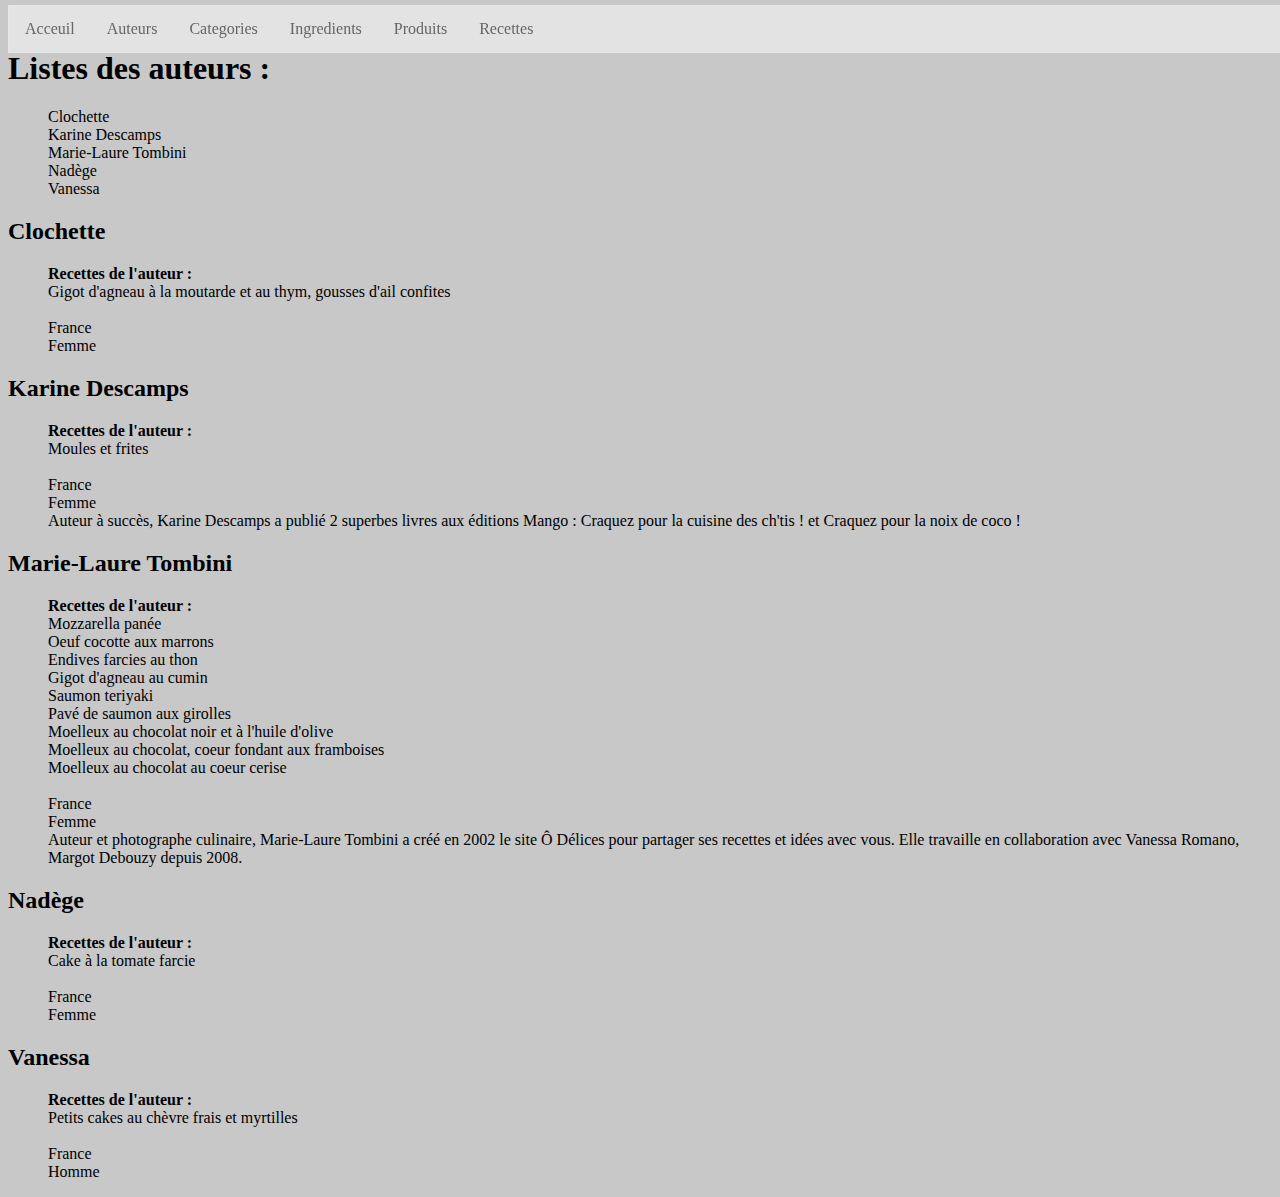
<file: auteurs.html>
<!DOCTYPE html
  SYSTEM "http://www.w3.org/TR/xhtml1/DTD/xhtml1-strict.dtd">
<html>
   <head>
      <meta http-equiv="Content-Type" content="text/html; charset=ISO-8859-1">
      <link rel="stylesheet" href="style.css">
   </head>
   <body>
      <nav>
         <ul>
            <li><a href="index.html">Acceuil</a></li>
            <li><a href="auteurs.html">Auteurs</a></li>
            <li><a href="categories.html">Categories</a></li>
            <li><a href="ingredients.html">Ingredients</a></li>
            <li><a href="produits.html">Produits</a></li>
            <li><a href="recettes.html">Recettes</a></li>
         </ul>
      </nav>
      <h1>Listes des auteurs : </h1>
      <ul>
         <li><a href="#AUT5">Clochette</a></li>
         <li><a href="#AUT4">Karine Descamps</a></li>
         <li><a href="#AUT1">Marie-Laure Tombini</a></li>
         <li><a href="#AUT3">Nad�ge</a></li>
         <li><a href="#AUT2">Vanessa</a></li>
      </ul>
      <h2 id="AUT5">Clochette</h2>
      <ul>
         <li><strong>Recettes de l'auteur :</strong></li>
         <li><a href="recettes.html#r497">Gigot d'agneau � la moutarde et au thym, gousses d'ail confites</a></li><br><li>France</li>
         <li>Femme</li>
         <li></li>
      </ul>
      <h2 id="AUT4">Karine Descamps</h2>
      <ul>
         <li><strong>Recettes de l'auteur :</strong></li>
         <li><a href="recettes.html#r1241">Moules et frites</a></li><br><li>France</li>
         <li>Femme</li>
         <li>Auteur � succ�s, Karine Descamps a publi� 2 superbes livres aux �ditions Mango : Craquez
            pour la cuisine des ch'tis ! et Craquez pour la noix de coco ! </li>
      </ul>
      <h2 id="AUT1">Marie-Laure Tombini</h2>
      <ul>
         <li><strong>Recettes de l'auteur :</strong></li>
         <li><a href="recettes.html#r4275">Mozzarella pan�e</a></li>
         <li><a href="recettes.html#r3289">Oeuf cocotte aux marrons</a></li>
         <li><a href="recettes.html#r4315">Endives farcies au thon</a></li>
         <li><a href="recettes.html#r2101">Gigot d'agneau au cumin</a></li>
         <li><a href="recettes.html#r1611">Saumon teriyaki</a></li>
         <li><a href="recettes.html#r1915">Pav� de saumon aux girolles</a></li>
         <li><a href="recettes.html#r4385">Moelleux au chocolat noir et � l'huile d'olive</a></li>
         <li><a href="recettes.html#r957">Moelleux au chocolat, coeur fondant aux framboises</a></li>
         <li><a href="recettes.html#r2678">Moelleux au chocolat au coeur cerise</a></li><br><li>France</li>
         <li>Femme</li>
         <li>Auteur et photographe culinaire, Marie-Laure Tombini a cr�� en 2002 le site � D�lices
            pour partager ses recettes et id�es avec vous. Elle travaille en collaboration avec
            Vanessa Romano, Margot Debouzy depuis 2008. </li>
      </ul>
      <h2 id="AUT3">Nad�ge</h2>
      <ul>
         <li><strong>Recettes de l'auteur :</strong></li>
         <li><a href="recettes.html#r2830">Cake � la tomate farcie</a></li><br><li>France</li>
         <li>Femme</li>
         <li></li>
      </ul>
      <h2 id="AUT2">Vanessa</h2>
      <ul>
         <li><strong>Recettes de l'auteur :</strong></li>
         <li><a href="recettes.html#r3136">Petits cakes au ch�vre frais et myrtilles</a></li><br><li>France</li>
         <li>Homme</li>
         <li></li>
      </ul>
   </body>
</html>
</file>
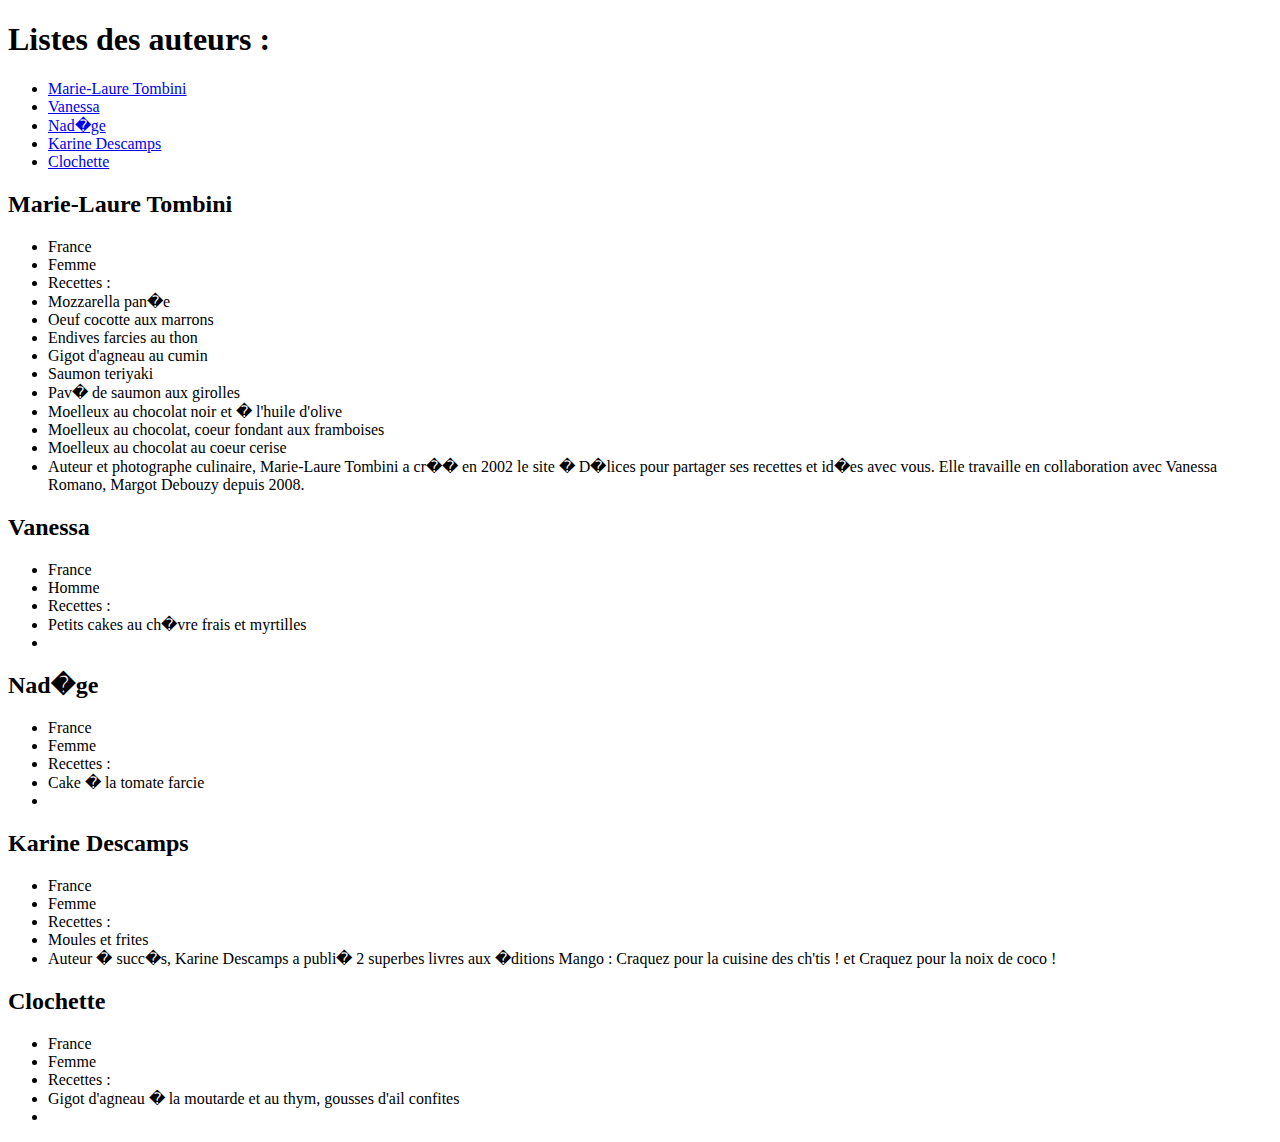
<file: auteursOutput.html>
<!DOCTYPE html
  SYSTEM "http://www.w3.org/TR/xhtml1/DTD/xhtml1-strict.dtd">
<html>
   <body>
      <h1>Listes des auteurs : </h1>
      <ul>
         <li><a href="#AUT1">Marie-Laure Tombini</a></li>
         <li><a href="#AUT2">Vanessa</a></li>
         <li><a href="#AUT3">Nad�ge</a></li>
         <li><a href="#AUT4">Karine Descamps</a></li>
         <li><a href="#AUT5">Clochette</a></li>
      </ul>
      <h2 id="AUT1">Marie-Laure Tombini</h2>
      <ul>
         <li>France</li>
         <li>Femme</li>
         <li>Recettes :</li>
         <li>Mozzarella pan�e</li>
         <li>Oeuf cocotte aux marrons</li>
         <li>Endives farcies au thon</li>
         <li>Gigot d'agneau au cumin</li>
         <li>Saumon teriyaki</li>
         <li>Pav� de saumon aux girolles</li>
         <li>Moelleux au chocolat noir et � l'huile d'olive</li>
         <li>Moelleux au chocolat, coeur fondant aux framboises</li>
         <li>Moelleux au chocolat au coeur cerise</li>
         <li>Auteur et photographe culinaire, Marie-Laure Tombini a cr�� en 2002 le site � D�lices
            pour partager ses recettes et id�es avec vous. Elle travaille en collaboration avec
            Vanessa Romano, Margot Debouzy depuis 2008. </li>
      </ul>
      <h2 id="AUT2">Vanessa</h2>
      <ul>
         <li>France</li>
         <li>Homme</li>
         <li>Recettes :</li>
         <li>Petits cakes au ch�vre frais et myrtilles</li>
         <li></li>
      </ul>
      <h2 id="AUT3">Nad�ge</h2>
      <ul>
         <li>France</li>
         <li>Femme</li>
         <li>Recettes :</li>
         <li>Cake � la tomate farcie</li>
         <li></li>
      </ul>
      <h2 id="AUT4">Karine Descamps</h2>
      <ul>
         <li>France</li>
         <li>Femme</li>
         <li>Recettes :</li>
         <li>Moules et frites</li>
         <li>Auteur � succ�s, Karine Descamps a publi� 2 superbes livres aux �ditions Mango : Craquez
            pour la cuisine des ch'tis ! et Craquez pour la noix de coco ! </li>
      </ul>
      <h2 id="AUT5">Clochette</h2>
      <ul>
         <li>France</li>
         <li>Femme</li>
         <li>Recettes :</li>
         <li>Gigot d'agneau � la moutarde et au thym, gousses d'ail confites</li>
         <li></li>
      </ul>
   </body>
</html>
</file>
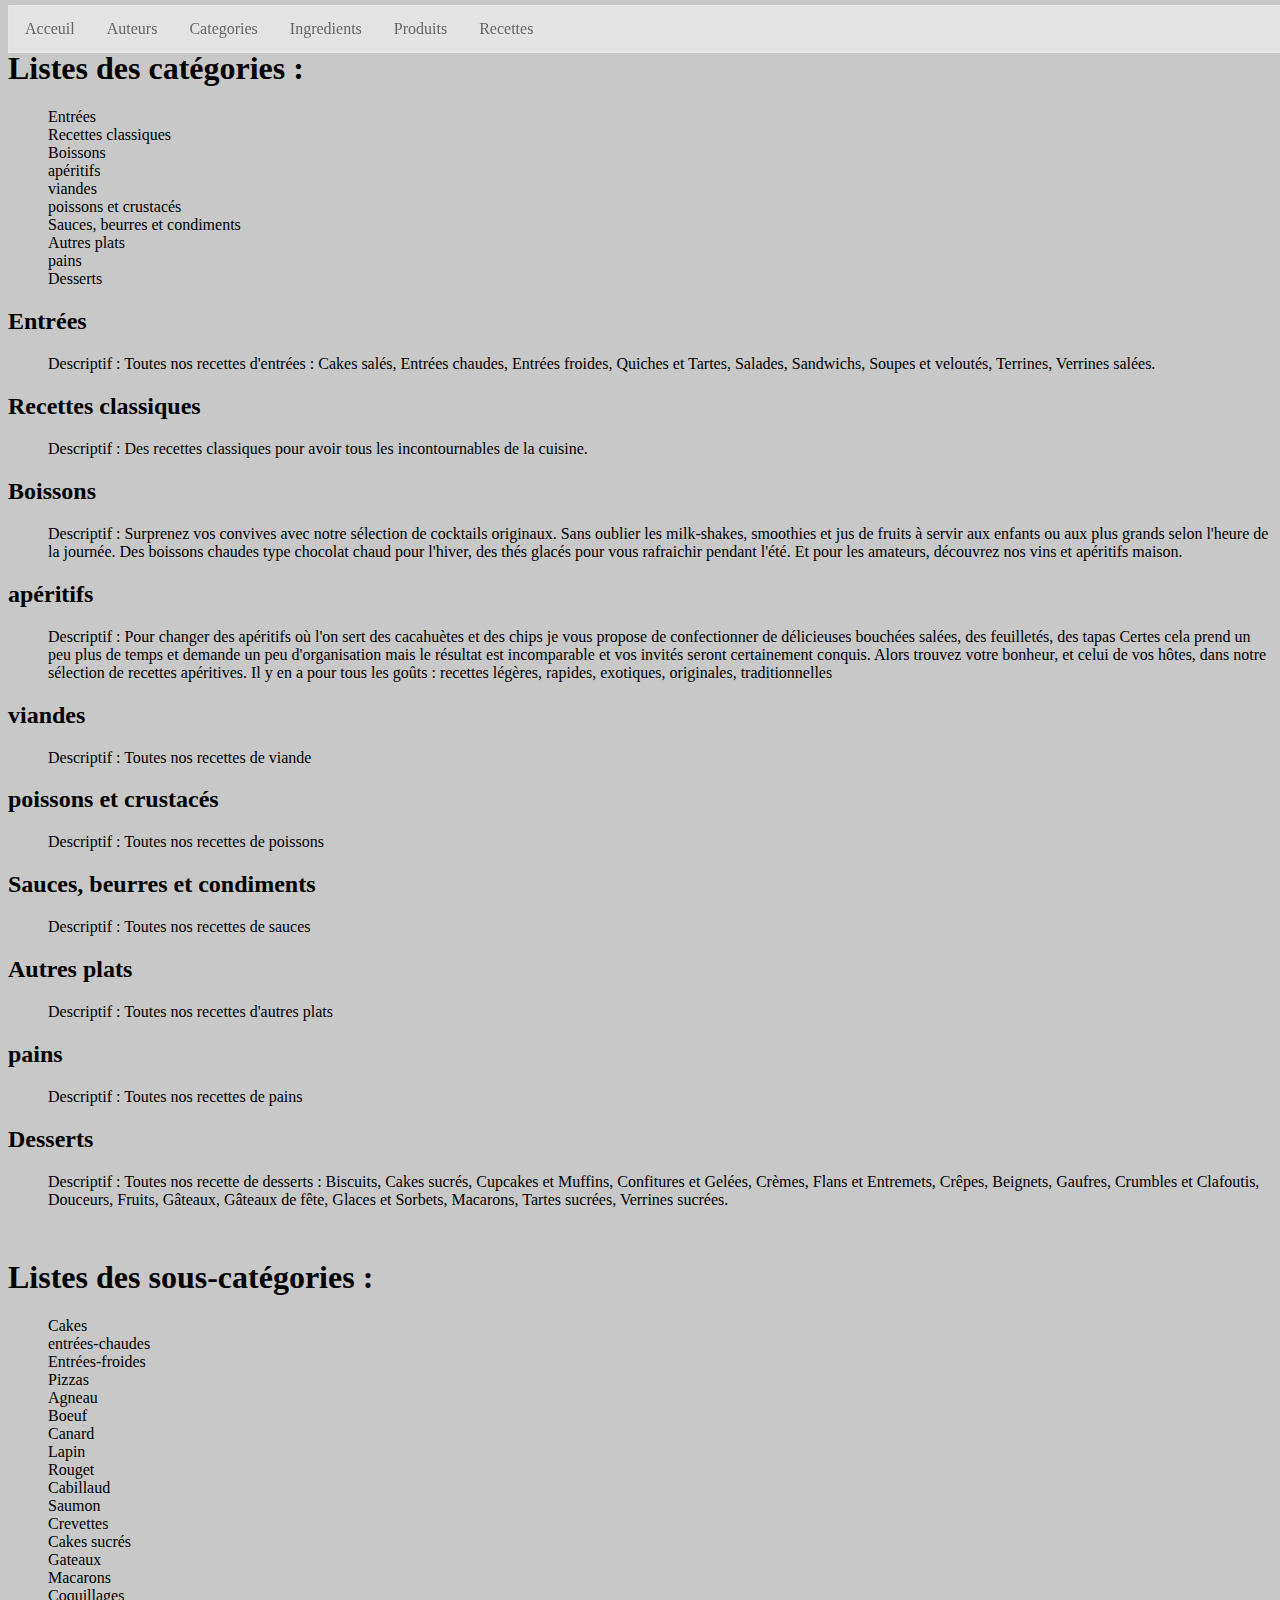
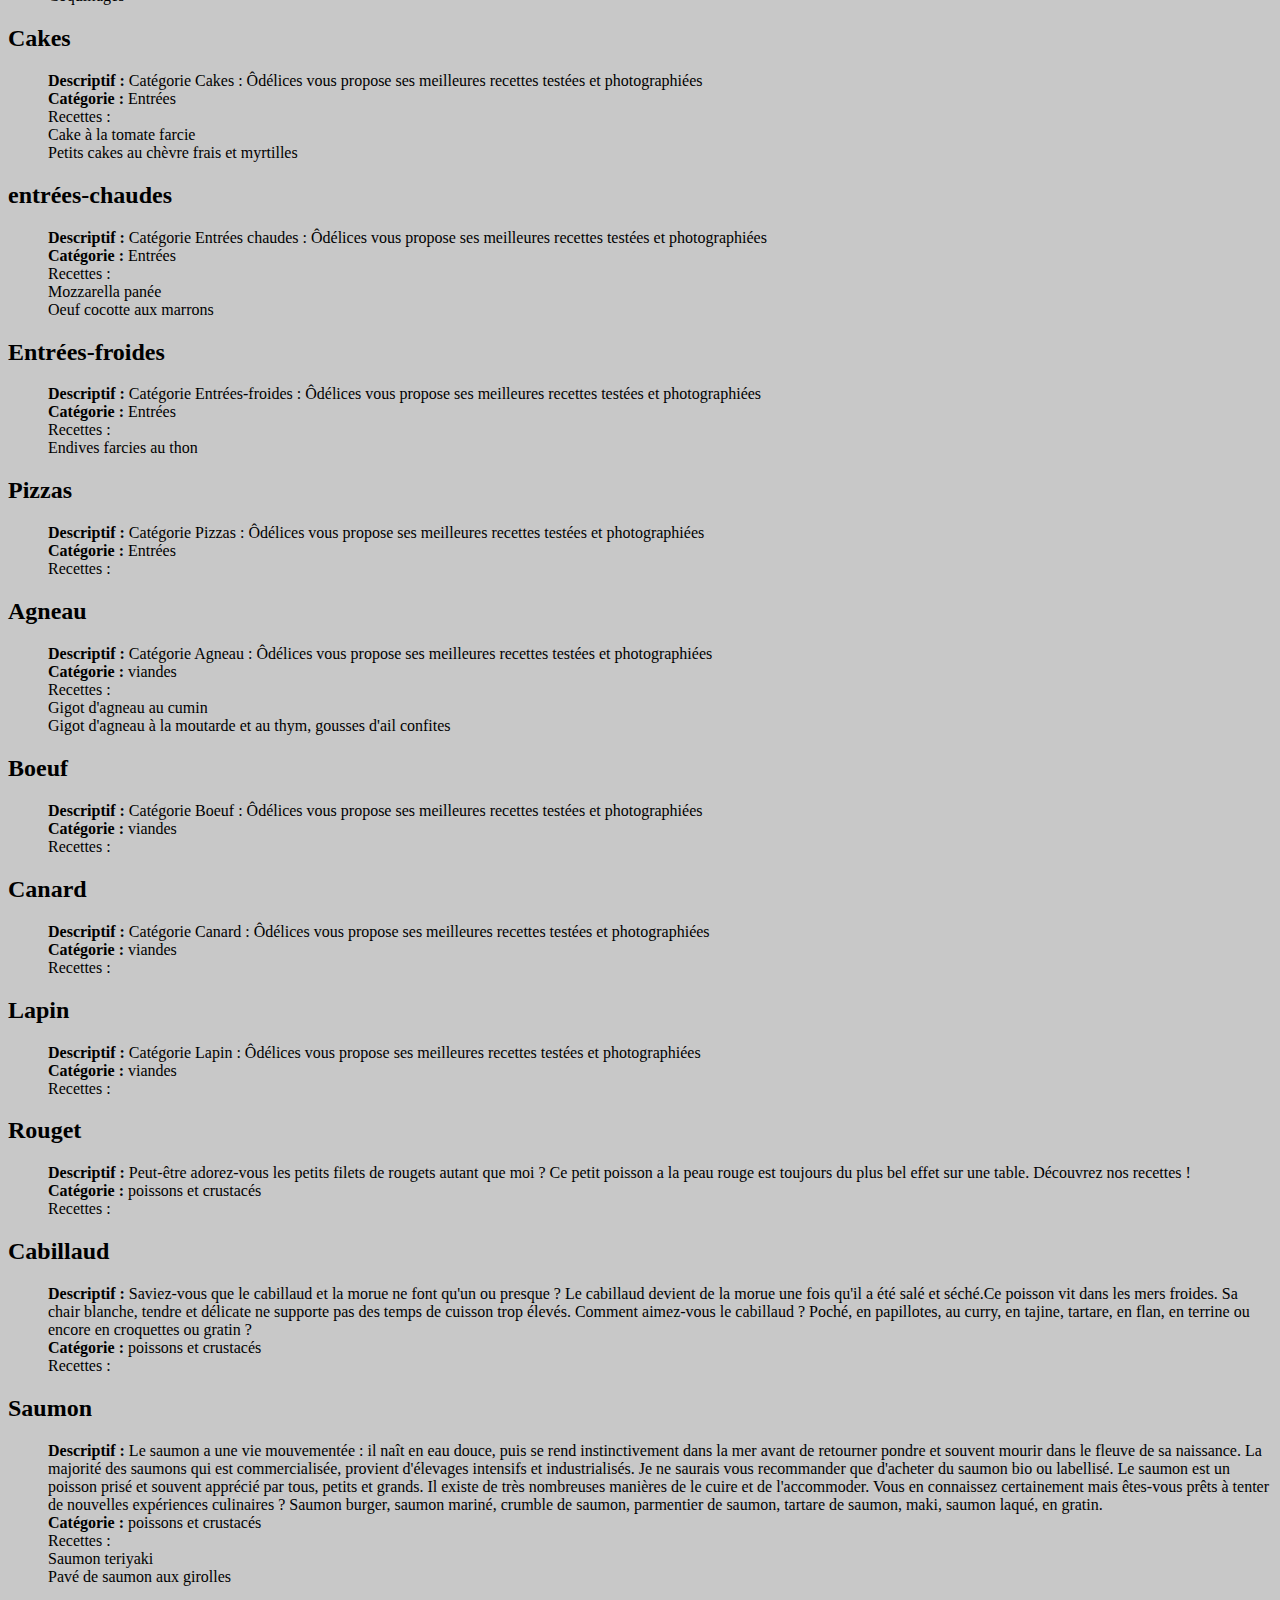
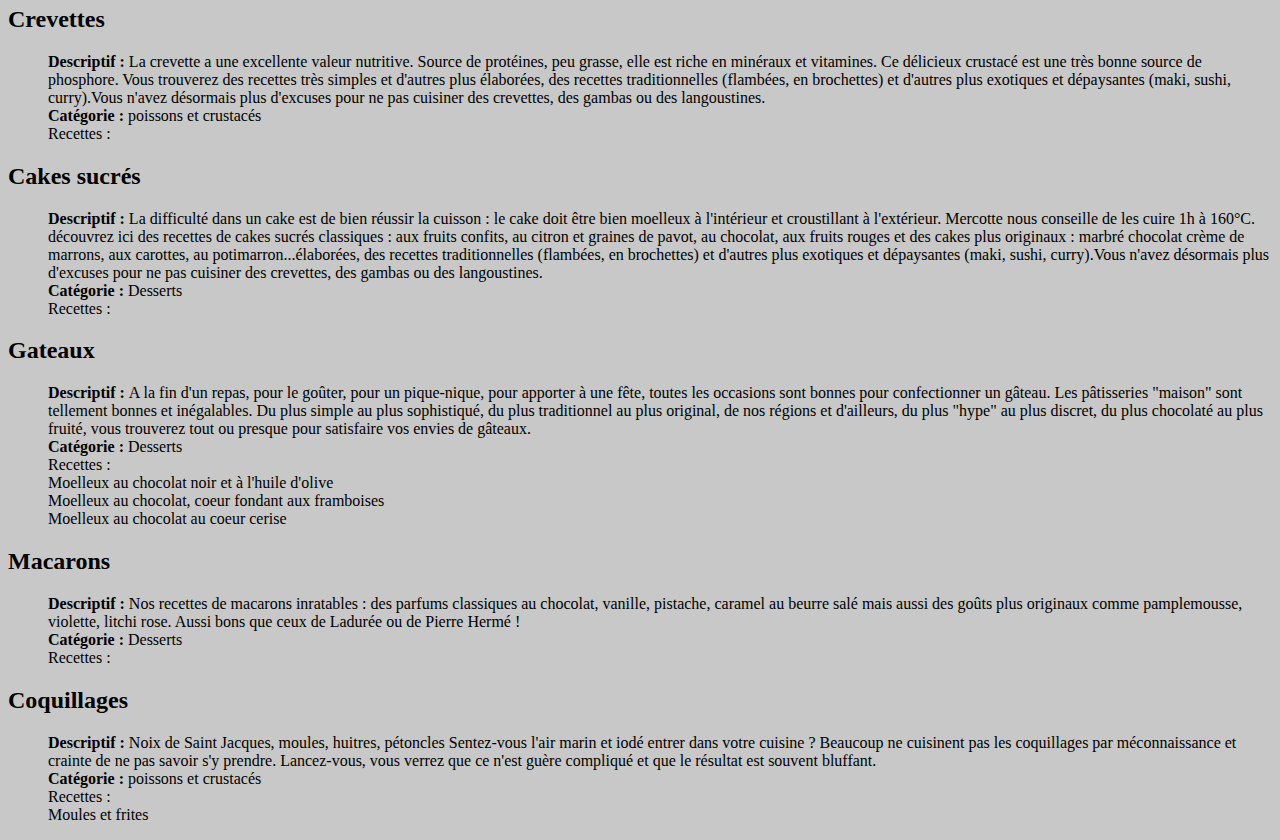
<file: categories.html>
<!DOCTYPE html
  SYSTEM "http://www.w3.org/TR/xhtml1/DTD/xhtml1-strict.dtd">
<html>
   <head>
      <meta http-equiv="Content-Type" content="text/html; charset=ISO-8859-1">
      <link rel="stylesheet" href="style.css">
   </head>
   <body>
      <nav>
         <ul>
            <li><a href="index.html">Acceuil</a></li>
            <li><a href="auteurs.html">Auteurs</a></li>
            <li><a href="categories.html">Categories</a></li>
            <li><a href="ingredients.html">Ingredients</a></li>
            <li><a href="produits.html">Produits</a></li>
            <li><a href="recettes.html">Recettes</a></li>
         </ul>
      </nav>
      <h1>Listes des cat�gories : </h1>
      <ul>
         <li><a href="#C1">Entr�es</a></li>
         <li><a href="#C2">Recettes classiques</a></li>
         <li><a href="#C3">Boissons</a></li>
         <li><a href="#C4">ap�ritifs</a></li>
         <li><a href="#C5">viandes</a></li>
         <li><a href="#C6">poissons et crustac�s</a></li>
         <li><a href="#C7">Sauces, beurres et condiments</a></li>
         <li><a href="#C8">Autres plats</a></li>
         <li><a href="#C9">pains</a></li>
         <li><a href="#C10">Desserts</a></li>
      </ul>
      <h2 id="C1">Entr�es</h2>
      <ul>
         <li>Descriptif : 
            			
            				Toutes nos recettes d'entr�es : Cakes sal�s, Entr�es chaudes, Entr�es froides,
            Quiches et Tartes, Salades, Sandwichs, Soupes et velout�s, Terrines, Verrines sal�es.
            
            			
            		</li>
      </ul>
      <h2 id="C2">Recettes classiques</h2>
      <ul>
         <li>Descriptif : 
            			
            				Des recettes classiques pour avoir tous les incontournables de la cuisine.
            			
            		</li>
      </ul>
      <h2 id="C3">Boissons</h2>
      <ul>
         <li>Descriptif : 
            			
            				Surprenez vos convives avec notre s�lection de cocktails originaux. Sans oublier
            les milk-shakes, smoothies et jus de fruits � servir aux enfants ou aux plus grands
            selon l'heure de la journ�e. Des boissons chaudes type chocolat chaud pour l'hiver,
            des th�s glac�s pour vous rafraichir pendant l'�t�. Et pour les amateurs, d�couvrez
            nos vins et ap�ritifs maison.
            
            			
            		</li>
      </ul>
      <h2 id="C4">ap�ritifs</h2>
      <ul>
         <li>Descriptif : 
            			
            				Pour changer des ap�ritifs o� l'on sert des cacahu�tes et des chips je vous propose
            de confectionner de d�licieuses bouch�es sal�es, des feuillet�s, des tapas Certes
            cela prend un peu plus de temps et demande un peu d'organisation mais le r�sultat
            est incomparable et vos invit�s seront certainement conquis. Alors trouvez votre bonheur,
            et celui de vos h�tes, dans notre s�lection de recettes ap�ritives. Il y en a pour
            tous les go�ts : recettes l�g�res, rapides, exotiques, originales, traditionnelles
            
            
            			
            		</li>
      </ul>
      <h2 id="C5">viandes</h2>
      <ul>
         <li>Descriptif : 
            			
            				 Toutes nos recettes de viande 
            
            
            			
            		</li>
      </ul>
      <h2 id="C6">poissons et crustac�s</h2>
      <ul>
         <li>Descriptif : 
            			
            				  Toutes nos recettes de poissons 
            			
            		</li>
      </ul>
      <h2 id="C7">Sauces, beurres et condiments</h2>
      <ul>
         <li>Descriptif : 
            			
            				  Toutes nos recettes de sauces  
            			
            		</li>
      </ul>
      <h2 id="C8">Autres plats</h2>
      <ul>
         <li>Descriptif : 
            			
            				   Toutes nos recettes d'autres plats  
            			
            		</li>
      </ul>
      <h2 id="C9">pains</h2>
      <ul>
         <li>Descriptif : 
            			
            				    Toutes nos recettes de pains  
            			
            		</li>
      </ul>
      <h2 id="C10">Desserts</h2>
      <ul>
         <li>Descriptif : 
            			
            				   Toutes nos recette de desserts : Biscuits, Cakes sucr�s, Cupcakes et Muffins,
            Confitures et Gel�es, Cr�mes, Flans et Entremets, Cr�pes, Beignets, Gaufres, Crumbles
            et Clafoutis, Douceurs, Fruits, G�teaux, G�teaux de f�te, Glaces et Sorbets, Macarons,
            Tartes sucr�es, Verrines sucr�es.  
            			
            		</li>
      </ul>
      <h1>Listes des sous-cat�gories : </h1>
      <ul>
         <li><a href="#SC1">Cakes</a></li>
         <li><a href="#SC2">entr�es-chaudes</a></li>
         <li><a href="#SC3">Entr�es-froides</a></li>
         <li><a href="#SC4">Pizzas</a></li>
         <li><a href="#SC5">Agneau</a></li>
         <li><a href="#SC6">Boeuf</a></li>
         <li><a href="#SC7">Canard</a></li>
         <li><a href="#SC8">Lapin</a></li>
         <li><a href="#SC9">Rouget</a></li>
         <li><a href="#SC10">Cabillaud</a></li>
         <li><a href="#SC11">Saumon</a></li>
         <li><a href="#SC12">Crevettes</a></li>
         <li><a href="#SC13">Cakes sucr�s</a></li>
         <li><a href="#SC14">Gateaux</a></li>
         <li><a href="#SC15">Macarons</a></li>
         <li><a href="#SC16">Coquillages</a></li>
      </ul>
      <h2 id="SC1">Cakes</h2>
      <ul>
         <li><strong>Descriptif : </strong>
            			
            				   Cat�gorie Cakes : �d�lices vous propose ses meilleures recettes test�es et
            photographi�es
            			
            		</li>
         <li><strong> Cat�gorie : </strong>Entr�es</li>
         <li>Recettes :</li>
         <li><a href="recettes.html#r2830">Cake � la tomate farcie</a></li>
         <li><a href="recettes.html#r3136">Petits cakes au ch�vre frais et myrtilles</a></li>
      </ul>
      <h2 id="SC2">entr�es-chaudes</h2>
      <ul>
         <li><strong>Descriptif : </strong>
            			
            				   Cat�gorie Entr�es chaudes : �d�lices vous propose ses meilleures recettes test�es
            et photographi�es
            			
            		</li>
         <li><strong> Cat�gorie : </strong>Entr�es</li>
         <li>Recettes :</li>
         <li><a href="recettes.html#r4275">Mozzarella pan�e</a></li>
         <li><a href="recettes.html#r3289">Oeuf cocotte aux marrons</a></li>
      </ul>
      <h2 id="SC3">Entr�es-froides</h2>
      <ul>
         <li><strong>Descriptif : </strong>
            			
            				   Cat�gorie Entr�es-froides : �d�lices vous propose ses meilleures recettes test�es
            et photographi�es
            			
            		</li>
         <li><strong> Cat�gorie : </strong>Entr�es</li>
         <li>Recettes :</li>
         <li><a href="recettes.html#r4315">Endives farcies au thon</a></li>
      </ul>
      <h2 id="SC4">Pizzas</h2>
      <ul>
         <li><strong>Descriptif : </strong>
            			
            				     Cat�gorie Pizzas : �d�lices vous propose ses meilleures recettes test�es
            et photographi�es
            
            			
            		</li>
         <li><strong> Cat�gorie : </strong>Entr�es</li>
         <li>Recettes :</li>
      </ul>
      <h2 id="SC5">Agneau</h2>
      <ul>
         <li><strong>Descriptif : </strong>
            			
            				     Cat�gorie Agneau : �d�lices vous propose ses meilleures recettes test�es
            et photographi�es
            
            			
            		</li>
         <li><strong> Cat�gorie : </strong>viandes</li>
         <li>Recettes :</li>
         <li><a href="recettes.html#r2101">Gigot d'agneau au cumin</a></li>
         <li><a href="recettes.html#r497">Gigot d'agneau � la moutarde et au thym, gousses d'ail confites</a></li>
      </ul>
      <h2 id="SC6">Boeuf</h2>
      <ul>
         <li><strong>Descriptif : </strong>
            			
            				     Cat�gorie Boeuf : �d�lices vous propose ses meilleures recettes test�es et
            photographi�es
            
            			
            		</li>
         <li><strong> Cat�gorie : </strong>viandes</li>
         <li>Recettes :</li>
      </ul>
      <h2 id="SC7">Canard</h2>
      <ul>
         <li><strong>Descriptif : </strong>
            			
            				     Cat�gorie Canard : �d�lices vous propose ses meilleures recettes test�es
            et photographi�es
            
            			
            		</li>
         <li><strong> Cat�gorie : </strong>viandes</li>
         <li>Recettes :</li>
      </ul>
      <h2 id="SC8">Lapin</h2>
      <ul>
         <li><strong>Descriptif : </strong>
            			
            				     Cat�gorie Lapin : �d�lices vous propose ses meilleures recettes test�es et
            photographi�es
            
            			
            		</li>
         <li><strong> Cat�gorie : </strong>viandes</li>
         <li>Recettes :</li>
      </ul>
      <h2 id="SC9">Rouget</h2>
      <ul>
         <li><strong>Descriptif : </strong>
            			
            				    	Peut-�tre adorez-vous les petits filets de rougets autant que moi ? Ce petit
            poisson a la peau rouge est toujours du plus bel effet sur une table. D�couvrez nos
            recettes !			
            
            			
            		</li>
         <li><strong> Cat�gorie : </strong>poissons et crustac�s</li>
         <li>Recettes :</li>
      </ul>
      <h2 id="SC10">Cabillaud</h2>
      <ul>
         <li><strong>Descriptif : </strong>
            			
            				    Saviez-vous que le cabillaud et la morue ne font qu'un ou presque ? Le cabillaud
            devient de la morue une fois qu'il a �t� sal� et s�ch�.Ce poisson vit dans les mers
            froides. Sa chair blanche, tendre et d�licate ne supporte pas des temps de cuisson
            trop �lev�s. 
            Comment aimez-vous le cabillaud ? Poch�, en papillotes, au curry, en tajine, tartare,
            en flan, en terrine ou encore en croquettes ou gratin ? 
            
            			
            		</li>
         <li><strong> Cat�gorie : </strong>poissons et crustac�s</li>
         <li>Recettes :</li>
      </ul>
      <h2 id="SC11">Saumon</h2>
      <ul>
         <li><strong>Descriptif : </strong>
            			
            				    Le saumon a une vie mouvement�e : il na�t en eau douce, puis se rend instinctivement
            dans la mer avant de retourner pondre et souvent mourir dans le fleuve de sa naissance.
            La majorit� des saumons qui est commercialis�e, provient d'�levages intensifs et industrialis�s.
            Je ne saurais vous recommander que d'acheter du saumon bio ou labellis�. Le saumon
            est un poisson pris� et souvent appr�ci� par tous, petits et grands. Il existe de
            tr�s nombreuses mani�res de le cuire et de l'accommoder. Vous en connaissez certainement
            mais �tes-vous pr�ts � tenter de nouvelles exp�riences culinaires ? Saumon burger,
            saumon marin�, crumble de saumon, parmentier de saumon, tartare de saumon, maki, saumon
            laqu�, en gratin.
            
            			
            		</li>
         <li><strong> Cat�gorie : </strong>poissons et crustac�s</li>
         <li>Recettes :</li>
         <li><a href="recettes.html#r1611">Saumon teriyaki</a></li>
         <li><a href="recettes.html#r1915">Pav� de saumon aux girolles</a></li>
      </ul>
      <h2 id="SC12">Crevettes</h2>
      <ul>
         <li><strong>Descriptif : </strong>
            			
            				    La crevette a une excellente valeur nutritive. Source de prot�ines, peu grasse,
            elle est riche en min�raux et vitamines. Ce d�licieux crustac� est une tr�s bonne
            source de phosphore. Vous trouverez des recettes tr�s simples et d'autres plus �labor�es,
            des recettes traditionnelles (flamb�es, en brochettes) et d'autres plus exotiques
            et d�paysantes (maki, sushi, curry).Vous n'avez d�sormais plus d'excuses pour ne pas
            cuisiner des crevettes, des gambas ou des langoustines.
            
            			
            		</li>
         <li><strong> Cat�gorie : </strong>poissons et crustac�s</li>
         <li>Recettes :</li>
      </ul>
      <h2 id="SC13">Cakes sucr�s</h2>
      <ul>
         <li><strong>Descriptif : </strong>
            			
            				    La difficult� dans un cake est de bien r�ussir la cuisson : le cake doit �tre
            bien moelleux � l'int�rieur et croustillant � l'ext�rieur. Mercotte nous conseille
            de les cuire 1h � 160�C. d�couvrez ici des recettes de cakes sucr�s classiques : aux
            fruits confits, au citron et graines de pavot, au chocolat, aux fruits rouges et des
            cakes plus originaux : marbr� chocolat cr�me de marrons, aux carottes, au potimarron...�labor�es,
            des recettes traditionnelles (flamb�es, en brochettes) et d'autres plus exotiques
            et d�paysantes (maki, sushi, curry).Vous n'avez d�sormais plus d'excuses pour ne pas
            cuisiner des crevettes, des gambas ou des langoustines.
            
            			
            		</li>
         <li><strong> Cat�gorie : </strong>Desserts</li>
         <li>Recettes :</li>
      </ul>
      <h2 id="SC14">Gateaux</h2>
      <ul>
         <li><strong>Descriptif : </strong>
            			
            				    A la fin d'un repas, pour le go�ter, pour un pique-nique, pour apporter �
            une f�te, toutes les occasions sont bonnes pour confectionner un g�teau. Les p�tisseries
            "maison" sont tellement bonnes et in�galables. Du plus simple au plus sophistiqu�,
            du plus traditionnel au plus original, de nos r�gions et d'ailleurs, du plus "hype"
            au plus discret, du plus chocolat� au plus fruit�, vous trouverez tout ou presque
            pour satisfaire vos envies de g�teaux.
            
            			
            		</li>
         <li><strong> Cat�gorie : </strong>Desserts</li>
         <li>Recettes :</li>
         <li><a href="recettes.html#r4385">Moelleux au chocolat noir et � l'huile d'olive</a></li>
         <li><a href="recettes.html#r957">Moelleux au chocolat, coeur fondant aux framboises</a></li>
         <li><a href="recettes.html#r2678">Moelleux au chocolat au coeur cerise</a></li>
      </ul>
      <h2 id="SC15">Macarons</h2>
      <ul>
         <li><strong>Descriptif : </strong>
            			
            				    Nos recettes de macarons inratables : des parfums classiques au chocolat,
            vanille, pistache, caramel au beurre sal� mais aussi des go�ts plus originaux comme
            pamplemousse, violette, litchi rose. Aussi bons que ceux de Ladur�e ou de Pierre Herm�
            !
            
            			
            		</li>
         <li><strong> Cat�gorie : </strong>Desserts</li>
         <li>Recettes :</li>
      </ul>
      <h2 id="SC16">Coquillages</h2>
      <ul>
         <li><strong>Descriptif : </strong>
            			
            				    Noix de Saint Jacques, moules, huitres, p�toncles Sentez-vous l'air marin
            et iod� entrer dans votre cuisine ? Beaucoup ne cuisinent pas les coquillages par
            m�connaissance et crainte de ne pas savoir s'y prendre. Lancez-vous, vous verrez que
            ce n'est gu�re compliqu� et que le r�sultat est souvent bluffant.
            
            
            			
            		</li>
         <li><strong> Cat�gorie : </strong>poissons et crustac�s</li>
         <li>Recettes :</li>
         <li><a href="recettes.html#r1241">Moules et frites</a></li>
      </ul>
   </body>
</html>
</file>
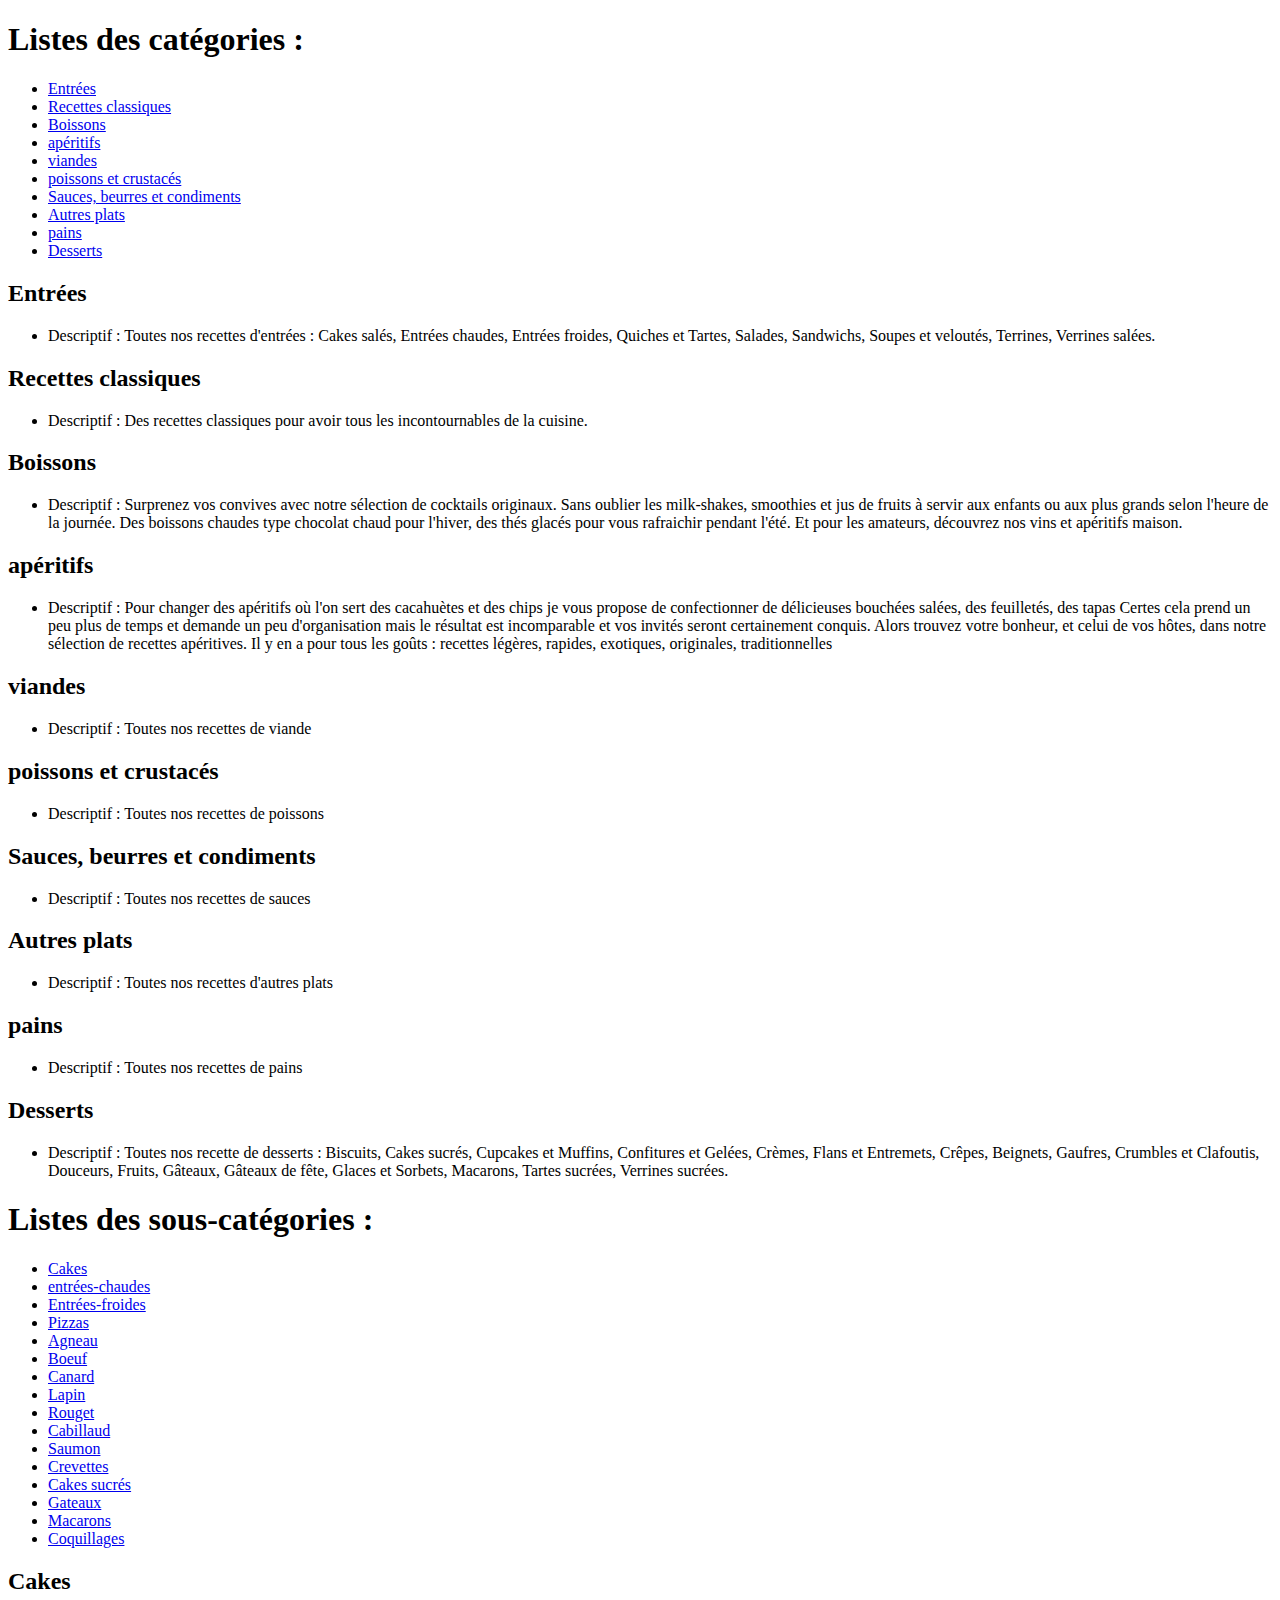
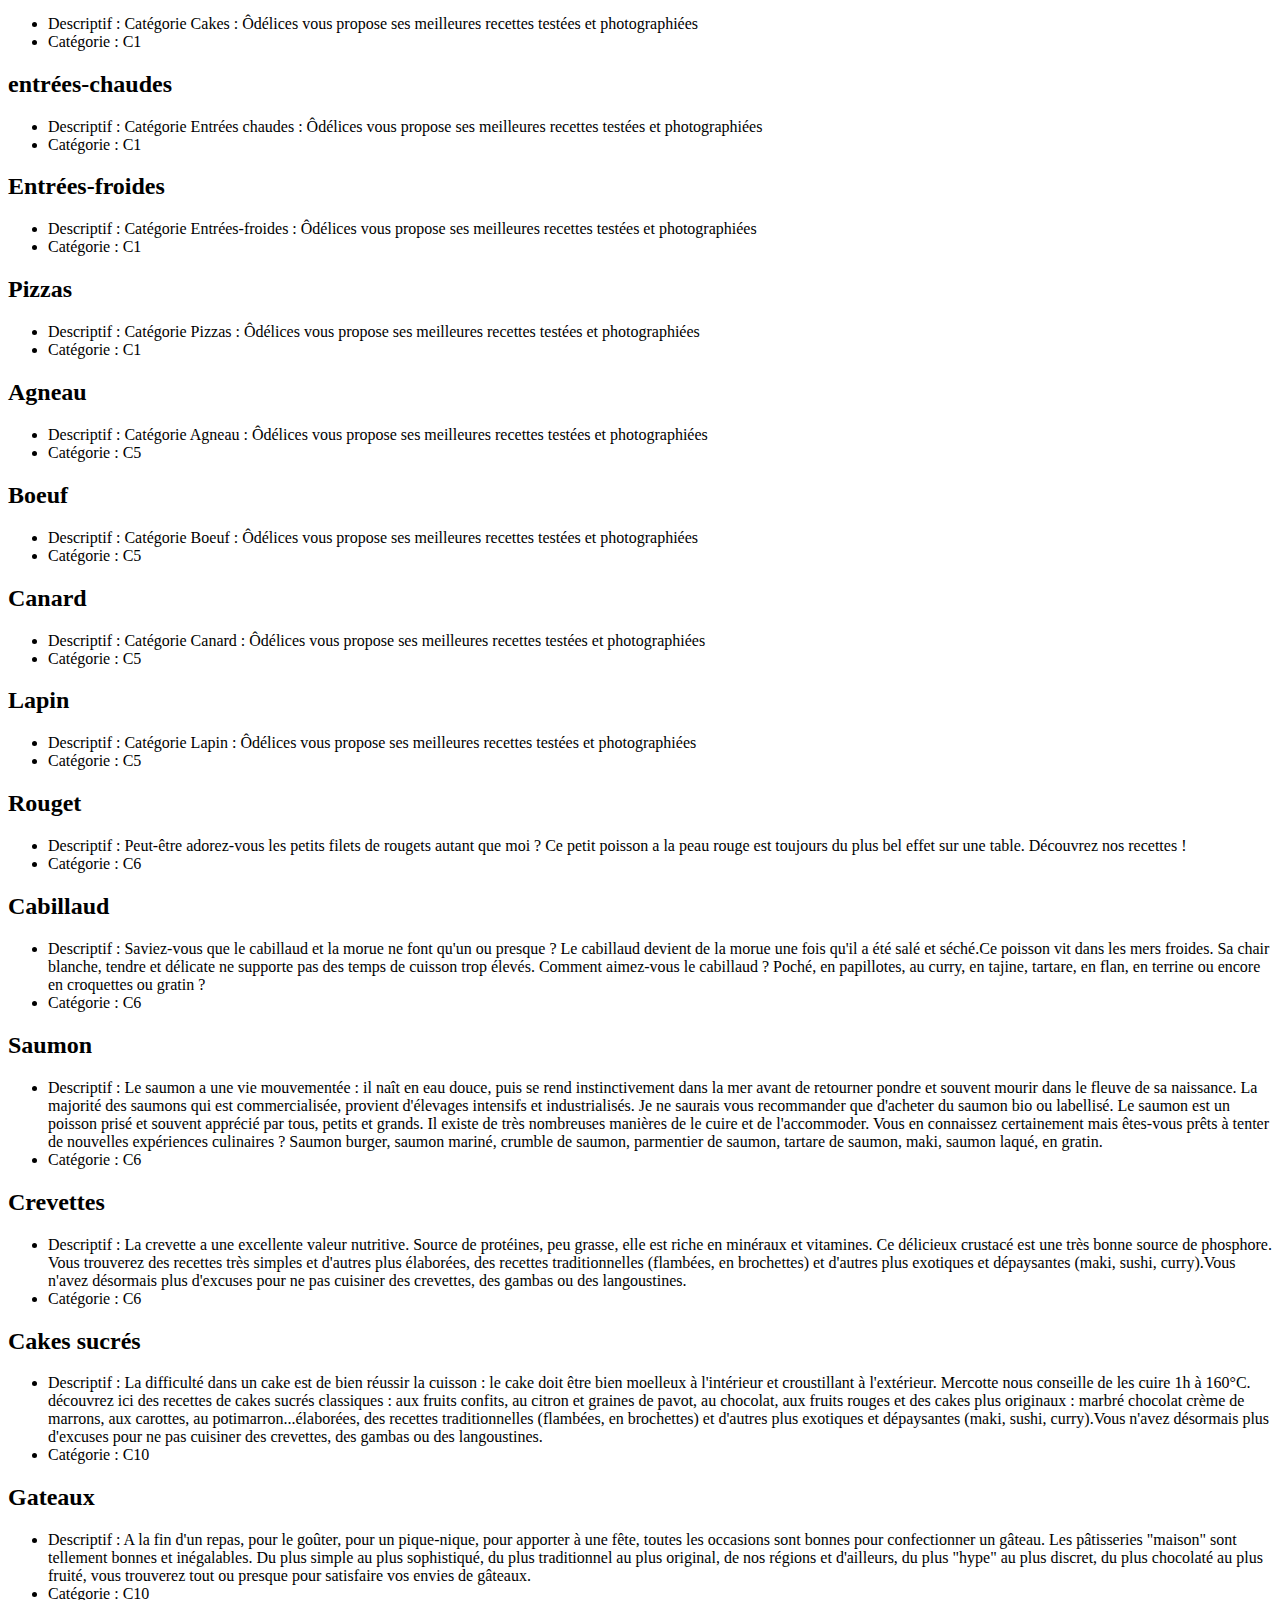
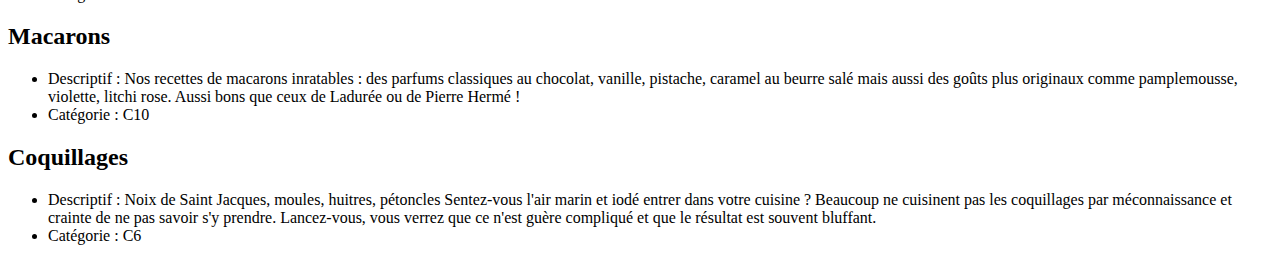
<file: categoriesOutput.html>
<!DOCTYPE html SYSTEM "http://www.w3.org/TR/xhtml1/DTD/xhtml1-strict.dtd">
<html>
    <body>
        <h1>Listes des cat&eacute;gories : </h1>
        <ul>
            <li>
                <a href="#C1">Entr&eacute;es</a>
            </li>
            <li>
                <a href="#C2">Recettes classiques</a>
            </li>
            <li>
                <a href="#C3">Boissons</a>
            </li>
            <li>
                <a href="#C4">ap&eacute;ritifs</a>
            </li>
            <li>
                <a href="#C5">viandes</a>
            </li>
            <li>
                <a href="#C6">poissons et crustac&eacute;s</a>
            </li>
            <li>
                <a href="#C7">Sauces, beurres et condiments</a>
            </li>
            <li>
                <a href="#C8">Autres plats</a>
            </li>
            <li>
                <a href="#C9">pains</a>
            </li>
            <li>
                <a href="#C10">Desserts</a>
            </li>
        </ul>
        <h2 id="#C1">Entr&eacute;es</h2>
        <ul>
            <li>Descriptif : 
			
				Toutes nos recettes d'entr&eacute;es : Cakes sal&eacute;s, Entr&eacute;es chaudes, Entr&eacute;es froides, Quiches et Tartes, Salades, Sandwichs, Soupes et velout&eacute;s, Terrines, Verrines sal&eacute;es.

			
		</li>
        </ul>
        <h2 id="#C2">Recettes classiques</h2>
        <ul>
            <li>Descriptif : 
			
				Des recettes classiques pour avoir tous les incontournables de la cuisine.
			
		</li>
        </ul>
        <h2 id="#C3">Boissons</h2>
        <ul>
            <li>Descriptif : 
			
				Surprenez vos convives avec notre s&eacute;lection de cocktails originaux. Sans oublier les milk-shakes, smoothies et jus de fruits &agrave; servir aux enfants ou aux plus grands selon l'heure de la journ&eacute;e. Des boissons chaudes type chocolat chaud pour l'hiver, des th&eacute;s glac&eacute;s pour vous rafraichir pendant l'&eacute;t&eacute;. Et pour les amateurs, d&eacute;couvrez nos vins et ap&eacute;ritifs maison.

			
		</li>
        </ul>
        <h2 id="#C4">ap&eacute;ritifs</h2>
        <ul>
            <li>Descriptif : 
			
				Pour changer des ap&eacute;ritifs o&ugrave; l'on sert des cacahu&egrave;tes et des chips je vous propose de confectionner de d&eacute;licieuses bouch&eacute;es sal&eacute;es, des feuillet&eacute;s, des tapas Certes cela prend un peu plus de temps et demande un peu d'organisation mais le r&eacute;sultat est incomparable et vos invit&eacute;s seront certainement conquis. Alors trouvez votre bonheur, et celui de vos h&ocirc;tes, dans notre s&eacute;lection de recettes ap&eacute;ritives. Il y en a pour tous les go&ucirc;ts : recettes l&eacute;g&egrave;res, rapides, exotiques, originales, traditionnelles


			
		</li>
        </ul>
        <h2 id="#C5">viandes</h2>
        <ul>
            <li>Descriptif : 
			
				 Toutes nos recettes de viande 


			
		</li>
        </ul>
        <h2 id="#C6">poissons et crustac&eacute;s</h2>
        <ul>
            <li>Descriptif : 
			
				  Toutes nos recettes de poissons 
			
		</li>
        </ul>
        <h2 id="#C7">Sauces, beurres et condiments</h2>
        <ul>
            <li>Descriptif : 
			
				  Toutes nos recettes de sauces  
			
		</li>
        </ul>
        <h2 id="#C8">Autres plats</h2>
        <ul>
            <li>Descriptif : 
			
				   Toutes nos recettes d'autres plats  
			
		</li>
        </ul>
        <h2 id="#C9">pains</h2>
        <ul>
            <li>Descriptif : 
			
				    Toutes nos recettes de pains  
			
		</li>
        </ul>
        <h2 id="#C10">Desserts</h2>
        <ul>
            <li>Descriptif : 
			
				   Toutes nos recette de desserts : Biscuits, Cakes sucr&eacute;s, Cupcakes et Muffins, Confitures et Gel&eacute;es, Cr&egrave;mes, Flans et Entremets, Cr&ecirc;pes, Beignets, Gaufres, Crumbles et Clafoutis, Douceurs, Fruits, G&acirc;teaux, G&acirc;teaux de f&ecirc;te, Glaces et Sorbets, Macarons, Tartes sucr&eacute;es, Verrines sucr&eacute;es.  
			
		</li>
        </ul>
        <h1>Listes des sous-cat&eacute;gories : </h1>
        <ul>
            <li>
                <a href="#SC1">Cakes</a>
            </li>
            <li>
                <a href="#SC2">entr&eacute;es-chaudes</a>
            </li>
            <li>
                <a href="#SC3">Entr&eacute;es-froides</a>
            </li>
            <li>
                <a href="#SC4">Pizzas</a>
            </li>
            <li>
                <a href="#SC5">Agneau</a>
            </li>
            <li>
                <a href="#SC6">Boeuf</a>
            </li>
            <li>
                <a href="#SC7">Canard</a>
            </li>
            <li>
                <a href="#SC8">Lapin</a>
            </li>
            <li>
                <a href="#SC9">Rouget</a>
            </li>
            <li>
                <a href="#SC10">Cabillaud</a>
            </li>
            <li>
                <a href="#SC11">Saumon</a>
            </li>
            <li>
                <a href="#SC12">Crevettes</a>
            </li>
            <li>
                <a href="#SC13">Cakes sucr&eacute;s</a>
            </li>
            <li>
                <a href="#SC14">Gateaux</a>
            </li>
            <li>
                <a href="#SC15">Macarons</a>
            </li>
            <li>
                <a href="#SC16">Coquillages</a>
            </li>
        </ul>
        <h2 id="#SC1">Cakes</h2>
        <ul>
            <li>Descriptif : 
			
				   Cat&eacute;gorie Cakes : &Ocirc;d&eacute;lices vous propose ses meilleures recettes test&eacute;es et photographi&eacute;es
			
		</li>
            <li>Cat&eacute;gorie : C1</li>
        </ul>
        <h2 id="#SC2">entr&eacute;es-chaudes</h2>
        <ul>
            <li>Descriptif : 
			
				   Cat&eacute;gorie Entr&eacute;es chaudes : &Ocirc;d&eacute;lices vous propose ses meilleures recettes test&eacute;es et photographi&eacute;es
			
		</li>
            <li>Cat&eacute;gorie : C1</li>
        </ul>
        <h2 id="#SC3">Entr&eacute;es-froides</h2>
        <ul>
            <li>Descriptif : 
			
				   Cat&eacute;gorie Entr&eacute;es-froides : &Ocirc;d&eacute;lices vous propose ses meilleures recettes test&eacute;es et photographi&eacute;es
			
		</li>
            <li>Cat&eacute;gorie : C1</li>
        </ul>
        <h2 id="#SC4">Pizzas</h2>
        <ul>
            <li>Descriptif : 
			
				     Cat&eacute;gorie Pizzas : &Ocirc;d&eacute;lices vous propose ses meilleures recettes test&eacute;es et photographi&eacute;es

			
		</li>
            <li>Cat&eacute;gorie : C1</li>
        </ul>
        <h2 id="#SC5">Agneau</h2>
        <ul>
            <li>Descriptif : 
			
				     Cat&eacute;gorie Agneau : &Ocirc;d&eacute;lices vous propose ses meilleures recettes test&eacute;es et photographi&eacute;es

			
		</li>
            <li>Cat&eacute;gorie : C5</li>
        </ul>
        <h2 id="#SC6">Boeuf</h2>
        <ul>
            <li>Descriptif : 
			
				     Cat&eacute;gorie Boeuf : &Ocirc;d&eacute;lices vous propose ses meilleures recettes test&eacute;es et photographi&eacute;es

			
		</li>
            <li>Cat&eacute;gorie : C5</li>
        </ul>
        <h2 id="#SC7">Canard</h2>
        <ul>
            <li>Descriptif : 
			
				     Cat&eacute;gorie Canard : &Ocirc;d&eacute;lices vous propose ses meilleures recettes test&eacute;es et photographi&eacute;es

			
		</li>
            <li>Cat&eacute;gorie : C5</li>
        </ul>
        <h2 id="#SC8">Lapin</h2>
        <ul>
            <li>Descriptif : 
			
				     Cat&eacute;gorie Lapin : &Ocirc;d&eacute;lices vous propose ses meilleures recettes test&eacute;es et photographi&eacute;es

			
		</li>
            <li>Cat&eacute;gorie : C5</li>
        </ul>
        <h2 id="#SC9">Rouget</h2>
        <ul>
            <li>Descriptif : 
			
				    	Peut-&ecirc;tre adorez-vous les petits filets de rougets autant que moi ? Ce petit poisson a la peau rouge est toujours du plus bel effet sur une table. D&eacute;couvrez nos recettes !			

			
		</li>
            <li>Cat&eacute;gorie : C6</li>
        </ul>
        <h2 id="#SC10">Cabillaud</h2>
        <ul>
            <li>Descriptif : 
			
				    Saviez-vous que le cabillaud et la morue ne font qu'un ou presque ? Le cabillaud devient de la morue une fois qu'il a &eacute;t&eacute; sal&eacute; et s&eacute;ch&eacute;.Ce poisson vit dans les mers froides. Sa chair blanche, tendre et d&eacute;licate ne supporte pas des temps de cuisson trop &eacute;lev&eacute;s. 
Comment aimez-vous le cabillaud ? Poch&eacute;, en papillotes, au curry, en tajine, tartare, en flan, en terrine ou encore en croquettes ou gratin ? 

			
		</li>
            <li>Cat&eacute;gorie : C6</li>
        </ul>
        <h2 id="#SC11">Saumon</h2>
        <ul>
            <li>Descriptif : 
			
				    Le saumon a une vie mouvement&eacute;e : il na&icirc;t en eau douce, puis se rend instinctivement dans la mer avant de retourner pondre et souvent mourir dans le fleuve de sa naissance. La majorit&eacute; des saumons qui est commercialis&eacute;e, provient d'&eacute;levages intensifs et industrialis&eacute;s. Je ne saurais vous recommander que d'acheter du saumon bio ou labellis&eacute;. Le saumon est un poisson pris&eacute; et souvent appr&eacute;ci&eacute; par tous, petits et grands. Il existe de tr&egrave;s nombreuses mani&egrave;res de le cuire et de l'accommoder. Vous en connaissez certainement mais &ecirc;tes-vous pr&ecirc;ts &agrave; tenter de nouvelles exp&eacute;riences culinaires ? Saumon burger, saumon marin&eacute;, crumble de saumon, parmentier de saumon, tartare de saumon, maki, saumon laqu&eacute;, en gratin.

			
		</li>
            <li>Cat&eacute;gorie : C6</li>
        </ul>
        <h2 id="#SC12">Crevettes</h2>
        <ul>
            <li>Descriptif : 
			
				    La crevette a une excellente valeur nutritive. Source de prot&eacute;ines, peu grasse, elle est riche en min&eacute;raux et vitamines. Ce d&eacute;licieux crustac&eacute; est une tr&egrave;s bonne source de phosphore. Vous trouverez des recettes tr&egrave;s simples et d'autres plus &eacute;labor&eacute;es, des recettes traditionnelles (flamb&eacute;es, en brochettes) et d'autres plus exotiques et d&eacute;paysantes (maki, sushi, curry).Vous n'avez d&eacute;sormais plus d'excuses pour ne pas cuisiner des crevettes, des gambas ou des langoustines.

			
		</li>
            <li>Cat&eacute;gorie : C6</li>
        </ul>
        <h2 id="#SC13">Cakes sucr&eacute;s</h2>
        <ul>
            <li>Descriptif : 
			
				    La difficult&eacute; dans un cake est de bien r&eacute;ussir la cuisson : le cake doit &ecirc;tre bien moelleux &agrave; l'int&eacute;rieur et croustillant &agrave; l'ext&eacute;rieur. Mercotte nous conseille de les cuire 1h &agrave; 160&deg;C. d&eacute;couvrez ici des recettes de cakes sucr&eacute;s classiques : aux fruits confits, au citron et graines de pavot, au chocolat, aux fruits rouges et des cakes plus originaux : marbr&eacute; chocolat cr&egrave;me de marrons, aux carottes, au potimarron...&eacute;labor&eacute;es, des recettes traditionnelles (flamb&eacute;es, en brochettes) et d'autres plus exotiques et d&eacute;paysantes (maki, sushi, curry).Vous n'avez d&eacute;sormais plus d'excuses pour ne pas cuisiner des crevettes, des gambas ou des langoustines.

			
		</li>
            <li>Cat&eacute;gorie : C10</li>
        </ul>
        <h2 id="#SC14">Gateaux</h2>
        <ul>
            <li>Descriptif : 
			
				    A la fin d'un repas, pour le go&ucirc;ter, pour un pique-nique, pour apporter &agrave; une f&ecirc;te, toutes les occasions sont bonnes pour confectionner un g&acirc;teau. Les p&acirc;tisseries "maison" sont tellement bonnes et in&eacute;galables. Du plus simple au plus sophistiqu&eacute;, du plus traditionnel au plus original, de nos r&eacute;gions et d'ailleurs, du plus "hype" au plus discret, du plus chocolat&eacute; au plus fruit&eacute;, vous trouverez tout ou presque pour satisfaire vos envies de g&acirc;teaux.

			
		</li>
            <li>Cat&eacute;gorie : C10</li>
        </ul>
        <h2 id="#SC15">Macarons</h2>
        <ul>
            <li>Descriptif : 
			
				    Nos recettes de macarons inratables : des parfums classiques au chocolat, vanille, pistache, caramel au beurre sal&eacute; mais aussi des go&ucirc;ts plus originaux comme pamplemousse, violette, litchi rose. Aussi bons que ceux de Ladur&eacute;e ou de Pierre Herm&eacute; !

			
		</li>
            <li>Cat&eacute;gorie : C10</li>
        </ul>
        <h2 id="#SC16">Coquillages</h2>
        <ul>
            <li>Descriptif : 
			
				    Noix de Saint Jacques, moules, huitres, p&eacute;toncles Sentez-vous l'air marin et iod&eacute; entrer dans votre cuisine ? Beaucoup ne cuisinent pas les coquillages par m&eacute;connaissance et crainte de ne pas savoir s'y prendre. Lancez-vous, vous verrez que ce n'est gu&egrave;re compliqu&eacute; et que le r&eacute;sultat est souvent bluffant.


			
		</li>
            <li>Cat&eacute;gorie : C6</li>
        </ul>
    </body>
</html>
</file>
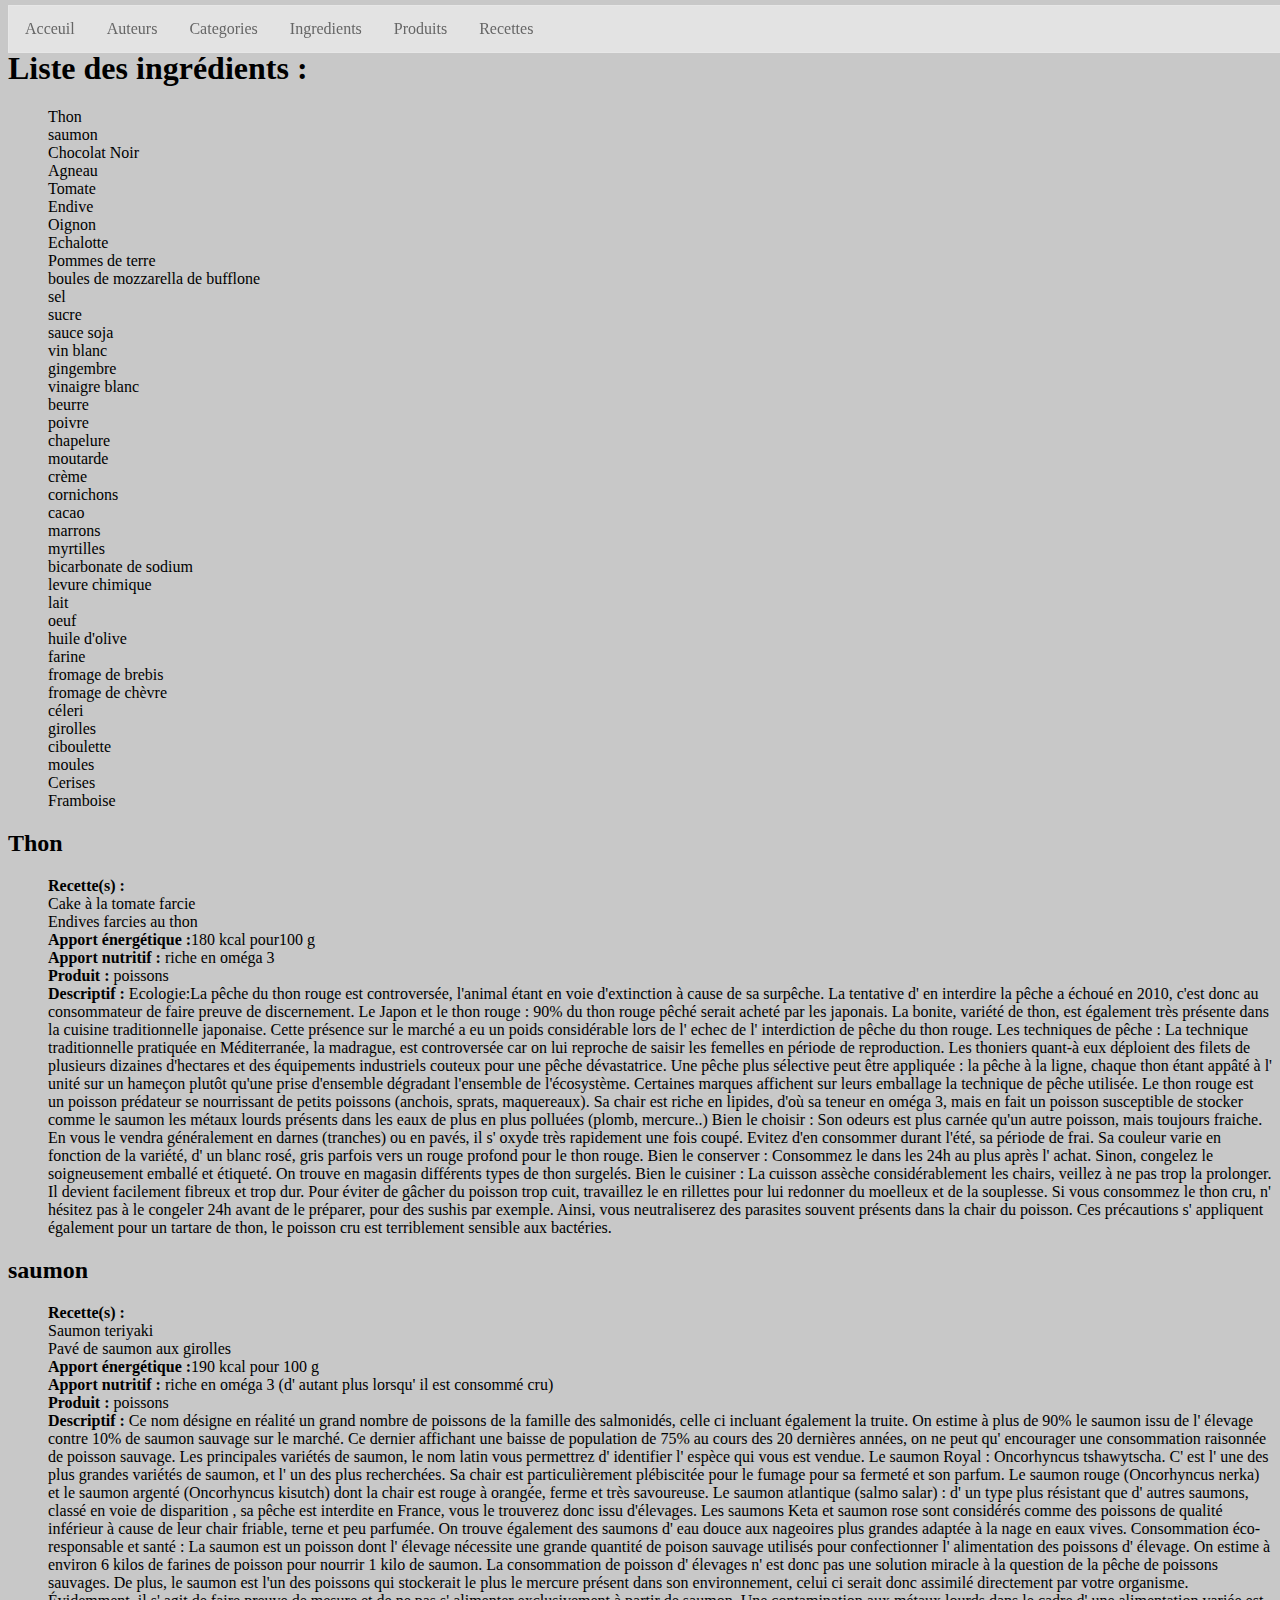
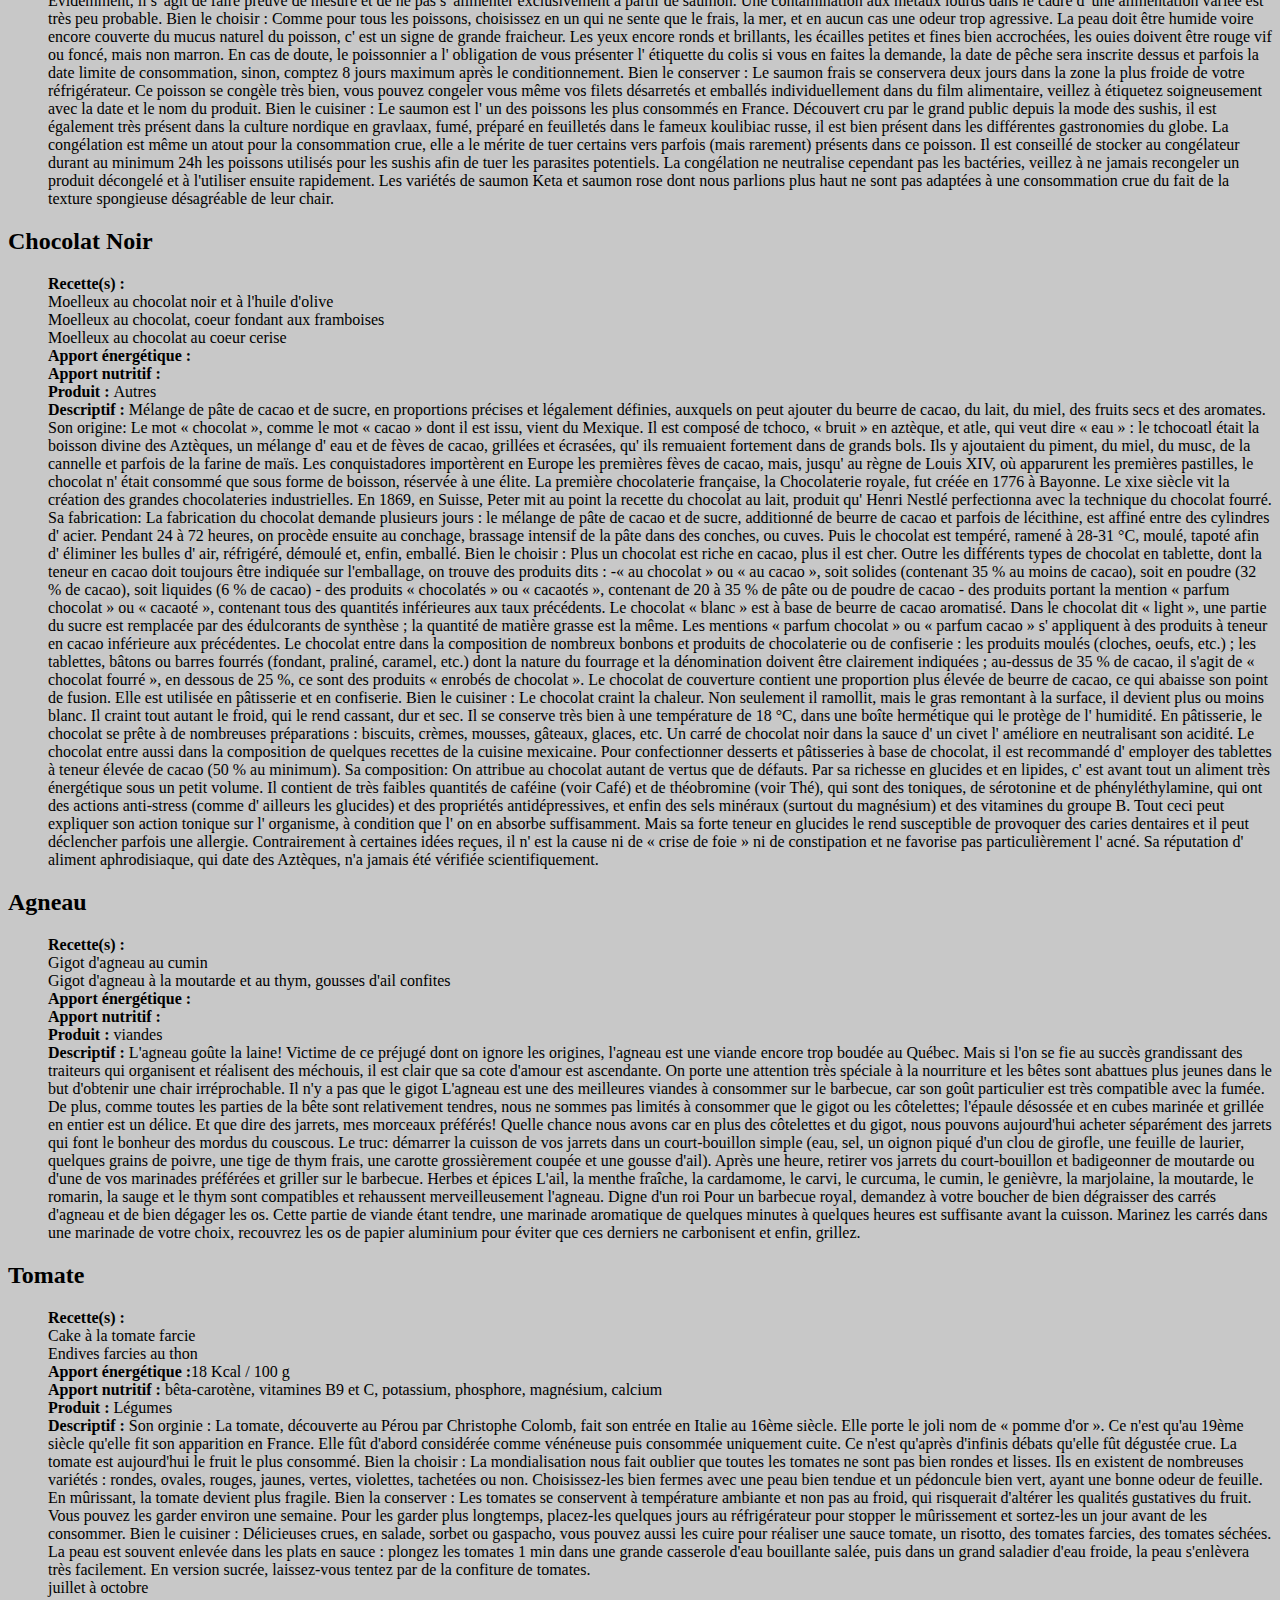
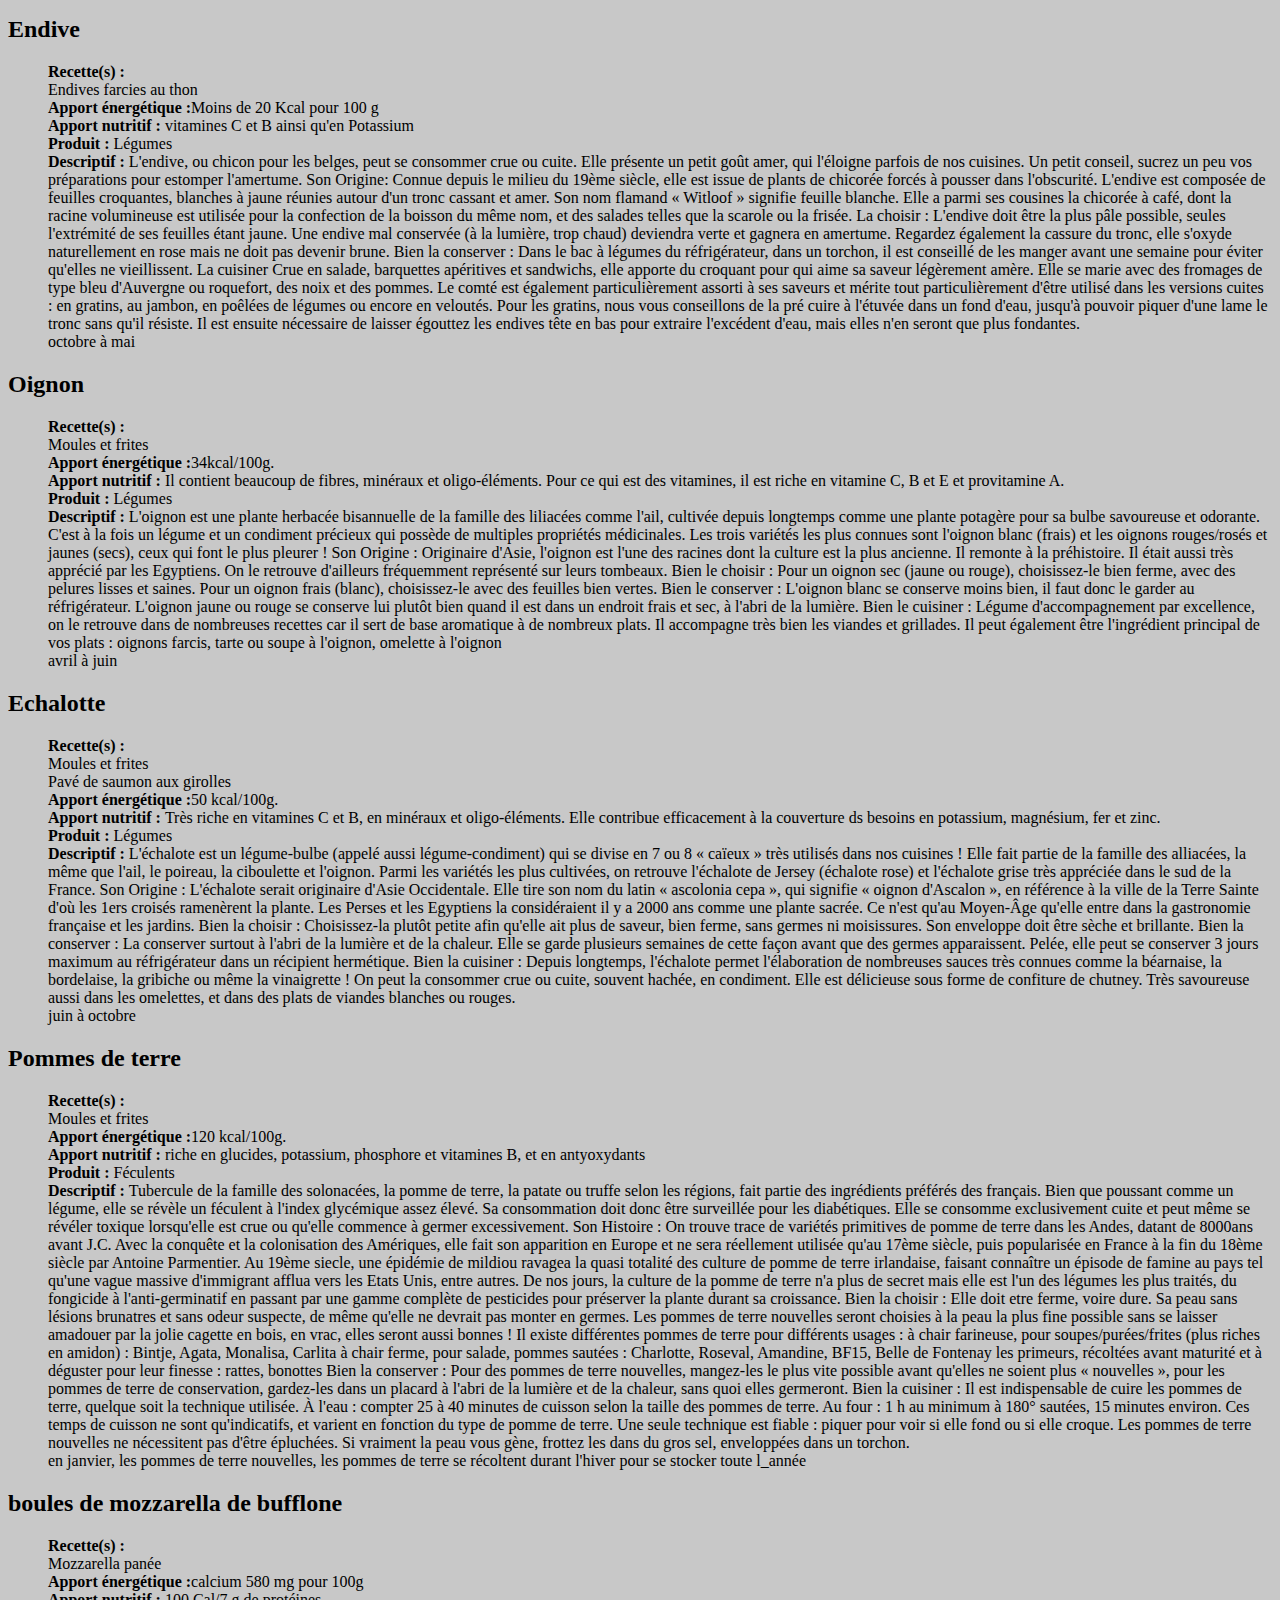
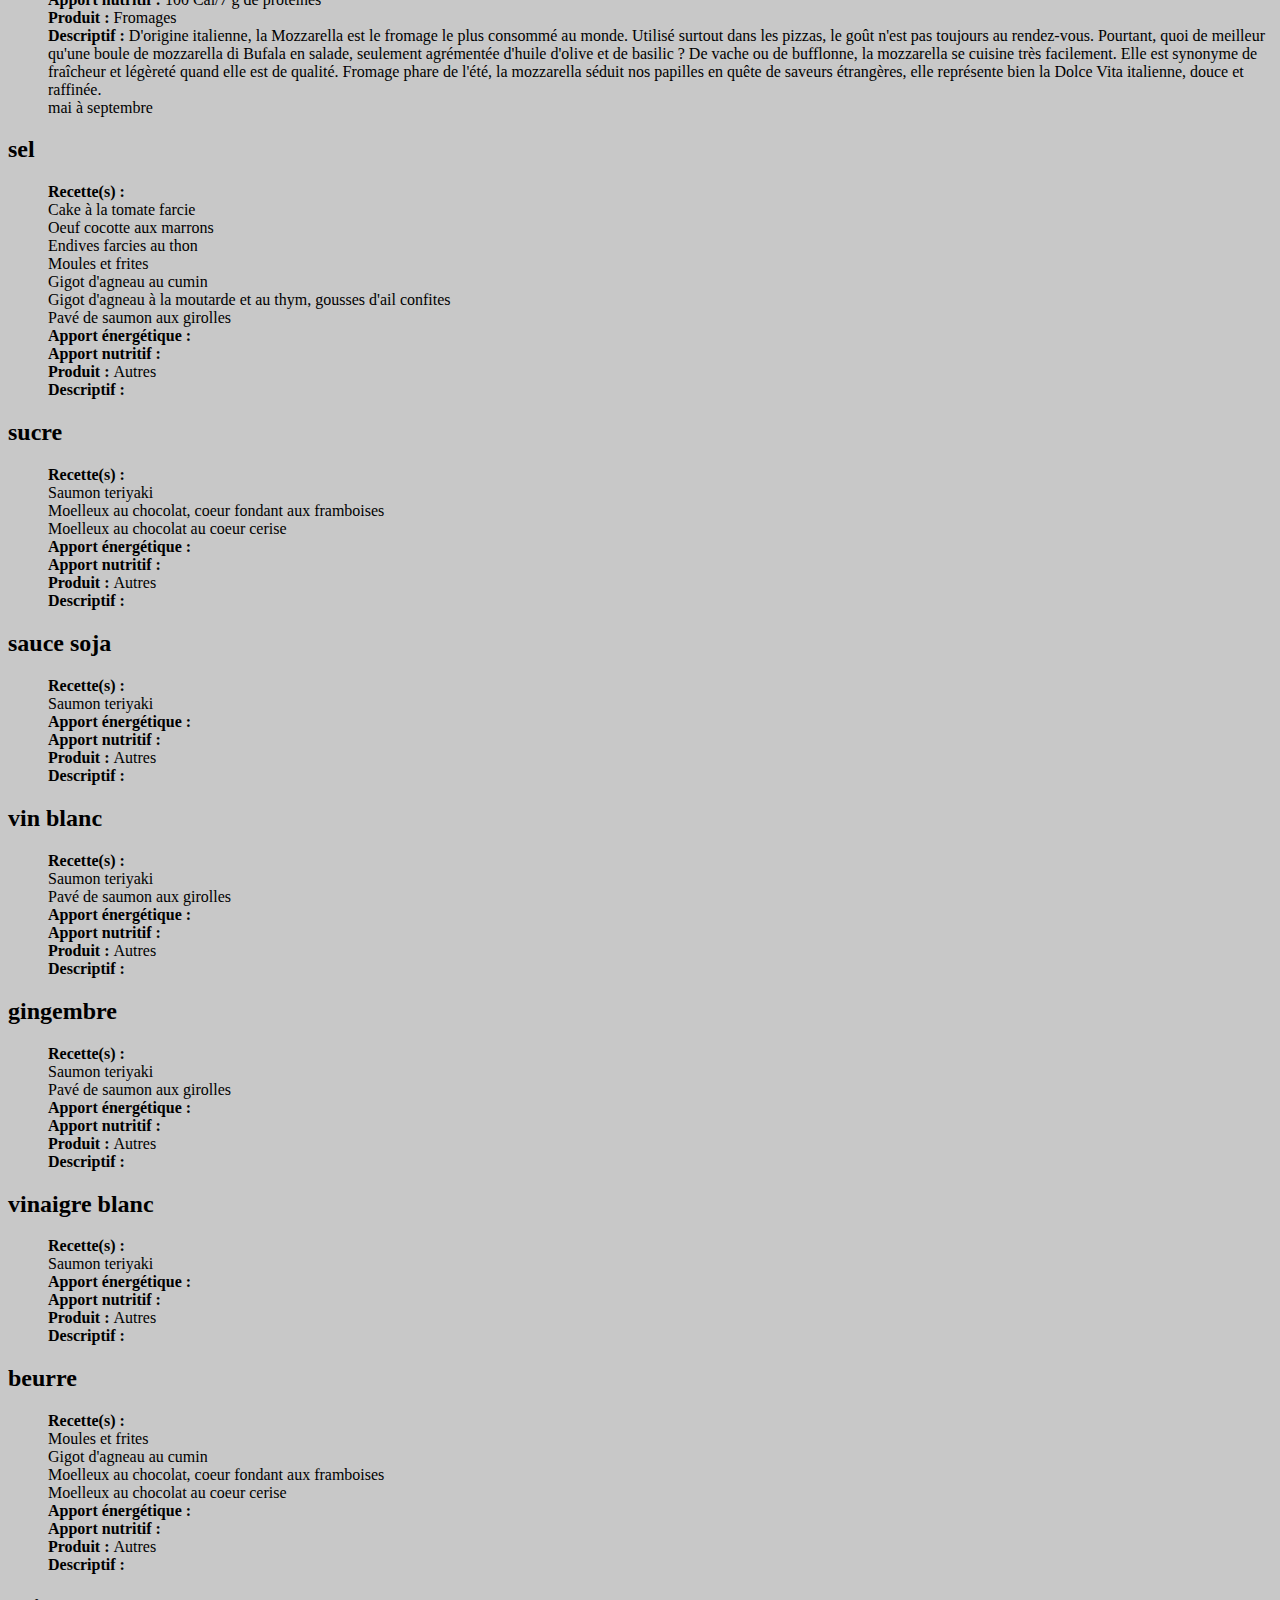
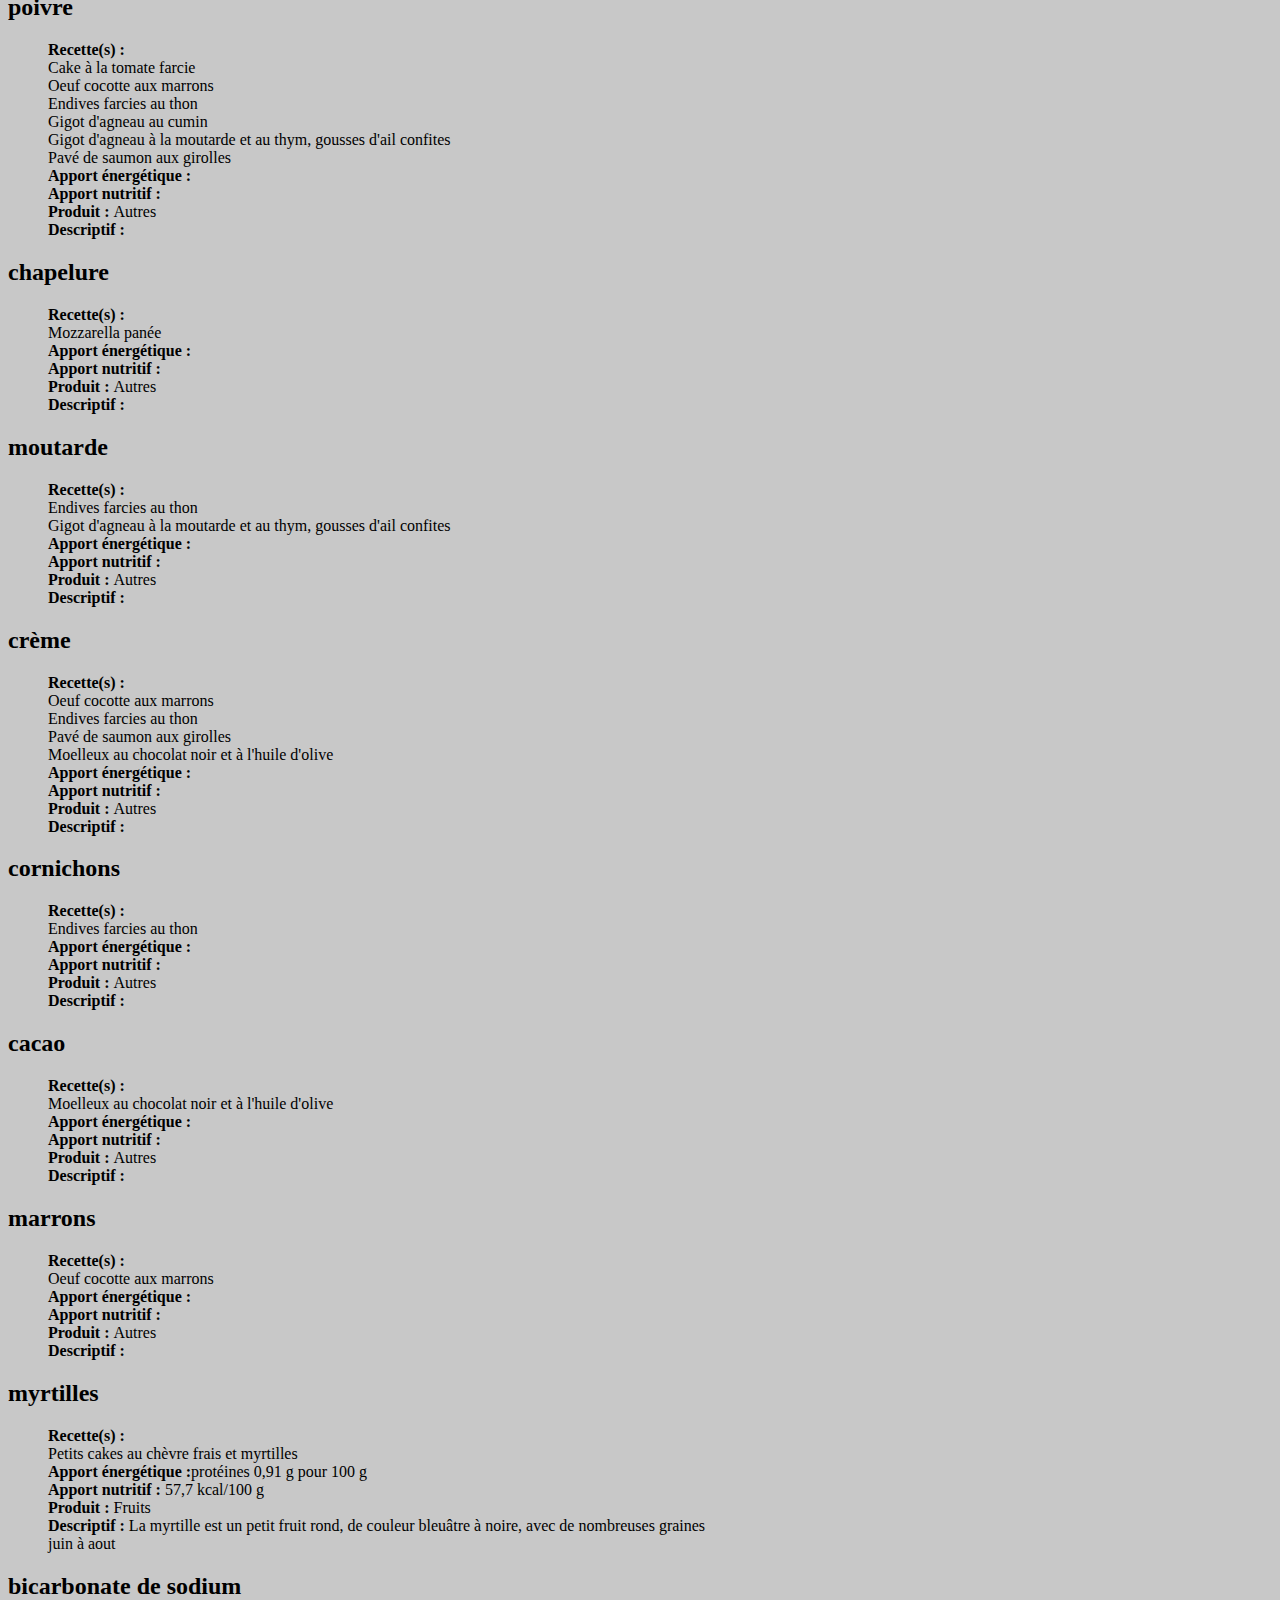
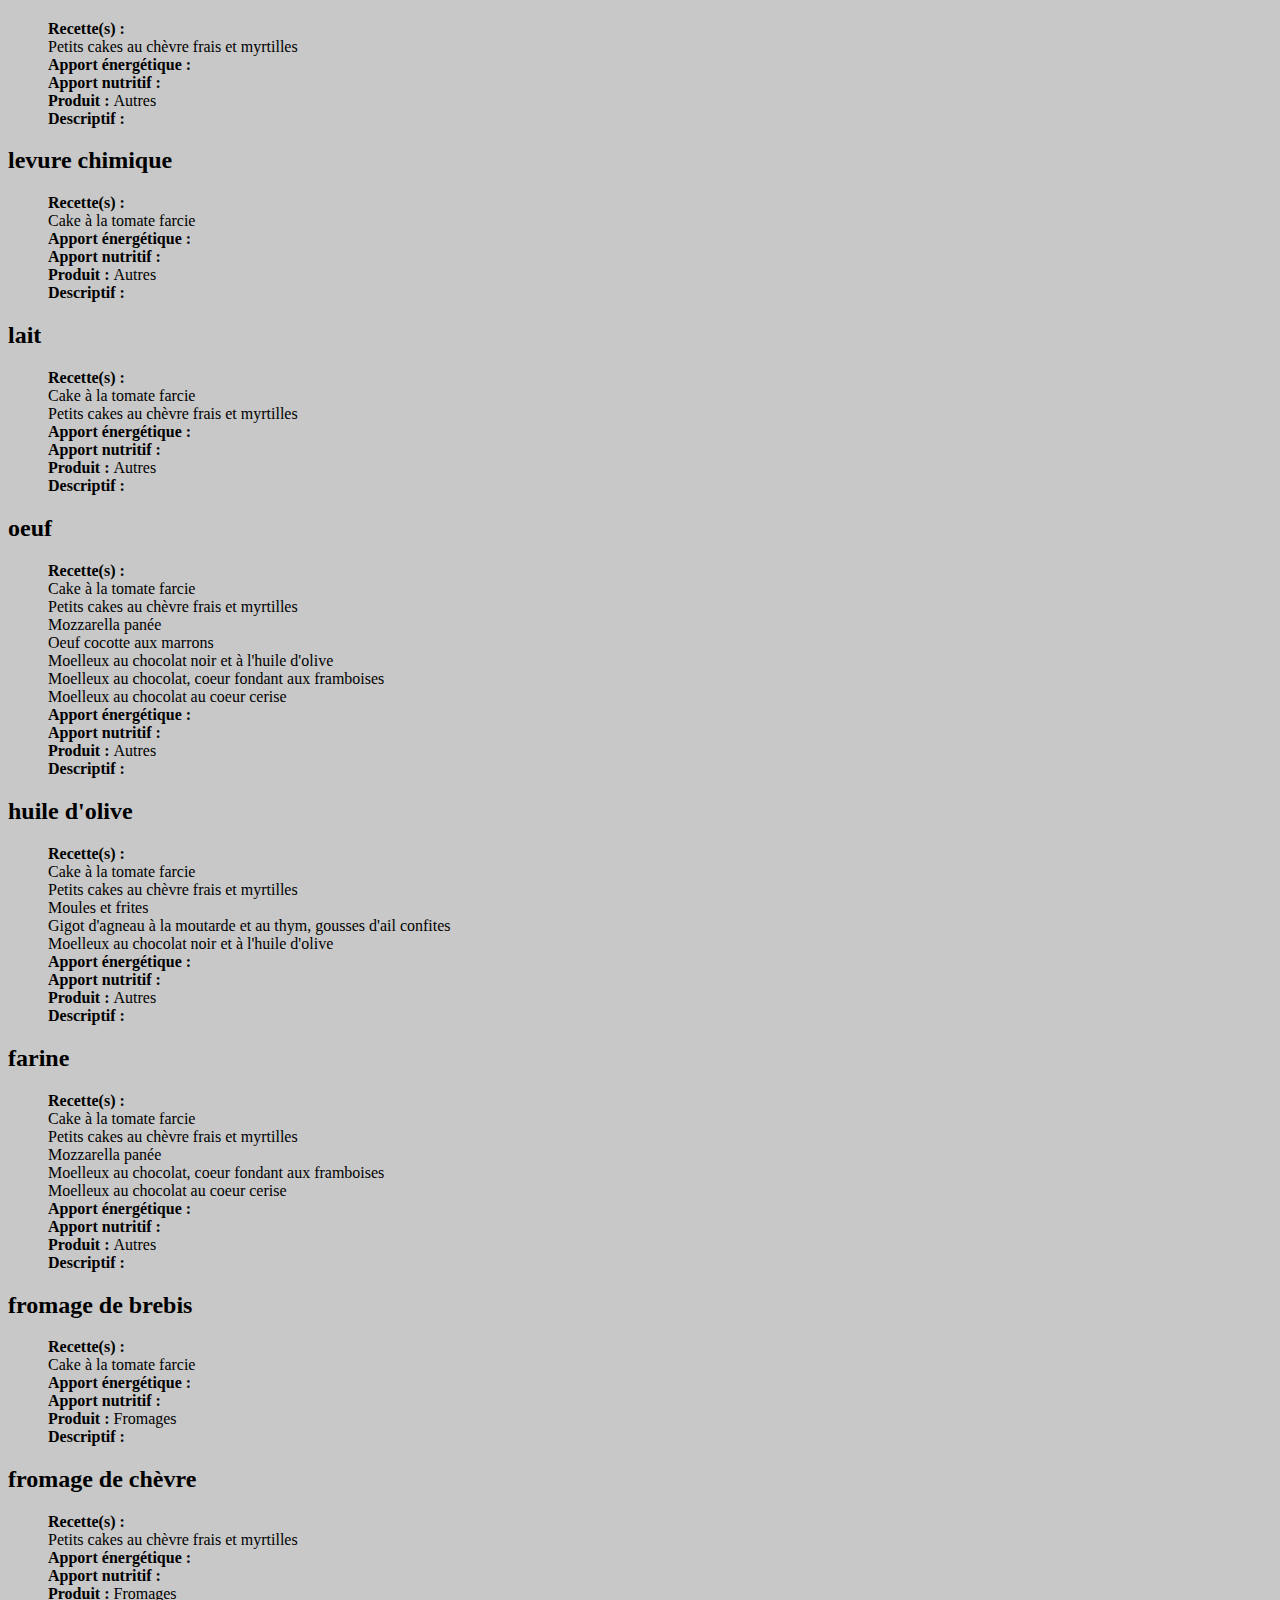
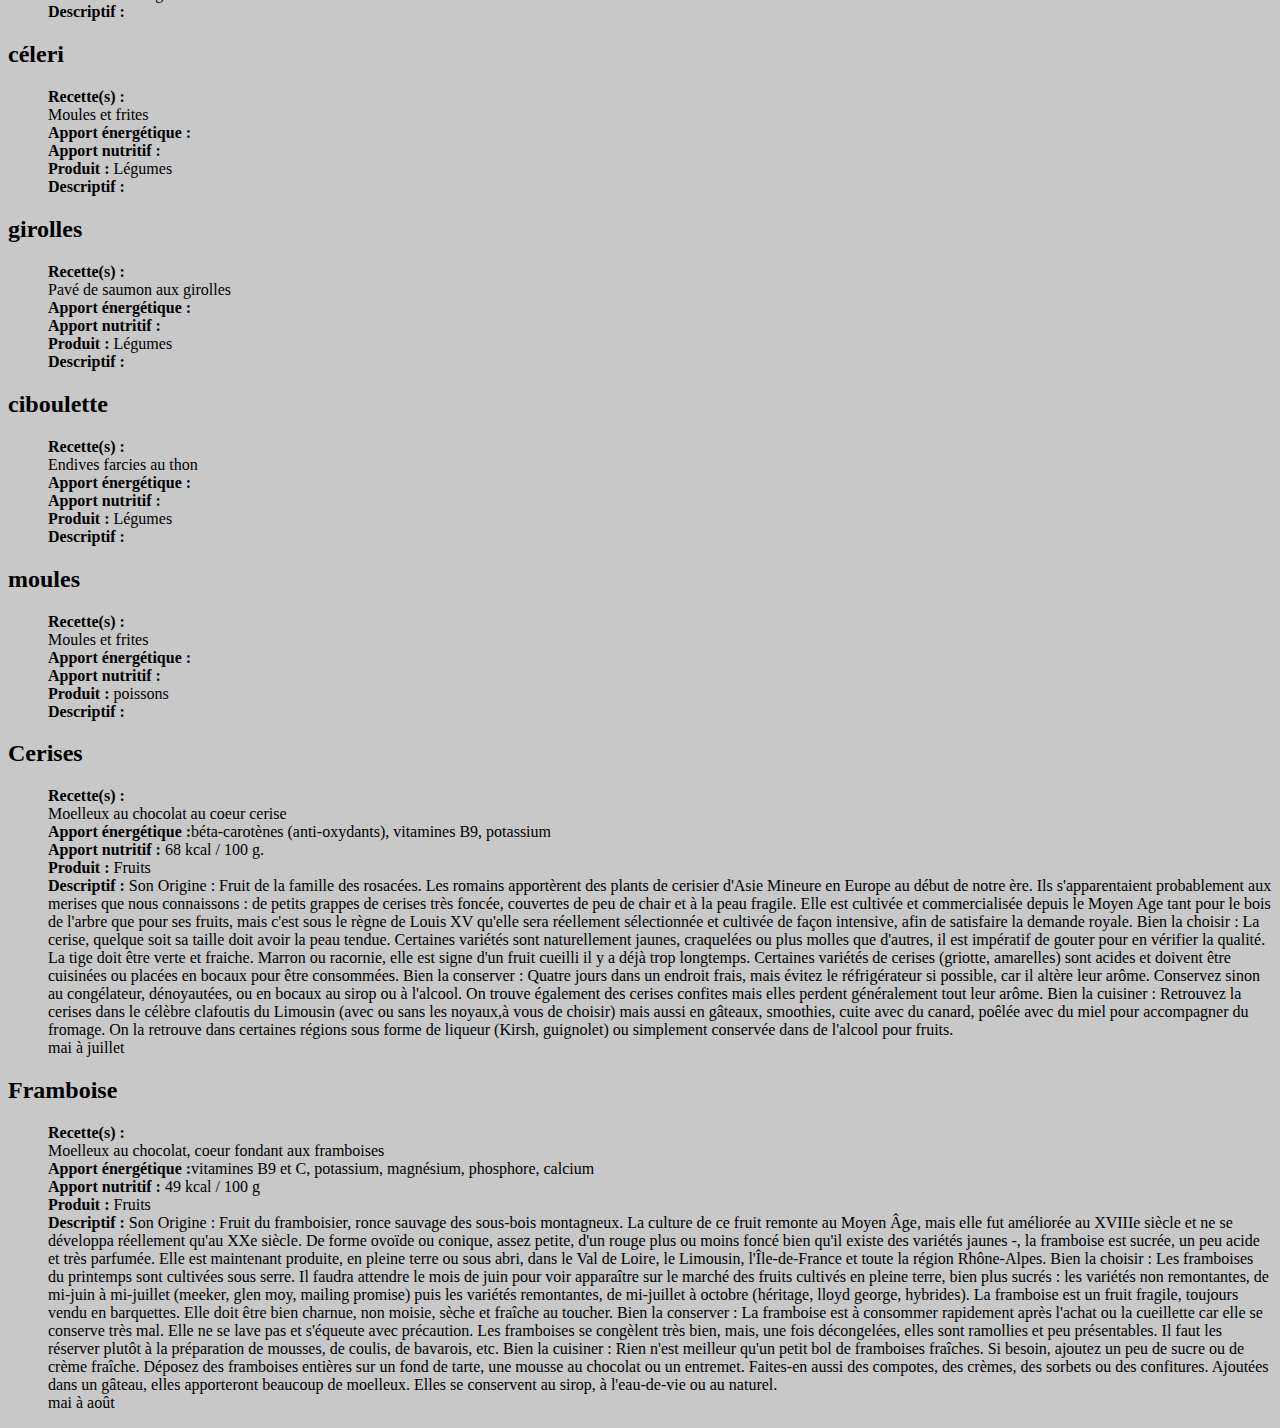
<file: ingredients.html>
<!DOCTYPE html
  SYSTEM "http://www.w3.org/TR/xhtml1/DTD/xhtml1-strict.dtd">
<html>
   <head>
      <meta http-equiv="Content-Type" content="text/html; charset=ISO-8859-1">
      <link rel="stylesheet" href="style.css">
   </head>
   <body>
      <nav>
         <ul>
            <li><a href="index.html">Acceuil</a></li>
            <li><a href="auteurs.html">Auteurs</a></li>
            <li><a href="categories.html">Categories</a></li>
            <li><a href="ingredients.html">Ingredients</a></li>
            <li><a href="produits.html">Produits</a></li>
            <li><a href="recettes.html">Recettes</a></li>
         </ul>
      </nav>
      <h1>Liste des ingr�dients : </h1>
      <ul>
         <li><a href="#t142">Thon</a></li>
         <li><a href="#s36">saumon</a></li>
         <li><a href="#ch115">Chocolat Noir</a></li>
         <li><a href="#a117">Agneau</a></li>
         <li><a href="#t120">Tomate</a></li>
         <li><a href="#e300">Endive</a></li>
         <li><a href="#oi16">Oignon</a></li>
         <li><a href="#ech12">Echalotte</a></li>
         <li><a href="#pom06">Pommes de terre</a></li>
         <li><a href="#B10">boules de mozzarella de bufflone</a></li>
         <li><a href="#S12">sel</a></li>
         <li><a href="#SU2">sucre</a></li>
         <li><a href="#SO7">sauce soja</a></li>
         <li><a href="#V10">vin blanc</a></li>
         <li><a href="#G63">gingembre</a></li>
         <li><a href="#VI2">vinaigre blanc</a></li>
         <li><a href="#BEU1">beurre</a></li>
         <li><a href="#Po40">poivre</a></li>
         <li><a href="#CH12">chapelure</a></li>
         <li><a href="#M80">moutarde</a></li>
         <li><a href="#C50">cr�me</a></li>
         <li><a href="#Co30">cornichons</a></li>
         <li><a href="#CA9">cacao</a></li>
         <li><a href="#M9">marrons</a></li>
         <li><a href="#M110">myrtilles</a></li>
         <li><a href="#B200">bicarbonate de sodium</a></li>
         <li><a href="#L300">levure chimique</a></li>
         <li><a href="#L50">lait</a></li>
         <li><a href="#O12">oeuf</a></li>
         <li><a href="#H20">huile d'olive</a></li>
         <li><a href="#F120">farine</a></li>
         <li><a href="#F10">fromage de brebis</a></li>
         <li><a href="#FC20">fromage de ch�vre</a></li>
         <li><a href="#CE5">c�leri</a></li>
         <li><a href="#G15">girolles</a></li>
         <li><a href="#CI10">ciboulette</a></li>
         <li><a href="#MO7">moules</a></li>
         <li><a href="#ce100">Cerises</a></li>
         <li><a href="#fr12">Framboise</a></li>
      </ul>
      <h2 id="t142">Thon</h2>
      <ul><strong>Recette(s) :</strong><li><a href="recettes.html#r2830">Cake � la tomate farcie</a></li>
         <li><a href="recettes.html#r4315">Endives farcies au thon</a></li>
         <li><strong>Apport �nerg�tique :</strong>180 kcal pour100 g</li>
         <li><strong>Apport nutritif : </strong>riche en om�ga 3</li>
         <li><strong>Produit : </strong><a href="produits.html#P7919">poissons</a></li>
         <li><strong>Descriptif : </strong>
            			
            				Ecologie:La p�che du thon rouge est controvers�e, l'animal �tant en voie d'extinction
            � cause de sa surp�che. La tentative d' en interdire la p�che a �chou� en 2010, c'est
            donc au consommateur de faire preuve de discernement. Le Japon et le thon rouge :
            90% du thon rouge p�ch� serait achet� par les japonais. La bonite, vari�t� de thon,
            est �galement tr�s pr�sente dans la cuisine traditionnelle japonaise. Cette pr�sence
            sur le march� a eu un poids consid�rable lors de l' echec de l' interdiction de p�che
            du thon rouge.
            
            
            				
            				
            Les techniques de p�che :
            
            La technique traditionnelle pratiqu�e en M�diterran�e, la madrague, est controvers�e
            car on lui reproche de saisir les femelles en p�riode de reproduction. Les thoniers
            quant-� eux d�ploient des filets de plusieurs dizaines d'hectares et des �quipements
            industriels couteux pour une p�che d�vastatrice. Une p�che plus s�lective peut �tre
            appliqu�e : la p�che � la ligne, chaque thon �tant app�t� � l' unit� sur un hame�on
            plut�t qu'une prise d'ensemble d�gradant l'ensemble de l'�cosyst�me. Certaines marques
            affichent sur leurs emballage la technique de p�che utilis�e. Le thon rouge est un
            poisson pr�dateur se nourrissant de petits poissons (anchois, sprats, maquereaux).
            Sa chair est riche en lipides, d'o� sa teneur en om�ga 3, mais en fait un poisson
            susceptible de stocker comme le saumon les m�taux lourds pr�sents dans les eaux de
            plus en plus pollu�es (plomb, mercure..)
            
            
            
            				
            				
            				
            Bien le choisir :
            
            Son odeurs est plus carn�e qu'un autre poisson, mais toujours fraiche. En vous le
            vendra g�n�ralement en darnes (tranches) ou en pav�s, il s' oxyde tr�s rapidement
            une fois coup�. Evitez d'en consommer durant l'�t�, sa p�riode de frai. Sa couleur
            varie en fonction de la vari�t�, d' un blanc ros�, gris parfois vers un rouge profond
            pour le thon rouge.
            
            
            
            
            				
            				
            Bien le conserver :
            
            Consommez le dans les 24h au plus apr�s l' achat. Sinon, congelez le soigneusement
            emball� et �tiquet�. On trouve en magasin diff�rents types de thon surgel�s.
            
            
            
            
            				
            				
            Bien le cuisiner :
            
            La cuisson ass�che consid�rablement les chairs, veillez � ne pas trop la prolonger.
            Il devient facilement fibreux et trop dur. Pour �viter de g�cher du poisson trop cuit,
            travaillez le en rillettes pour lui redonner du moelleux et de la souplesse. Si vous
            consommez le thon cru, n' h�sitez pas � le congeler 24h avant de le pr�parer, pour
            des sushis par exemple. Ainsi, vous neutraliserez des parasites souvent pr�sents dans
            la chair du poisson. Ces pr�cautions s' appliquent �galement pour un tartare de thon,
            le poisson cru est terriblement sensible aux bact�ries.
            
            
            
            			
            		</li>
         <li></li>
      </ul>
      <h2 id="s36">saumon</h2>
      <ul><strong>Recette(s) :</strong><li><a href="recettes.html#r1611">Saumon teriyaki</a></li>
         <li><a href="recettes.html#r1915">Pav� de saumon aux girolles</a></li>
         <li><strong>Apport �nerg�tique :</strong>190 kcal pour 100 g</li>
         <li><strong>Apport nutritif : </strong>riche en om�ga 3 (d' autant plus lorsqu' il est consomm� cru)</li>
         <li><strong>Produit : </strong><a href="produits.html#P7919">poissons</a></li>
         <li><strong>Descriptif : </strong>
            			
            				Ce nom d�signe en r�alit� un grand nombre de poissons de la famille des salmonid�s,
            celle ci incluant �galement la truite. On estime � plus de 90% le saumon issu de l'
            �levage contre 10% de saumon sauvage sur le march�. Ce dernier affichant une baisse
            de population de 75% au cours des 20 derni�res ann�es, on ne peut qu' encourager une
            consommation raisonn�e de poisson sauvage.
            Les principales vari�t�s de saumon, le nom latin vous permettrez d' identifier l'
            esp�ce qui vous est vendue. Le saumon Royal : Oncorhyncus tshawytscha. C' est l' une
            des plus grandes vari�t�s de saumon, et l' un des plus recherch�es. Sa chair est particuli�rement
            pl�biscit�e pour le fumage pour sa fermet� et son parfum. Le saumon rouge (Oncorhyncus
            nerka) et le saumon argent� (Oncorhyncus kisutch) dont la chair est rouge � orang�e,
            ferme et tr�s savoureuse. Le saumon atlantique (salmo salar) : d' un type plus r�sistant
            que d' autres saumons, class� en voie de disparition , sa p�che est interdite en France,
            vous le trouverez donc issu d'�levages. Les saumons Keta et saumon rose sont consid�r�s
            comme des poissons de qualit� inf�rieur � cause de leur chair friable, terne et peu
            parfum�e. On trouve �galement des saumons d' eau douce aux nageoires plus grandes
            adapt�e � la nage en eaux vives.
            
            
            				
            				
            Consommation �co-responsable et sant� :
            La saumon est un poisson dont l' �levage n�cessite une grande quantit� de poison sauvage
            utilis�s pour confectionner l' alimentation des poissons d' �levage. On estime � environ
            6 kilos de farines de poisson pour nourrir 1 kilo de saumon. La consommation de poisson
            d' �levages n' est donc pas une solution miracle � la question de la p�che de poissons
            sauvages. De plus, le saumon est l'un des poissons qui stockerait le plus le mercure
            pr�sent dans son environnement, celui ci serait donc assimil� directement par votre
            organisme. �videmment, il s' agit de faire preuve de mesure et de ne pas s' alimenter
            exclusivement � partir de saumon. Une contamination aux m�taux lourds dans le cadre
            d' une alimentation vari�e est tr�s peu probable.
            
            
            
            				
            				
            				
            Bien le choisir :
            
            Comme pour tous les poissons, choisissez en un qui ne sente que le frais, la mer,
            et en aucun cas une odeur trop agressive. La peau doit �tre humide voire encore couverte
            du mucus naturel du poisson, c' est un signe de grande fraicheur. Les yeux encore
            ronds et brillants, les �cailles petites et fines bien accroch�es, les ouies doivent
            �tre rouge vif ou fonc�, mais non marron. En cas de doute, le poissonnier a l' obligation
            de vous pr�senter l' �tiquette du colis si vous en faites la demande, la date de p�che
            sera inscrite dessus et parfois la date limite de consommation, sinon, comptez 8 jours
            maximum apr�s le conditionnement.
            
            
            
            
            				
            				
            Bien le conserver :
            
            Le saumon frais se conservera deux jours dans la zone la plus froide de votre r�frig�rateur.
            Ce poisson se cong�le tr�s bien, vous pouvez congeler vous m�me vos filets d�sarret�s
            et emball�s individuellement dans du film alimentaire, veillez � �tiquetez soigneusement
            avec la date et le nom du produit.
            
            
            
            				
            				
            Bien le cuisiner :
            
            Le saumon est l' un des poissons les plus consomm�s en France. D�couvert cru par le
            grand public depuis la mode des sushis, il est �galement tr�s pr�sent dans la culture
            nordique en gravlaax, fum�, pr�par� en feuillet�s dans le fameux koulibiac russe,
            il est bien pr�sent dans les diff�rentes gastronomies du globe. La cong�lation est
            m�me un atout pour la consommation crue, elle a le m�rite de tuer certains vers parfois
            (mais rarement) pr�sents dans ce poisson. Il est conseill� de stocker au cong�lateur
            durant au minimum 24h les poissons utilis�s pour les sushis afin de tuer les parasites
            potentiels. La cong�lation ne neutralise cependant pas les bact�ries, veillez � ne
            jamais recongeler un produit d�congel� et � l'utiliser ensuite rapidement. Les vari�t�s
            de saumon Keta et saumon rose dont nous parlions plus haut ne sont pas adapt�es �
            une consommation crue du fait de la texture spongieuse d�sagr�able de leur chair.
            
            
            			
            		</li>
         <li></li>
      </ul>
      <h2 id="ch115">Chocolat Noir</h2>
      <ul><strong>Recette(s) :</strong><li><a href="recettes.html#r4385">Moelleux au chocolat noir et � l'huile d'olive</a></li>
         <li><a href="recettes.html#r957">Moelleux au chocolat, coeur fondant aux framboises</a></li>
         <li><a href="recettes.html#r2678">Moelleux au chocolat au coeur cerise</a></li>
         <li><strong>Apport �nerg�tique :</strong></li>
         <li><strong>Apport nutritif : </strong></li>
         <li><strong>Produit : </strong><a href="produits.html#P7927">Autres</a></li>
         <li><strong>Descriptif : </strong>
            			
            				M�lange de p�te de cacao et de sucre, en proportions pr�cises et l�galement d�finies,
            auxquels on peut ajouter du beurre de cacao, du lait, du miel, des fruits secs et
            des aromates.
            
            				
            				
            
            Son origine:
            
            Le mot � chocolat �, comme le mot � cacao � dont il est issu, vient du Mexique. Il
            est compos� de tchoco, � bruit � en azt�que, et atle, qui veut dire � eau � : le tchocoatl
            �tait la boisson divine des Azt�ques, un m�lange d' eau et de f�ves de cacao, grill�es
            et �cras�es, qu' ils remuaient fortement dans de grands bols. Ils y ajoutaient du
            piment, du miel, du musc, de la cannelle et parfois de la farine de ma�s. Les conquistadores
            import�rent en Europe les premi�res f�ves de cacao, mais, jusqu' au r�gne de Louis
            XIV, o� apparurent les premi�res pastilles, le chocolat n' �tait consomm� que sous
            forme de boisson, r�serv�e � une �lite. La premi�re chocolaterie fran�aise, la Chocolaterie
            royale, fut cr��e en 1776 � Bayonne. Le xixe si�cle vit la cr�ation des grandes chocolateries
            industrielles. En 1869, en Suisse, Peter mit au point la recette du chocolat au lait,
            produit qu' Henri Nestl� perfectionna avec la technique du chocolat fourr�.
            
            
            
            				
            				
            				
            Sa fabrication:
            La fabrication du chocolat demande plusieurs jours : le m�lange de p�te de cacao et
            de sucre, additionn� de beurre de cacao et parfois de l�cithine, est affin� entre
            des cylindres d' acier. Pendant 24 � 72 heures, on proc�de ensuite au conchage, brassage
            intensif de la p�te dans des conches, ou cuves. Puis le chocolat est temp�r�, ramen�
            � 28-31 �C, moul�, tapot� afin d' �liminer les bulles d' air, r�frig�r�, d�moul� et,
            enfin, emball�.
            
            
            
            				
            				
            Bien le choisir :
            Plus un chocolat est riche en cacao, plus il est cher. Outre les diff�rents types
            de chocolat en tablette, dont la teneur en cacao doit toujours �tre indiqu�e sur l'emballage,
            on trouve des produits dits :
            -� au chocolat � ou � au cacao �, soit solides (contenant 35 % au moins de cacao),
            soit en poudre (32 % de cacao), soit liquides (6 % de cacao)
            - des produits � chocolat�s � ou � cacaot�s �, contenant de 20 � 35 % de p�te ou de
            poudre de cacao
            - des produits portant la mention � parfum chocolat � ou � cacaot� �, contenant tous
            des quantit�s inf�rieures aux taux pr�c�dents.
            
            Le chocolat � blanc � est � base de beurre de cacao aromatis�. Dans le chocolat dit
            � light �, une partie du sucre est remplac�e par des �dulcorants de synth�se ; la
            quantit� de mati�re grasse est la m�me.
            Les mentions � parfum chocolat � ou � parfum cacao � s' appliquent � des produits
            � teneur en cacao inf�rieure aux pr�c�dentes.
            
            Le chocolat entre dans la composition de nombreux bonbons et produits de chocolaterie
            ou de confiserie : les produits moul�s (cloches, oeufs, etc.) ; les tablettes, b�tons
            ou barres fourr�s (fondant, pralin�, caramel, etc.) dont la nature du fourrage et
            la d�nomination doivent �tre clairement indiqu�es ; au-dessus de 35 % de cacao, il
            s'agit de � chocolat fourr� �, en dessous de 25 %, ce sont des produits � enrob�s
            de chocolat �.
            Le chocolat de couverture contient une proportion plus �lev�e de beurre de cacao,
            ce qui abaisse son point de fusion. Elle est utilis�e en p�tisserie et en confiserie.
            
            
            
            
            				
            				
            Bien le cuisiner :
            
            Le chocolat craint la chaleur. Non seulement il ramollit, mais le gras remontant �
            la surface, il devient plus ou moins blanc. Il craint tout autant le froid, qui le
            rend cassant, dur et sec. Il se conserve tr�s bien � une temp�rature de 18 �C, dans
            une bo�te herm�tique qui le prot�ge de l' humidit�. En p�tisserie, le chocolat se
            pr�te � de nombreuses pr�parations : biscuits, cr�mes, mousses, g�teaux, glaces, etc.
            Un carr� de chocolat noir dans la sauce d' un civet l' am�liore en neutralisant son
            acidit�. Le chocolat entre aussi dans la composition de quelques recettes de la cuisine
            mexicaine.
            Pour confectionner desserts et p�tisseries � base de chocolat, il est recommand� d'
            employer des tablettes � teneur �lev�e de cacao (50 % au minimum).
            
            
            				
            Sa composition:
            On attribue au chocolat autant de vertus que de d�fauts.
            Par sa richesse en glucides et en lipides, c' est avant tout un aliment tr�s �nerg�tique
            sous un petit volume. Il contient de tr�s faibles quantit�s de caf�ine (voir Caf�)
            et de th�obromine (voir Th�), qui sont des toniques, de s�rotonine et de ph�nyl�thylamine,
            qui ont des actions anti-stress (comme d' ailleurs les glucides) et des propri�t�s
            antid�pressives, et enfin des sels min�raux (surtout du magn�sium) et des vitamines
            du groupe B.
            Tout ceci peut expliquer son action tonique sur l' organisme, � condition que l' on
            en absorbe suffisamment. Mais sa forte teneur en glucides le rend susceptible de provoquer
            des caries dentaires et il peut d�clencher parfois une allergie. Contrairement � certaines
            id�es re�ues, il n' est la cause ni de � crise de foie � ni de constipation et ne
            favorise pas particuli�rement l' acn�. Sa r�putation d' aliment aphrodisiaque, qui
            date des Azt�ques, n'a jamais �t� v�rifi�e scientifiquement.
            
            
            			
            		</li>
         <li></li>
      </ul>
      <h2 id="a117">Agneau</h2>
      <ul><strong>Recette(s) :</strong><li><a href="recettes.html#r2101">Gigot d'agneau au cumin</a></li>
         <li><a href="recettes.html#r497">Gigot d'agneau � la moutarde et au thym, gousses d'ail confites</a></li>
         <li><strong>Apport �nerg�tique :</strong></li>
         <li><strong>Apport nutritif : </strong></li>
         <li><strong>Produit : </strong><a href="produits.html#P7909">viandes</a></li>
         <li><strong>Descriptif : </strong>
            			L'agneau go�te la laine! Victime de ce pr�jug� dont on ignore les origines, l'agneau
            est une viande encore trop boud�e au Qu�bec. Mais si l'on se fie au succ�s grandissant
            des traiteurs qui organisent et r�alisent des m�chouis, il est clair que sa cote d'amour
            est ascendante.
            
            On porte une attention tr�s sp�ciale � la nourriture et les b�tes sont abattues plus
            jeunes dans le but d'obtenir une chair irr�prochable.
            
            Il n'y a pas que le gigot
            L'agneau est une des meilleures viandes � consommer sur le barbecue, car son go�t
            particulier est tr�s compatible avec la fum�e. De plus, comme toutes les parties de
            la b�te sont relativement tendres, nous ne sommes pas limit�s � consommer que le gigot
            ou les c�telettes; l'�paule d�soss�e et en cubes marin�e et grill�e en entier est
            un d�lice.
            
            Et que dire des jarrets, mes morceaux pr�f�r�s!
            Quelle chance nous avons car en plus des c�telettes et du gigot, nous pouvons aujourd'hui
            acheter s�par�ment des jarrets qui font le bonheur des mordus du couscous. Le truc:
            d�marrer la cuisson de vos jarrets dans un court-bouillon simple (eau, sel, un oignon
            piqu� d'un clou de girofle, une feuille de laurier, quelques grains de poivre, une
            tige de thym frais, une carotte grossi�rement coup�e et une gousse d'ail). Apr�s une
            heure, retirer vos jarrets du court-bouillon et badigeonner de moutarde ou d'une de
            vos marinades pr�f�r�es et griller sur le barbecue.
            
            Herbes et �pices
            L'ail, la menthe fra�che, la cardamome, le carvi, le curcuma, le cumin, le geni�vre,
            la marjolaine, la moutarde, le romarin, la sauge et le thym sont compatibles et rehaussent
            merveilleusement l'agneau.
            
            Digne d'un roi
            Pour un barbecue royal, demandez � votre boucher de bien d�graisser des carr�s d'agneau
            et de bien d�gager les os. Cette partie de viande �tant tendre, une marinade aromatique
            de quelques minutes � quelques heures est suffisante avant la cuisson.
            
            Marinez les carr�s dans une marinade de votre choix, recouvrez les os de papier aluminium
            pour �viter que ces derniers ne carbonisent et enfin, grillez.
            
            
            			
            		</li>
         <li></li>
      </ul>
      <h2 id="t120">Tomate</h2>
      <ul><strong>Recette(s) :</strong><li><a href="recettes.html#r2830">Cake � la tomate farcie</a></li>
         <li><a href="recettes.html#r4315">Endives farcies au thon</a></li>
         <li><strong>Apport �nerg�tique :</strong>18 Kcal / 100 g</li>
         <li><strong>Apport nutritif : </strong>b�ta-carot�ne, vitamines B9 et C, potassium, phosphore, magn�sium, calcium</li>
         <li><strong>Produit : </strong><a href="produits.html#P7914">L�gumes</a></li>
         <li><strong>Descriptif : </strong>
            			
            				
            				
            				Son orginie :
            				La tomate, d�couverte au P�rou par Christophe Colomb, fait son entr�e en Italie
            au 16�me si�cle. Elle porte le joli nom de � pomme d'or �. Ce n'est qu'au 19�me si�cle
            qu'elle fit son apparition en France. Elle f�t d'abord consid�r�e comme v�n�neuse
            puis consomm�e uniquement cuite. Ce n'est qu'apr�s d'infinis d�bats qu'elle f�t d�gust�e
            crue. La tomate est aujourd'hui le fruit le plus consomm�.
            
            
            				
            				
            
            Bien la choisir :
            
            La mondialisation nous fait oublier que toutes les tomates ne sont pas bien rondes
            et lisses. Ils en existent de nombreuses vari�t�s : rondes, ovales, rouges, jaunes,
            vertes, violettes, tachet�es ou non. Choisissez-les bien fermes avec une peau bien
            tendue et un p�doncule bien vert, ayant une bonne odeur de feuille. En m�rissant,
            la tomate devient plus fragile.
            
            
            
            				
            				
            Bien la conserver :
            
            Les tomates se conservent � temp�rature ambiante et non pas au froid, qui risquerait
            d'alt�rer les qualit�s gustatives du fruit. Vous pouvez les garder environ une semaine.
            Pour les garder plus longtemps, placez-les quelques jours au r�frig�rateur pour stopper
            le m�rissement et sortez-les un jour avant de les consommer.
            
            
            
            				
            				
            Bien le cuisiner :
            
            D�licieuses crues, en salade, sorbet ou gaspacho, vous pouvez aussi les cuire pour
            r�aliser une sauce tomate, un risotto, des tomates farcies, des tomates s�ch�es. La
            peau est souvent enlev�e dans les plats en sauce : plongez les tomates 1 min dans
            une grande casserole d'eau bouillante sal�e, puis dans un grand saladier d'eau froide,
            la peau s'enl�vera tr�s facilement. En version sucr�e, laissez-vous tentez par de
            la confiture de tomates.
            
            
            
            			
            		</li>
         <li>juillet � octobre</li>
      </ul>
      <h2 id="e300">Endive</h2>
      <ul><strong>Recette(s) :</strong><li><a href="recettes.html#r4315">Endives farcies au thon</a></li>
         <li><strong>Apport �nerg�tique :</strong>Moins de 20 Kcal pour 100 g</li>
         <li><strong>Apport nutritif : </strong>vitamines C et B ainsi qu'en Potassium</li>
         <li><strong>Produit : </strong><a href="produits.html#P7914">L�gumes</a></li>
         <li><strong>Descriptif : </strong>
            			
            			L'endive, ou chicon pour les belges, peut se consommer crue ou cuite. Elle pr�sente
            un petit go�t amer, qui l'�loigne parfois de nos cuisines. Un petit conseil, sucrez
            un peu vos pr�parations pour estomper l'amertume.
            				
            			Son Origine:	
            			Connue depuis le milieu du 19�me si�cle, elle est issue de plants de chicor�e forc�s
            � pousser dans l'obscurit�. L'endive est compos�e de feuilles croquantes, blanches
            � jaune r�unies autour d'un tronc cassant et amer. Son nom flamand � Witloof � signifie
            feuille blanche. Elle a parmi ses cousines la chicor�e � caf�, dont la racine volumineuse
            est utilis�e pour la confection de la boisson du m�me nom, et des salades telles que
            la scarole ou la fris�e. La choisir : L'endive doit �tre la plus p�le possible, seules
            l'extr�mit� de ses feuilles �tant jaune. Une endive mal conserv�e (� la lumi�re, trop
            chaud) deviendra verte et gagnera en amertume. Regardez �galement la cassure du tronc,
            elle s'oxyde naturellement en rose mais ne doit pas devenir brune.
            
            				
            				
            Bien la conserver :
            
            Dans le bac � l�gumes du r�frig�rateur, dans un torchon, il est conseill� de les manger
            avant une semaine pour �viter qu'elles ne vieillissent. La cuisiner Crue en salade,
            barquettes ap�ritives et sandwichs, elle apporte du croquant pour qui aime sa saveur
            l�g�rement am�re. Elle se marie avec des fromages de type bleu d'Auvergne ou roquefort,
            des noix et des pommes. Le comt� est �galement particuli�rement assorti � ses saveurs
            et m�rite tout particuli�rement d'�tre utilis� dans les versions cuites : en gratins,
            au jambon, en po�l�es de l�gumes ou encore en velout�s. Pour les gratins, nous vous
            conseillons de la pr� cuire � l'�tuv�e dans un fond d'eau, jusqu'� pouvoir piquer
            d'une lame le tronc sans qu'il r�siste. Il est ensuite n�cessaire de laisser �gouttez
            les endives t�te en bas pour extraire l'exc�dent d'eau, mais elles n'en seront que
            plus fondantes.
            
            
            			
            		</li>
         <li>octobre � mai</li>
      </ul>
      <h2 id="oi16">Oignon</h2>
      <ul><strong>Recette(s) :</strong><li><a href="recettes.html#r1241">Moules et frites</a></li>
         <li><strong>Apport �nerg�tique :</strong>34kcal/100g.</li>
         <li><strong>Apport nutritif : </strong> Il contient beaucoup de fibres, min�raux et oligo-�l�ments. Pour ce qui est des vitamines,
            il est riche en vitamine C, B et E et provitamine A.</li>
         <li><strong>Produit : </strong><a href="produits.html#P7914">L�gumes</a></li>
         <li><strong>Descriptif : </strong>
            			
            				L'oignon est une plante herbac�e bisannuelle de la famille des liliac�es comme
            l'ail, cultiv�e depuis longtemps comme une plante potag�re pour sa bulbe savoureuse
            et odorante. C'est � la fois un l�gume et un condiment pr�cieux qui poss�de de multiples
            propri�t�s m�dicinales. Les trois vari�t�s les plus connues sont l'oignon blanc (frais)
            et les oignons rouges/ros�s et jaunes (secs), ceux qui font le plus pleurer !
            
            
            				
            				
            Son Origine :
            
            Originaire d'Asie, l'oignon est l'une des racines dont la culture est la plus ancienne.
            Il remonte � la pr�histoire. Il �tait aussi tr�s appr�ci� par les Egyptiens. On le
            retrouve d'ailleurs fr�quemment repr�sent� sur leurs tombeaux.
            
            
            
            				
            				
            				
            Bien le choisir :
            
            Pour un oignon sec (jaune ou rouge), choisissez-le bien ferme, avec des pelures lisses
            et saines.
            Pour un oignon frais (blanc), choisissez-le avec des feuilles bien vertes.
            
            
            
            				
            				
            Bien le conserver :
            
            L'oignon blanc se conserve moins bien, il faut donc le garder au r�frig�rateur. L'oignon
            jaune ou rouge se conserve lui plut�t bien quand il est dans un endroit frais et sec,
            � l'abri de la lumi�re.
            
            
            
            				
            				
            Bien le cuisiner :
            
            L�gume d'accompagnement par excellence, on le retrouve dans de nombreuses recettes
            car il sert de base aromatique � de nombreux plats. Il accompagne tr�s bien les viandes
            et grillades. Il peut �galement �tre l'ingr�dient principal de vos plats : oignons
            farcis, tarte ou soupe � l'oignon, omelette � l'oignon
            
            
            			
            		</li>
         <li>avril � juin</li>
      </ul>
      <h2 id="ech12">Echalotte</h2>
      <ul><strong>Recette(s) :</strong><li><a href="recettes.html#r1241">Moules et frites</a></li>
         <li><a href="recettes.html#r1915">Pav� de saumon aux girolles</a></li>
         <li><strong>Apport �nerg�tique :</strong>50 kcal/100g.</li>
         <li><strong>Apport nutritif : </strong>  Tr�s riche en vitamines C et B, en min�raux et oligo-�l�ments. Elle contribue efficacement
            � la couverture ds besoins en potassium, magn�sium, fer et zinc.</li>
         <li><strong>Produit : </strong><a href="produits.html#P7914">L�gumes</a></li>
         <li><strong>Descriptif : </strong>
            			
            				L'�chalote est un l�gume-bulbe (appel� aussi l�gume-condiment) qui se divise en
            7 ou 8 � ca�eux � tr�s utilis�s dans nos cuisines ! Elle fait partie de la famille
            des alliac�es, la m�me que l'ail, le poireau, la ciboulette et l'oignon. Parmi les
            vari�t�s les plus cultiv�es, on retrouve l'�chalote de Jersey (�chalote rose) et l'�chalote
            grise tr�s appr�ci�e dans le sud de la France.
            
            				
            				
            Son Origine :
            
            L'�chalote serait originaire d'Asie Occidentale. Elle tire son nom du latin � ascolonia
            cepa �, qui signifie � oignon d'Ascalon �, en r�f�rence � la ville de la Terre Sainte
            d'o� les 1ers crois�s ramen�rent la plante. Les Perses et les Egyptiens la consid�raient
            il y a 2000 ans comme une plante sacr�e. Ce n'est qu'au Moyen-�ge qu'elle entre dans
            la gastronomie fran�aise et les jardins.
            
            
            
            				
            				
            				
            Bien la choisir :
            
            Choisissez-la plut�t petite afin qu'elle ait plus de saveur, bien ferme, sans germes
            ni moisissures.
            Son enveloppe doit �tre s�che et brillante.
            
            
            
            				
            				
            Bien la conserver :
            La conserver surtout � l'abri de la lumi�re et de la chaleur. Elle se garde plusieurs
            semaines de cette fa�on avant que des germes apparaissent. Pel�e, elle peut se conserver
            3 jours maximum au r�frig�rateur dans un r�cipient herm�tique.
            
            
            
            				
            				
            Bien la cuisiner :
            
            Depuis longtemps, l'�chalote permet l'�laboration de nombreuses sauces tr�s connues
            comme la b�arnaise, la bordelaise, la gribiche ou m�me la vinaigrette ! On peut la
            consommer crue ou cuite, souvent hach�e, en condiment. Elle est d�licieuse sous forme
            de confiture de chutney. Tr�s savoureuse aussi dans les omelettes, et dans des plats
            de viandes blanches ou rouges.
            
            
            			
            		</li>
         <li>juin � octobre</li>
      </ul>
      <h2 id="pom06">Pommes de terre</h2>
      <ul><strong>Recette(s) :</strong><li><a href="recettes.html#r1241">Moules et frites</a></li>
         <li><strong>Apport �nerg�tique :</strong>120 kcal/100g.</li>
         <li><strong>Apport nutritif : </strong> riche en glucides, potassium, phosphore et vitamines B, et en antyoxydants</li>
         <li><strong>Produit : </strong><a href="produits.html#P7924">F�culents</a></li>
         <li><strong>Descriptif : </strong>
            			
            				Tubercule de la famille des solonac�es, la pomme de terre, la patate ou truffe
            selon les r�gions, fait partie des ingr�dients pr�f�r�s des fran�ais. Bien que poussant
            comme un l�gume, elle se r�v�le un f�culent � l'index glyc�mique assez �lev�. Sa consommation
            doit donc �tre surveill�e pour les diab�tiques. Elle se consomme exclusivement cuite
            et peut m�me se r�v�ler toxique lorsqu'elle est crue ou qu'elle commence � germer
            excessivement.
            
            				
            				
            Son Histoire :
            
            On trouve trace de vari�t�s primitives de pomme de terre dans les Andes, datant de
            8000ans avant J.C. Avec la conqu�te et la colonisation des Am�riques, elle fait son
            apparition en Europe et ne sera r�ellement utilis�e qu'au 17�me si�cle, puis popularis�e
            en France � la fin du 18�me si�cle par Antoine Parmentier. Au 19�me siecle, une �pid�mie
            de mildiou ravagea la quasi totalit� des culture de pomme de terre irlandaise, faisant
            conna�tre un �pisode de famine au pays tel qu'une vague massive d'immigrant afflua
            vers les Etats Unis, entre autres. De nos jours, la culture de la pomme de terre n'a
            plus de secret mais elle est l'un des l�gumes les plus trait�s, du fongicide � l'anti-germinatif
            en passant par une gamme compl�te de pesticides pour pr�server la plante durant sa
            croissance.
            
            
            
            				
            				
            				
            Bien la choisir :
            
            Elle doit etre ferme, voire dure. Sa peau sans l�sions brunatres et sans odeur suspecte,
            de m�me qu'elle ne devrait pas monter en germes. Les pommes de terre nouvelles seront
            choisies � la peau la plus fine possible sans se laisser amadouer par la jolie cagette
            en bois, en vrac, elles seront aussi bonnes ! Il existe diff�rentes pommes de terre
            pour diff�rents usages :
            � chair farineuse, pour soupes/pur�es/frites (plus riches en amidon)  : Bintje, Agata,
            Monalisa, Carlita
            � chair ferme, pour salade, pommes saut�es : Charlotte, Roseval, Amandine, BF15, Belle
            de Fontenay
            les primeurs, r�colt�es avant maturit� et � d�guster pour leur finesse : rattes, bonottes
            
            
            
            				
            				
            Bien la conserver :
            Pour des pommes de terre nouvelles, mangez-les le plus vite possible avant qu'elles
            ne soient plus � nouvelles �, pour les pommes de terre de conservation, gardez-les
            dans un placard � l'abri de la lumi�re et de la chaleur, sans quoi elles germeront.
            
            
            
            				
            				
            Bien la cuisiner :
            
            Il est indispensable de cuire les pommes de terre, quelque soit la technique utilis�e.
            � l'eau : compter 25 � 40 minutes de cuisson selon la taille des pommes de terre.
            Au four : 1 h au minimum � 180� saut�es, 15 minutes environ. Ces temps de cuisson
            ne sont qu'indicatifs, et varient en fonction du type de pomme de terre. Une seule
            technique est fiable : piquer pour voir si elle fond ou si elle croque. Les pommes
            de terre nouvelles ne n�cessitent pas d'�tre �pluch�es. Si vraiment la peau vous g�ne,
            frottez les dans du gros sel, envelopp�es dans un torchon.
            
            
            			
            		</li>
         <li>en janvier, les pommes de terre nouvelles, les pommes de terre se r�coltent durant
            l'hiver pour se stocker toute l_ann�e</li>
      </ul>
      <h2 id="B10">boules de mozzarella de bufflone</h2>
      <ul><strong>Recette(s) :</strong><li><a href="recettes.html#r4275">Mozzarella pan�e</a></li>
         <li><strong>Apport �nerg�tique :</strong>calcium 580 mg pour 100g</li>
         <li><strong>Apport nutritif : </strong>100 Cal/7 g de prot�ines</li>
         <li><strong>Produit : </strong><a href="produits.html#P10274">Fromages</a></li>
         <li><strong>Descriptif : </strong>
            			 
            			D'origine italienne, la Mozzarella est le fromage le plus consomm� au monde. 
            			Utilis� surtout dans les pizzas, le go�t n'est pas toujours au rendez-vous. 
            			Pourtant, quoi de meilleur qu'une boule de mozzarella di Bufala en salade, 
            			seulement agr�ment�e d'huile d'olive et de basilic ? De vache ou de bufflonne,
            			la mozzarella se cuisine tr�s facilement.
            				 Elle est synonyme de fra�cheur et l�g�ret� quand elle est de qualit�. 
            			Fromage phare de l'�t�, la mozzarella s�duit nos papilles en qu�te de saveurs �trang�res,
            elle repr�sente bien la Dolce Vita italienne, 
            			douce et raffin�e.
            			
            		</li>
         <li>mai � septembre</li>
      </ul>
      <h2 id="S12">sel</h2>
      <ul><strong>Recette(s) :</strong><li><a href="recettes.html#r2830">Cake � la tomate farcie</a></li>
         <li><a href="recettes.html#r3289">Oeuf cocotte aux marrons</a></li>
         <li><a href="recettes.html#r4315">Endives farcies au thon</a></li>
         <li><a href="recettes.html#r1241">Moules et frites</a></li>
         <li><a href="recettes.html#r2101">Gigot d'agneau au cumin</a></li>
         <li><a href="recettes.html#r497">Gigot d'agneau � la moutarde et au thym, gousses d'ail confites</a></li>
         <li><a href="recettes.html#r1915">Pav� de saumon aux girolles</a></li>
         <li><strong>Apport �nerg�tique :</strong></li>
         <li><strong>Apport nutritif : </strong></li>
         <li><strong>Produit : </strong><a href="produits.html#P7927">Autres</a></li>
         <li><strong>Descriptif : </strong></li>
         <li></li>
      </ul>
      <h2 id="SU2">sucre</h2>
      <ul><strong>Recette(s) :</strong><li><a href="recettes.html#r1611">Saumon teriyaki</a></li>
         <li><a href="recettes.html#r957">Moelleux au chocolat, coeur fondant aux framboises</a></li>
         <li><a href="recettes.html#r2678">Moelleux au chocolat au coeur cerise</a></li>
         <li><strong>Apport �nerg�tique :</strong></li>
         <li><strong>Apport nutritif : </strong></li>
         <li><strong>Produit : </strong><a href="produits.html#P7927">Autres</a></li>
         <li><strong>Descriptif : </strong></li>
         <li></li>
      </ul>
      <h2 id="SO7">sauce soja</h2>
      <ul><strong>Recette(s) :</strong><li><a href="recettes.html#r1611">Saumon teriyaki</a></li>
         <li><strong>Apport �nerg�tique :</strong></li>
         <li><strong>Apport nutritif : </strong></li>
         <li><strong>Produit : </strong><a href="produits.html#P7927">Autres</a></li>
         <li><strong>Descriptif : </strong></li>
         <li></li>
      </ul>
      <h2 id="V10">vin blanc</h2>
      <ul><strong>Recette(s) :</strong><li><a href="recettes.html#r1611">Saumon teriyaki</a></li>
         <li><a href="recettes.html#r1915">Pav� de saumon aux girolles</a></li>
         <li><strong>Apport �nerg�tique :</strong></li>
         <li><strong>Apport nutritif : </strong></li>
         <li><strong>Produit : </strong><a href="produits.html#P7927">Autres</a></li>
         <li><strong>Descriptif : </strong></li>
         <li></li>
      </ul>
      <h2 id="G63">gingembre</h2>
      <ul><strong>Recette(s) :</strong><li><a href="recettes.html#r1611">Saumon teriyaki</a></li>
         <li><a href="recettes.html#r1915">Pav� de saumon aux girolles</a></li>
         <li><strong>Apport �nerg�tique :</strong></li>
         <li><strong>Apport nutritif : </strong></li>
         <li><strong>Produit : </strong><a href="produits.html#P7927">Autres</a></li>
         <li><strong>Descriptif : </strong></li>
         <li></li>
      </ul>
      <h2 id="VI2">vinaigre blanc</h2>
      <ul><strong>Recette(s) :</strong><li><a href="recettes.html#r1611">Saumon teriyaki</a></li>
         <li><strong>Apport �nerg�tique :</strong></li>
         <li><strong>Apport nutritif : </strong></li>
         <li><strong>Produit : </strong><a href="produits.html#P7927">Autres</a></li>
         <li><strong>Descriptif : </strong></li>
         <li></li>
      </ul>
      <h2 id="BEU1">beurre</h2>
      <ul><strong>Recette(s) :</strong><li><a href="recettes.html#r1241">Moules et frites</a></li>
         <li><a href="recettes.html#r2101">Gigot d'agneau au cumin</a></li>
         <li><a href="recettes.html#r957">Moelleux au chocolat, coeur fondant aux framboises</a></li>
         <li><a href="recettes.html#r2678">Moelleux au chocolat au coeur cerise</a></li>
         <li><strong>Apport �nerg�tique :</strong></li>
         <li><strong>Apport nutritif : </strong></li>
         <li><strong>Produit : </strong><a href="produits.html#P7927">Autres</a></li>
         <li><strong>Descriptif : </strong></li>
         <li></li>
      </ul>
      <h2 id="Po40">poivre</h2>
      <ul><strong>Recette(s) :</strong><li><a href="recettes.html#r2830">Cake � la tomate farcie</a></li>
         <li><a href="recettes.html#r3289">Oeuf cocotte aux marrons</a></li>
         <li><a href="recettes.html#r4315">Endives farcies au thon</a></li>
         <li><a href="recettes.html#r2101">Gigot d'agneau au cumin</a></li>
         <li><a href="recettes.html#r497">Gigot d'agneau � la moutarde et au thym, gousses d'ail confites</a></li>
         <li><a href="recettes.html#r1915">Pav� de saumon aux girolles</a></li>
         <li><strong>Apport �nerg�tique :</strong></li>
         <li><strong>Apport nutritif : </strong></li>
         <li><strong>Produit : </strong><a href="produits.html#P7927">Autres</a></li>
         <li><strong>Descriptif : </strong></li>
         <li></li>
      </ul>
      <h2 id="CH12">chapelure</h2>
      <ul><strong>Recette(s) :</strong><li><a href="recettes.html#r4275">Mozzarella pan�e</a></li>
         <li><strong>Apport �nerg�tique :</strong></li>
         <li><strong>Apport nutritif : </strong></li>
         <li><strong>Produit : </strong><a href="produits.html#P7927">Autres</a></li>
         <li><strong>Descriptif : </strong></li>
         <li></li>
      </ul>
      <h2 id="M80">moutarde</h2>
      <ul><strong>Recette(s) :</strong><li><a href="recettes.html#r4315">Endives farcies au thon</a></li>
         <li><a href="recettes.html#r497">Gigot d'agneau � la moutarde et au thym, gousses d'ail confites</a></li>
         <li><strong>Apport �nerg�tique :</strong></li>
         <li><strong>Apport nutritif : </strong></li>
         <li><strong>Produit : </strong><a href="produits.html#P7927">Autres</a></li>
         <li><strong>Descriptif : </strong></li>
         <li></li>
      </ul>
      <h2 id="C50">cr�me</h2>
      <ul><strong>Recette(s) :</strong><li><a href="recettes.html#r3289">Oeuf cocotte aux marrons</a></li>
         <li><a href="recettes.html#r4315">Endives farcies au thon</a></li>
         <li><a href="recettes.html#r1915">Pav� de saumon aux girolles</a></li>
         <li><a href="recettes.html#r4385">Moelleux au chocolat noir et � l'huile d'olive</a></li>
         <li><strong>Apport �nerg�tique :</strong></li>
         <li><strong>Apport nutritif : </strong></li>
         <li><strong>Produit : </strong><a href="produits.html#P7927">Autres</a></li>
         <li><strong>Descriptif : </strong></li>
         <li></li>
      </ul>
      <h2 id="Co30">cornichons</h2>
      <ul><strong>Recette(s) :</strong><li><a href="recettes.html#r4315">Endives farcies au thon</a></li>
         <li><strong>Apport �nerg�tique :</strong></li>
         <li><strong>Apport nutritif : </strong></li>
         <li><strong>Produit : </strong><a href="produits.html#P7927">Autres</a></li>
         <li><strong>Descriptif : </strong></li>
         <li></li>
      </ul>
      <h2 id="CA9">cacao</h2>
      <ul><strong>Recette(s) :</strong><li><a href="recettes.html#r4385">Moelleux au chocolat noir et � l'huile d'olive</a></li>
         <li><strong>Apport �nerg�tique :</strong></li>
         <li><strong>Apport nutritif : </strong></li>
         <li><strong>Produit : </strong><a href="produits.html#P7927">Autres</a></li>
         <li><strong>Descriptif : </strong></li>
         <li></li>
      </ul>
      <h2 id="M9">marrons</h2>
      <ul><strong>Recette(s) :</strong><li><a href="recettes.html#r3289">Oeuf cocotte aux marrons</a></li>
         <li><strong>Apport �nerg�tique :</strong></li>
         <li><strong>Apport nutritif : </strong></li>
         <li><strong>Produit : </strong><a href="produits.html#P7927">Autres</a></li>
         <li><strong>Descriptif : </strong></li>
         <li></li>
      </ul>
      <h2 id="M110">myrtilles</h2>
      <ul><strong>Recette(s) :</strong><li><a href="recettes.html#r3136">Petits cakes au ch�vre frais et myrtilles</a></li>
         <li><strong>Apport �nerg�tique :</strong>prot�ines 0,91 g pour 100 g</li>
         <li><strong>Apport nutritif : </strong>57,7 kcal/100 g</li>
         <li><strong>Produit : </strong><a href="produits.html#P7904">Fruits</a></li>
         <li><strong>Descriptif : </strong>
            			 
            			La myrtille est un petit fruit rond, de couleur bleu�tre � noire, avec de nombreuses
            graines 
            			
            		</li>
         <li>juin � aout</li>
      </ul>
      <h2 id="B200">bicarbonate de sodium</h2>
      <ul><strong>Recette(s) :</strong><li><a href="recettes.html#r3136">Petits cakes au ch�vre frais et myrtilles</a></li>
         <li><strong>Apport �nerg�tique :</strong></li>
         <li><strong>Apport nutritif : </strong></li>
         <li><strong>Produit : </strong><a href="produits.html#P7927">Autres</a></li>
         <li><strong>Descriptif : </strong></li>
         <li></li>
      </ul>
      <h2 id="L300">levure chimique</h2>
      <ul><strong>Recette(s) :</strong><li><a href="recettes.html#r2830">Cake � la tomate farcie</a></li>
         <li><strong>Apport �nerg�tique :</strong></li>
         <li><strong>Apport nutritif : </strong></li>
         <li><strong>Produit : </strong><a href="produits.html#P7927">Autres</a></li>
         <li><strong>Descriptif : </strong></li>
         <li></li>
      </ul>
      <h2 id="L50">lait</h2>
      <ul><strong>Recette(s) :</strong><li><a href="recettes.html#r2830">Cake � la tomate farcie</a></li>
         <li><a href="recettes.html#r3136">Petits cakes au ch�vre frais et myrtilles</a></li>
         <li><strong>Apport �nerg�tique :</strong></li>
         <li><strong>Apport nutritif : </strong></li>
         <li><strong>Produit : </strong><a href="produits.html#P7927">Autres</a></li>
         <li><strong>Descriptif : </strong></li>
         <li></li>
      </ul>
      <h2 id="O12">oeuf</h2>
      <ul><strong>Recette(s) :</strong><li><a href="recettes.html#r2830">Cake � la tomate farcie</a></li>
         <li><a href="recettes.html#r3136">Petits cakes au ch�vre frais et myrtilles</a></li>
         <li><a href="recettes.html#r4275">Mozzarella pan�e</a></li>
         <li><a href="recettes.html#r3289">Oeuf cocotte aux marrons</a></li>
         <li><a href="recettes.html#r4385">Moelleux au chocolat noir et � l'huile d'olive</a></li>
         <li><a href="recettes.html#r957">Moelleux au chocolat, coeur fondant aux framboises</a></li>
         <li><a href="recettes.html#r2678">Moelleux au chocolat au coeur cerise</a></li>
         <li><strong>Apport �nerg�tique :</strong></li>
         <li><strong>Apport nutritif : </strong></li>
         <li><strong>Produit : </strong><a href="produits.html#P7927">Autres</a></li>
         <li><strong>Descriptif : </strong></li>
         <li></li>
      </ul>
      <h2 id="H20">huile d'olive</h2>
      <ul><strong>Recette(s) :</strong><li><a href="recettes.html#r2830">Cake � la tomate farcie</a></li>
         <li><a href="recettes.html#r3136">Petits cakes au ch�vre frais et myrtilles</a></li>
         <li><a href="recettes.html#r1241">Moules et frites</a></li>
         <li><a href="recettes.html#r497">Gigot d'agneau � la moutarde et au thym, gousses d'ail confites</a></li>
         <li><a href="recettes.html#r4385">Moelleux au chocolat noir et � l'huile d'olive</a></li>
         <li><strong>Apport �nerg�tique :</strong></li>
         <li><strong>Apport nutritif : </strong></li>
         <li><strong>Produit : </strong><a href="produits.html#P7927">Autres</a></li>
         <li><strong>Descriptif : </strong></li>
         <li></li>
      </ul>
      <h2 id="F120">farine</h2>
      <ul><strong>Recette(s) :</strong><li><a href="recettes.html#r2830">Cake � la tomate farcie</a></li>
         <li><a href="recettes.html#r3136">Petits cakes au ch�vre frais et myrtilles</a></li>
         <li><a href="recettes.html#r4275">Mozzarella pan�e</a></li>
         <li><a href="recettes.html#r957">Moelleux au chocolat, coeur fondant aux framboises</a></li>
         <li><a href="recettes.html#r2678">Moelleux au chocolat au coeur cerise</a></li>
         <li><strong>Apport �nerg�tique :</strong></li>
         <li><strong>Apport nutritif : </strong></li>
         <li><strong>Produit : </strong><a href="produits.html#P7927">Autres</a></li>
         <li><strong>Descriptif : </strong></li>
         <li></li>
      </ul>
      <h2 id="F10">fromage de brebis</h2>
      <ul><strong>Recette(s) :</strong><li><a href="recettes.html#r2830">Cake � la tomate farcie</a></li>
         <li><strong>Apport �nerg�tique :</strong></li>
         <li><strong>Apport nutritif : </strong></li>
         <li><strong>Produit : </strong><a href="produits.html#P10274">Fromages</a></li>
         <li><strong>Descriptif : </strong></li>
         <li></li>
      </ul>
      <h2 id="FC20">fromage de ch�vre</h2>
      <ul><strong>Recette(s) :</strong><li><a href="recettes.html#r3136">Petits cakes au ch�vre frais et myrtilles</a></li>
         <li><strong>Apport �nerg�tique :</strong></li>
         <li><strong>Apport nutritif : </strong></li>
         <li><strong>Produit : </strong><a href="produits.html#P10274">Fromages</a></li>
         <li><strong>Descriptif : </strong></li>
         <li></li>
      </ul>
      <h2 id="CE5">c�leri</h2>
      <ul><strong>Recette(s) :</strong><li><a href="recettes.html#r1241">Moules et frites</a></li>
         <li><strong>Apport �nerg�tique :</strong></li>
         <li><strong>Apport nutritif : </strong></li>
         <li><strong>Produit : </strong><a href="produits.html#P7914">L�gumes</a></li>
         <li><strong>Descriptif : </strong></li>
         <li></li>
      </ul>
      <h2 id="G15">girolles</h2>
      <ul><strong>Recette(s) :</strong><li><a href="recettes.html#r1915">Pav� de saumon aux girolles</a></li>
         <li><strong>Apport �nerg�tique :</strong></li>
         <li><strong>Apport nutritif : </strong></li>
         <li><strong>Produit : </strong><a href="produits.html#P7914">L�gumes</a></li>
         <li><strong>Descriptif : </strong></li>
         <li></li>
      </ul>
      <h2 id="CI10">ciboulette</h2>
      <ul><strong>Recette(s) :</strong><li><a href="recettes.html#r4315">Endives farcies au thon</a></li>
         <li><strong>Apport �nerg�tique :</strong></li>
         <li><strong>Apport nutritif : </strong></li>
         <li><strong>Produit : </strong><a href="produits.html#P7914">L�gumes</a></li>
         <li><strong>Descriptif : </strong></li>
         <li></li>
      </ul>
      <h2 id="MO7">moules</h2>
      <ul><strong>Recette(s) :</strong><li><a href="recettes.html#r1241">Moules et frites</a></li>
         <li><strong>Apport �nerg�tique :</strong></li>
         <li><strong>Apport nutritif : </strong></li>
         <li><strong>Produit : </strong><a href="produits.html#P7919">poissons</a></li>
         <li><strong>Descriptif : </strong></li>
         <li></li>
      </ul>
      <h2 id="ce100">Cerises</h2>
      <ul><strong>Recette(s) :</strong><li><a href="recettes.html#r2678">Moelleux au chocolat au coeur cerise</a></li>
         <li><strong>Apport �nerg�tique :</strong>b�ta-carot�nes (anti-oxydants), vitamines B9, potassium</li>
         <li><strong>Apport nutritif : </strong>68 kcal / 100 g.</li>
         <li><strong>Produit : </strong><a href="produits.html#P7904">Fruits</a></li>
         <li><strong>Descriptif : </strong>
            			
            				
            Son Origine :
            
            Fruit de la famille des rosac�es. Les romains apport�rent des plants de cerisier d'Asie
            Mineure en Europe au d�but de notre �re. Ils s'apparentaient probablement aux merises
            que nous connaissons : de petits grappes de cerises tr�s fonc�e, couvertes de peu
            de chair et � la peau fragile.
            Elle est cultiv�e et commercialis�e depuis le Moyen Age tant pour le bois de l'arbre
            que pour ses fruits, mais c'est sous le r�gne de Louis XV qu'elle sera r�ellement
            s�lectionn�e et cultiv�e de fa�on intensive, afin de satisfaire la demande royale.
            
            
            				
            				
            				
            Bien la choisir :
            
            La cerise, quelque soit sa taille doit avoir la peau tendue. Certaines vari�t�s sont
            naturellement jaunes, craquel�es ou plus molles que d'autres, il est imp�ratif de
            gouter pour en v�rifier la qualit�. La tige doit �tre verte et fraiche. Marron ou
            racornie, elle est signe d'un fruit cueilli il y a d�j� trop longtemps. Certaines
            vari�t�s de cerises (griotte, amarelles) sont acides et doivent �tre cuisin�es ou
            plac�es en bocaux pour �tre consomm�es.
            
            
            
            				
            				
            Bien la conserver :
            Quatre jours dans un endroit frais, mais �vitez le r�frig�rateur si possible, car
            il alt�re leur ar�me. Conservez sinon au cong�lateur, d�noyaut�es, ou en bocaux au
            sirop ou � l'alcool. On trouve �galement des cerises confites mais elles perdent g�n�ralement
            tout leur ar�me.
            
            
            				
            				
            Bien la cuisiner :
            
            Retrouvez la cerises dans le c�l�bre clafoutis du Limousin (avec ou sans les noyaux,�
            vous de choisir) mais aussi en g�teaux, smoothies, cuite avec du canard, po�l�e avec
            du miel pour accompagner du fromage. On la retrouve dans certaines r�gions sous forme
            de liqueur (Kirsh, guignolet) ou simplement conserv�e dans de l'alcool pour fruits.
            
            
            
            			
            		</li>
         <li>mai � juillet</li>
      </ul>
      <h2 id="fr12">Framboise</h2>
      <ul><strong>Recette(s) :</strong><li><a href="recettes.html#r957">Moelleux au chocolat, coeur fondant aux framboises</a></li>
         <li><strong>Apport �nerg�tique :</strong>vitamines B9 et C, potassium, magn�sium, phosphore, calcium</li>
         <li><strong>Apport nutritif : </strong>49 kcal / 100 g</li>
         <li><strong>Produit : </strong><a href="produits.html#P7904">Fruits</a></li>
         <li><strong>Descriptif : </strong>
            			
            				
            Son Origine :
            
            Fruit du framboisier, ronce sauvage des sous-bois montagneux. La culture de ce fruit
            remonte au Moyen �ge, mais elle fut am�lior�e au XVIIIe si�cle et ne se d�veloppa
            r�ellement qu'au XXe si�cle.
            De forme ovo�de ou conique, assez petite, d'un rouge plus ou moins fonc� bien qu'il
            existe des vari�t�s jaunes -, la framboise est sucr�e, un peu acide et tr�s parfum�e.
            Elle est maintenant produite, en pleine terre ou sous abri, dans le Val de Loire,
            le Limousin, l'�le-de-France et toute la r�gion Rh�ne-Alpes.
            
            
            				
            				
            				
            Bien la choisir :
            
            Les framboises du printemps sont cultiv�es sous serre. Il faudra attendre le mois
            de juin pour voir appara�tre sur le march� des fruits cultiv�s en pleine terre, bien
            plus sucr�s : les vari�t�s non remontantes, de mi-juin � mi-juillet (meeker, glen
            moy, mailing promise) puis les vari�t�s remontantes, de mi-juillet � octobre (h�ritage,
            lloyd george, hybrides). La framboise est un fruit fragile, toujours vendu en barquettes.
            Elle doit �tre bien charnue, non moisie, s�che et fra�che au toucher.
            
            
            
            				
            				
            Bien la conserver :
            La framboise est � consommer rapidement apr�s l'achat ou la cueillette car elle se
            conserve tr�s mal. Elle ne se lave pas et s'�queute avec pr�caution. Les framboises
            se cong�lent tr�s bien, mais, une fois d�congel�es, elles sont ramollies et peu pr�sentables.
            Il faut les r�server plut�t � la pr�paration de mousses, de coulis, de bavarois, etc.
            
            				
            				
            Bien la cuisiner :
            
            Rien n'est meilleur qu'un petit bol de framboises fra�ches. Si besoin, ajoutez un
            peu de sucre ou de cr�me fra�che. D�posez des framboises enti�res sur un fond de tarte,
            une mousse au chocolat ou un entremet. Faites-en aussi des compotes, des cr�mes, des
            sorbets ou des confitures. Ajout�es dans un g�teau, elles apporteront beaucoup de
            moelleux. Elles se conservent au sirop, � l'eau-de-vie ou au naturel.
            
            
            			
            		</li>
         <li>mai � ao�t</li>
      </ul>
   </body>
</html>
</file>
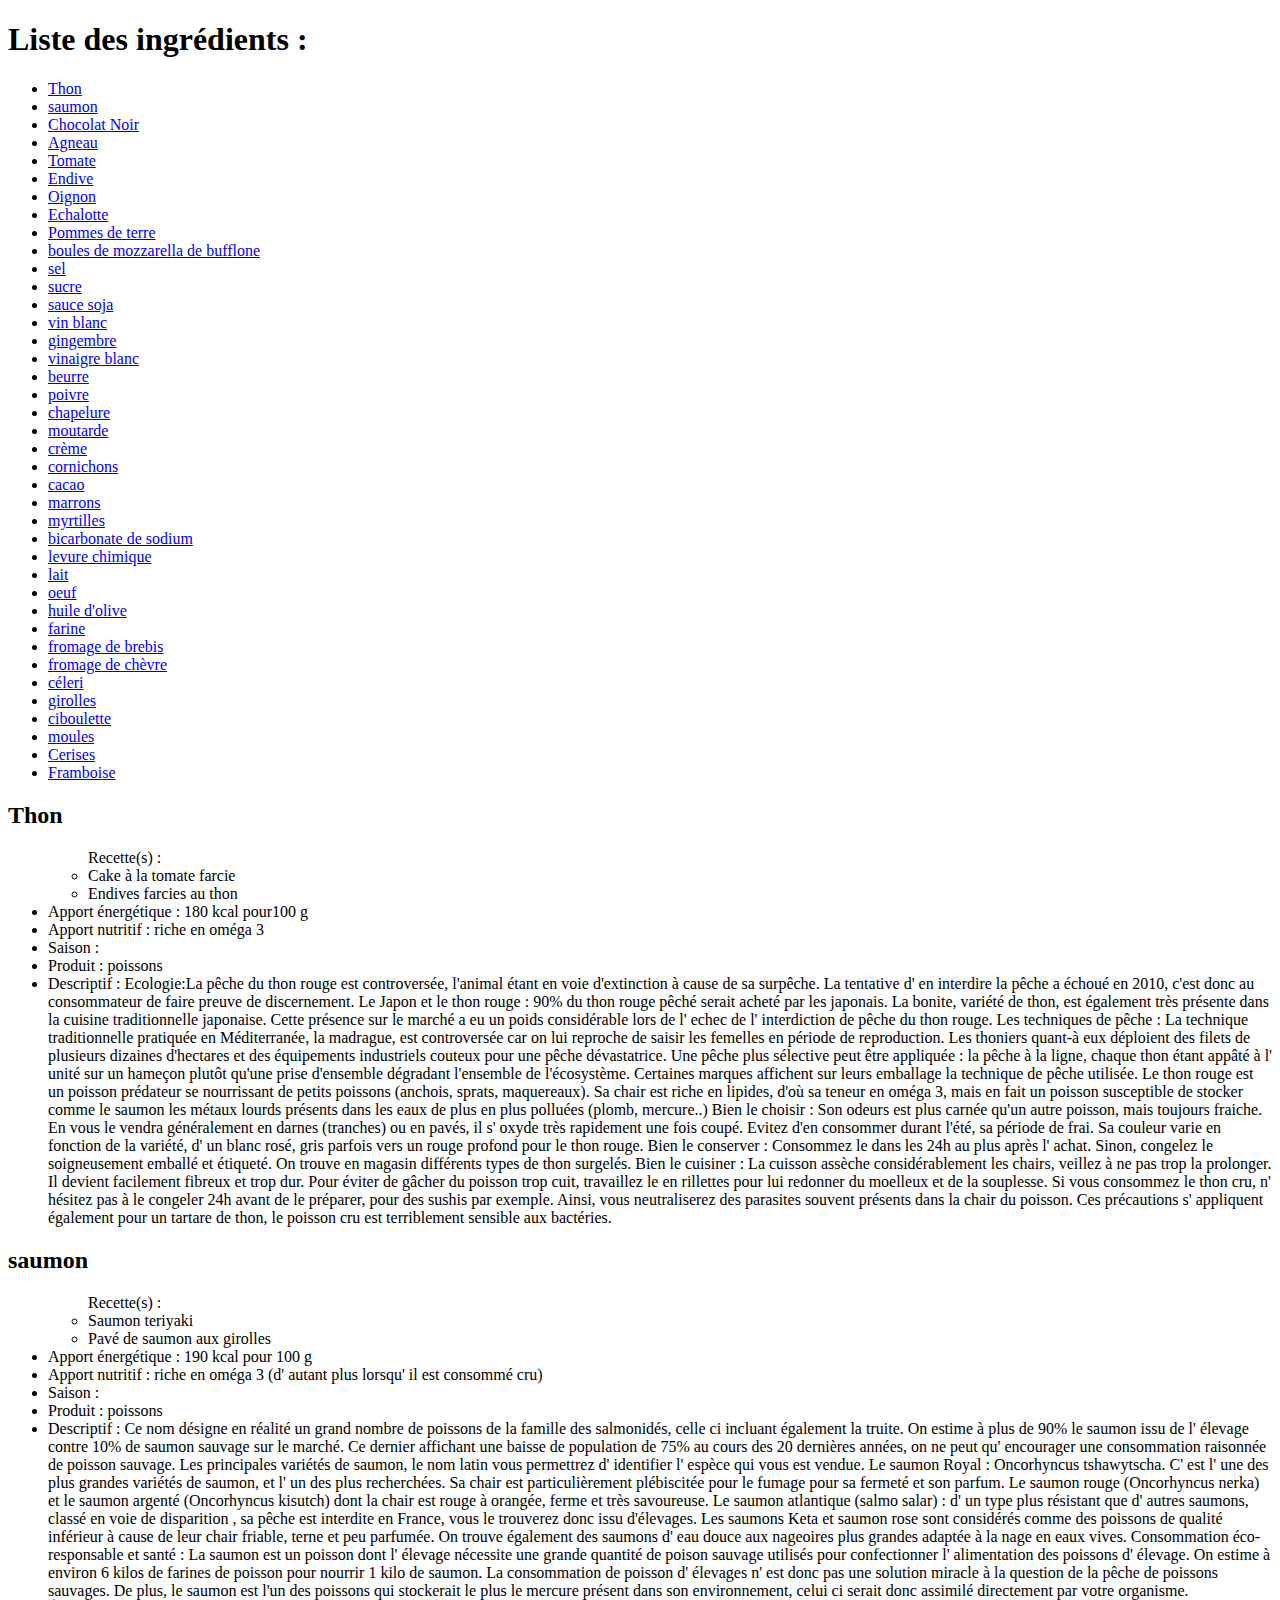
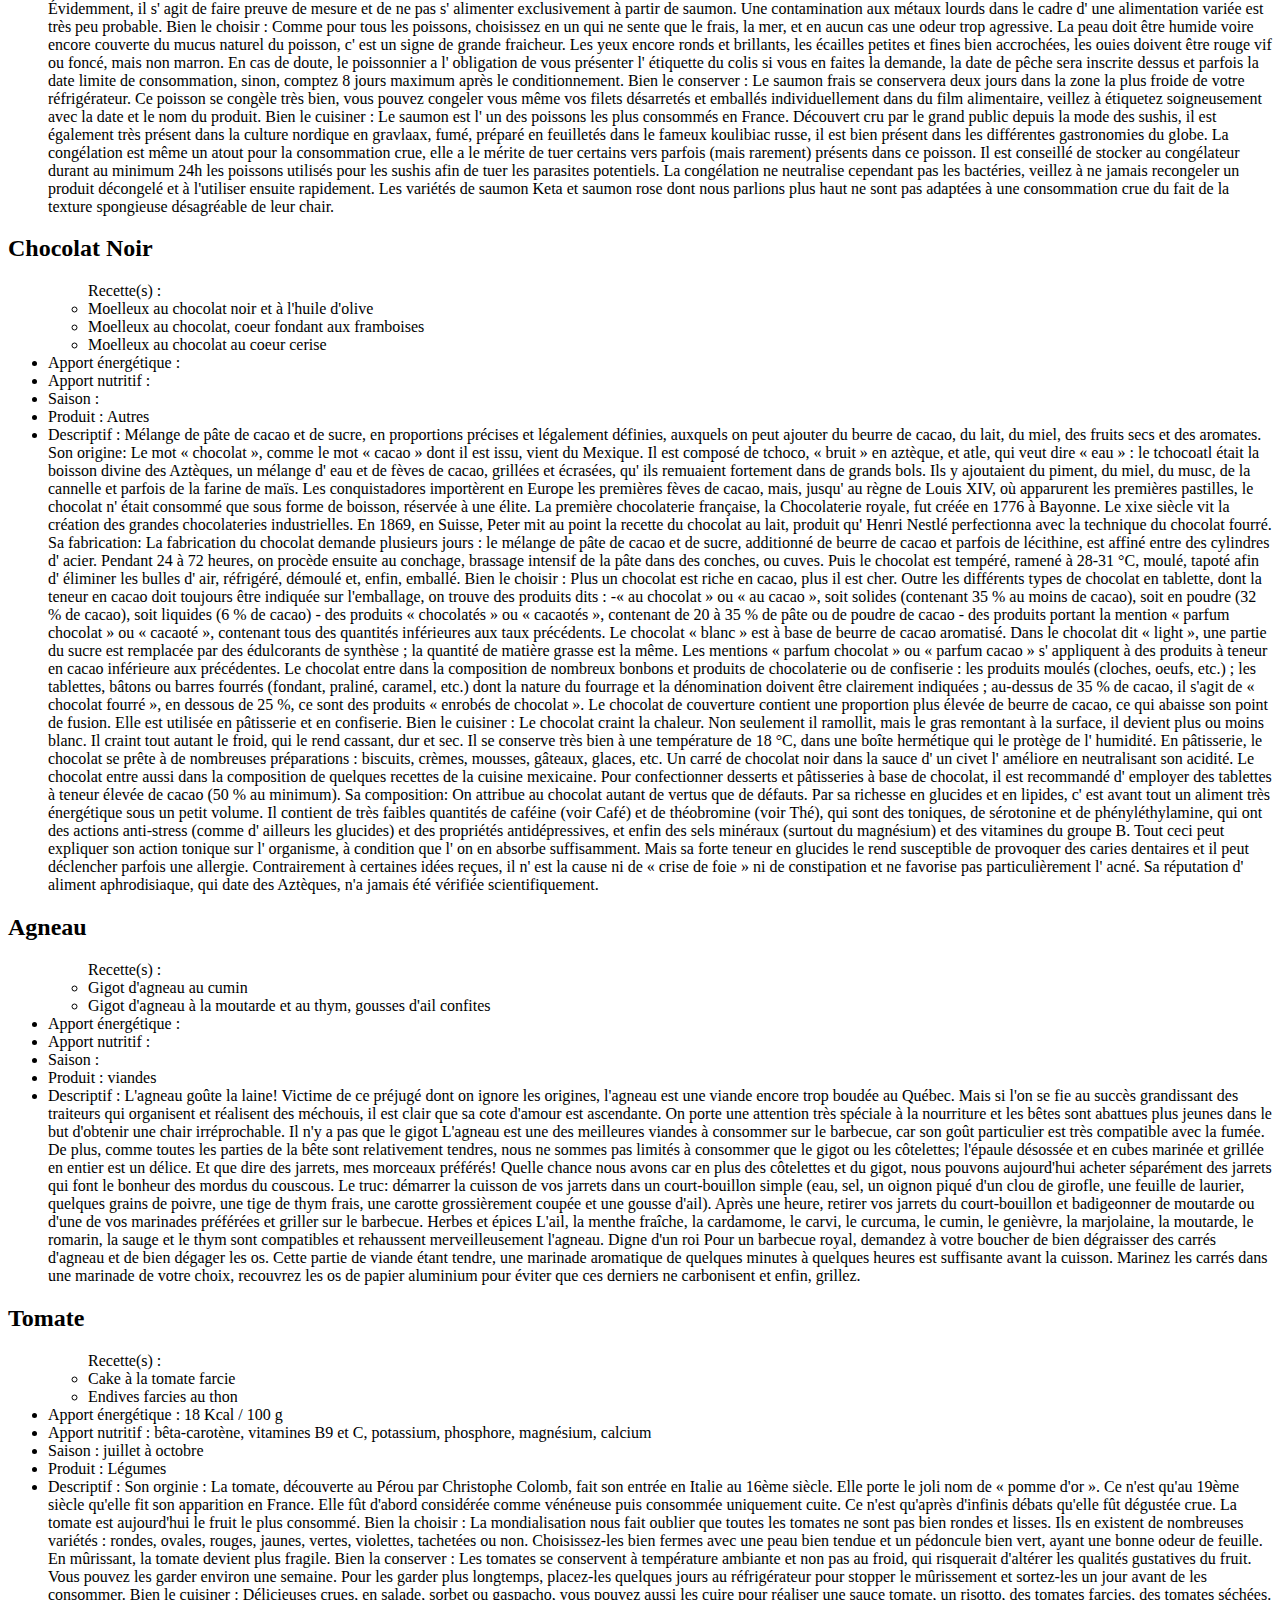
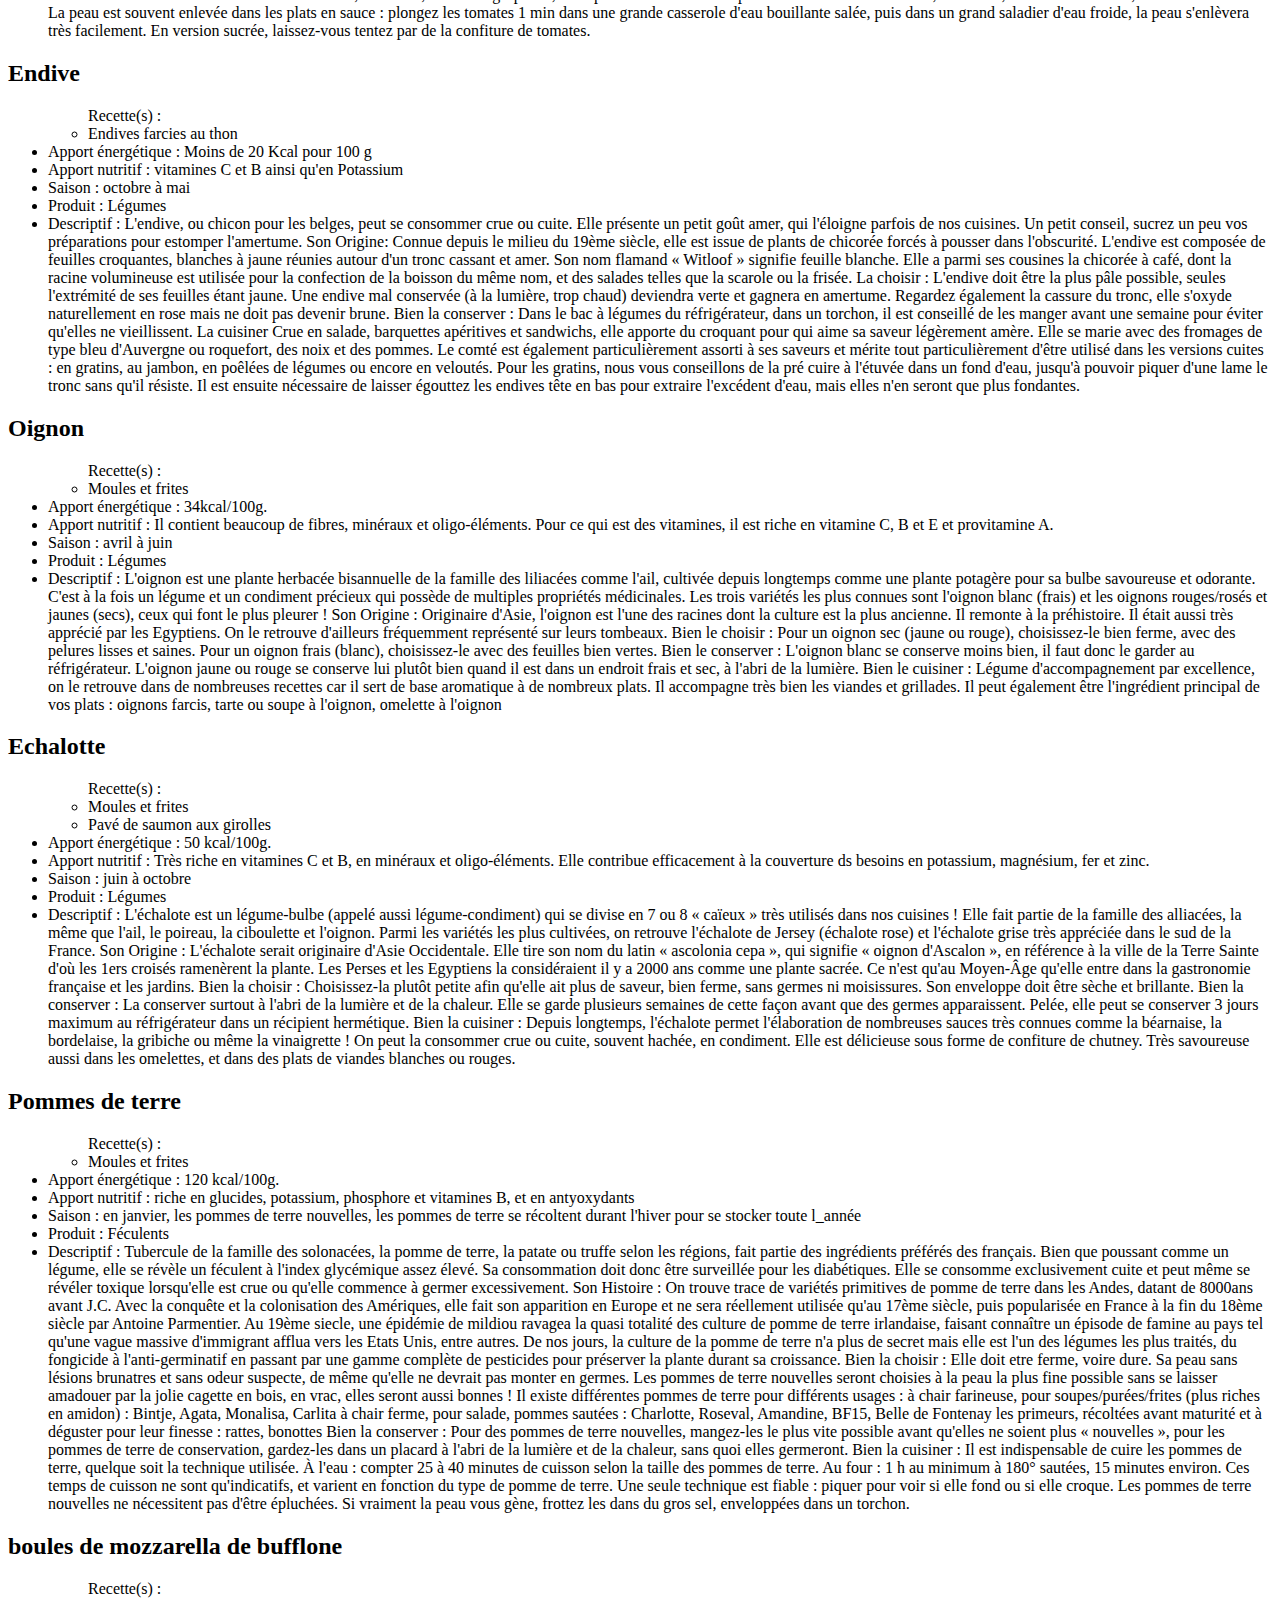
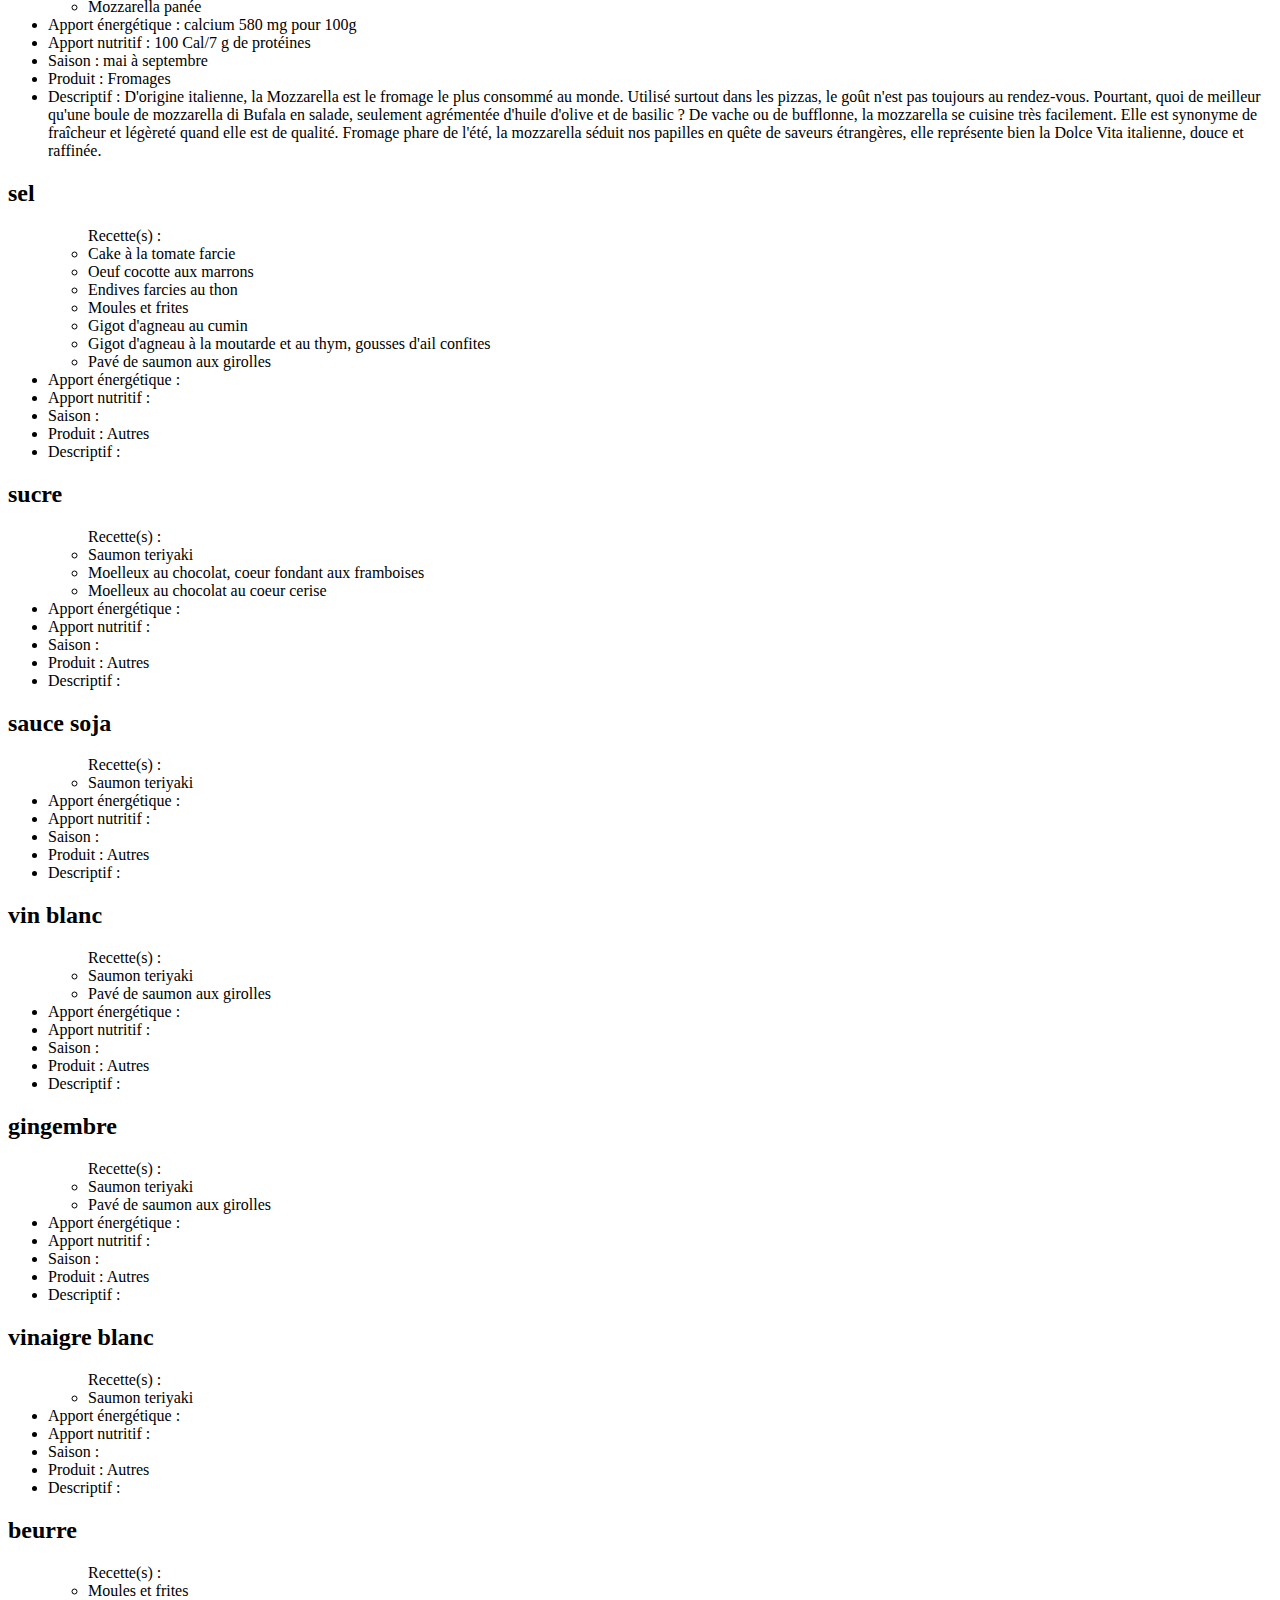
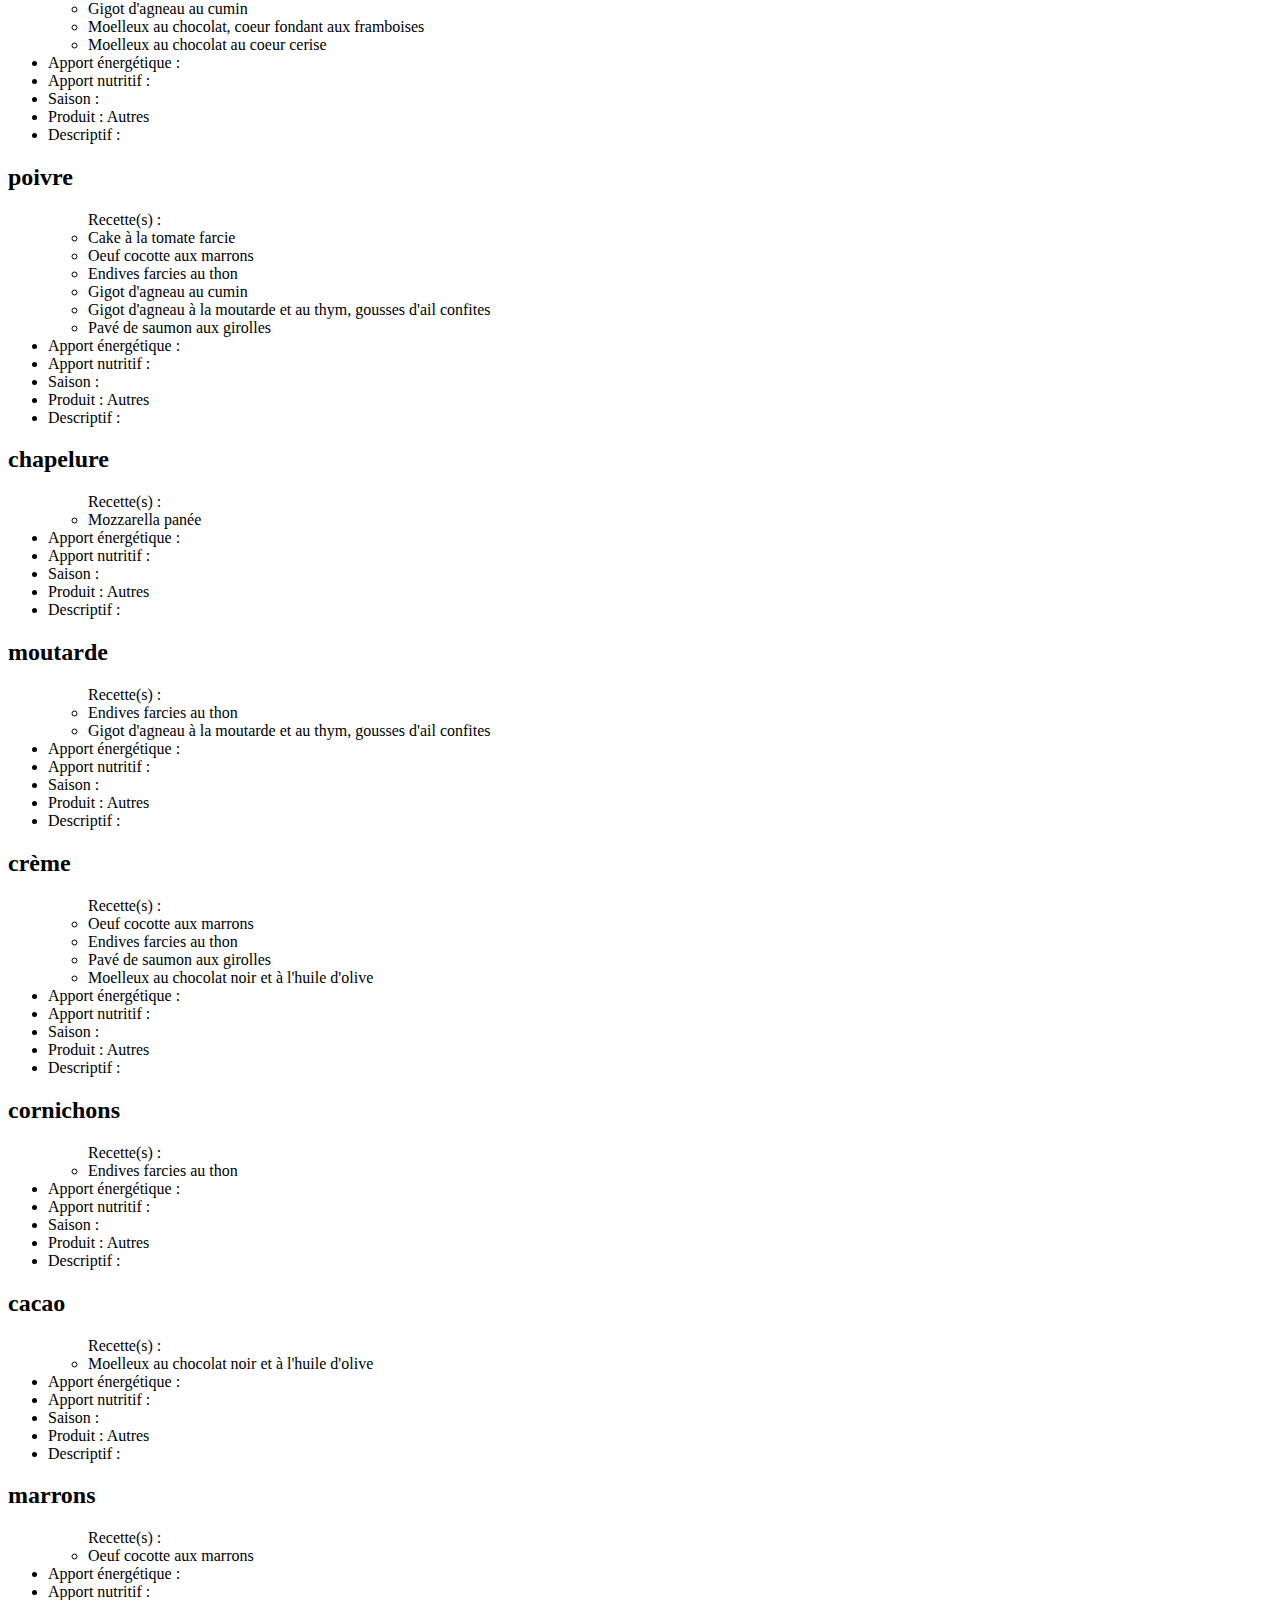
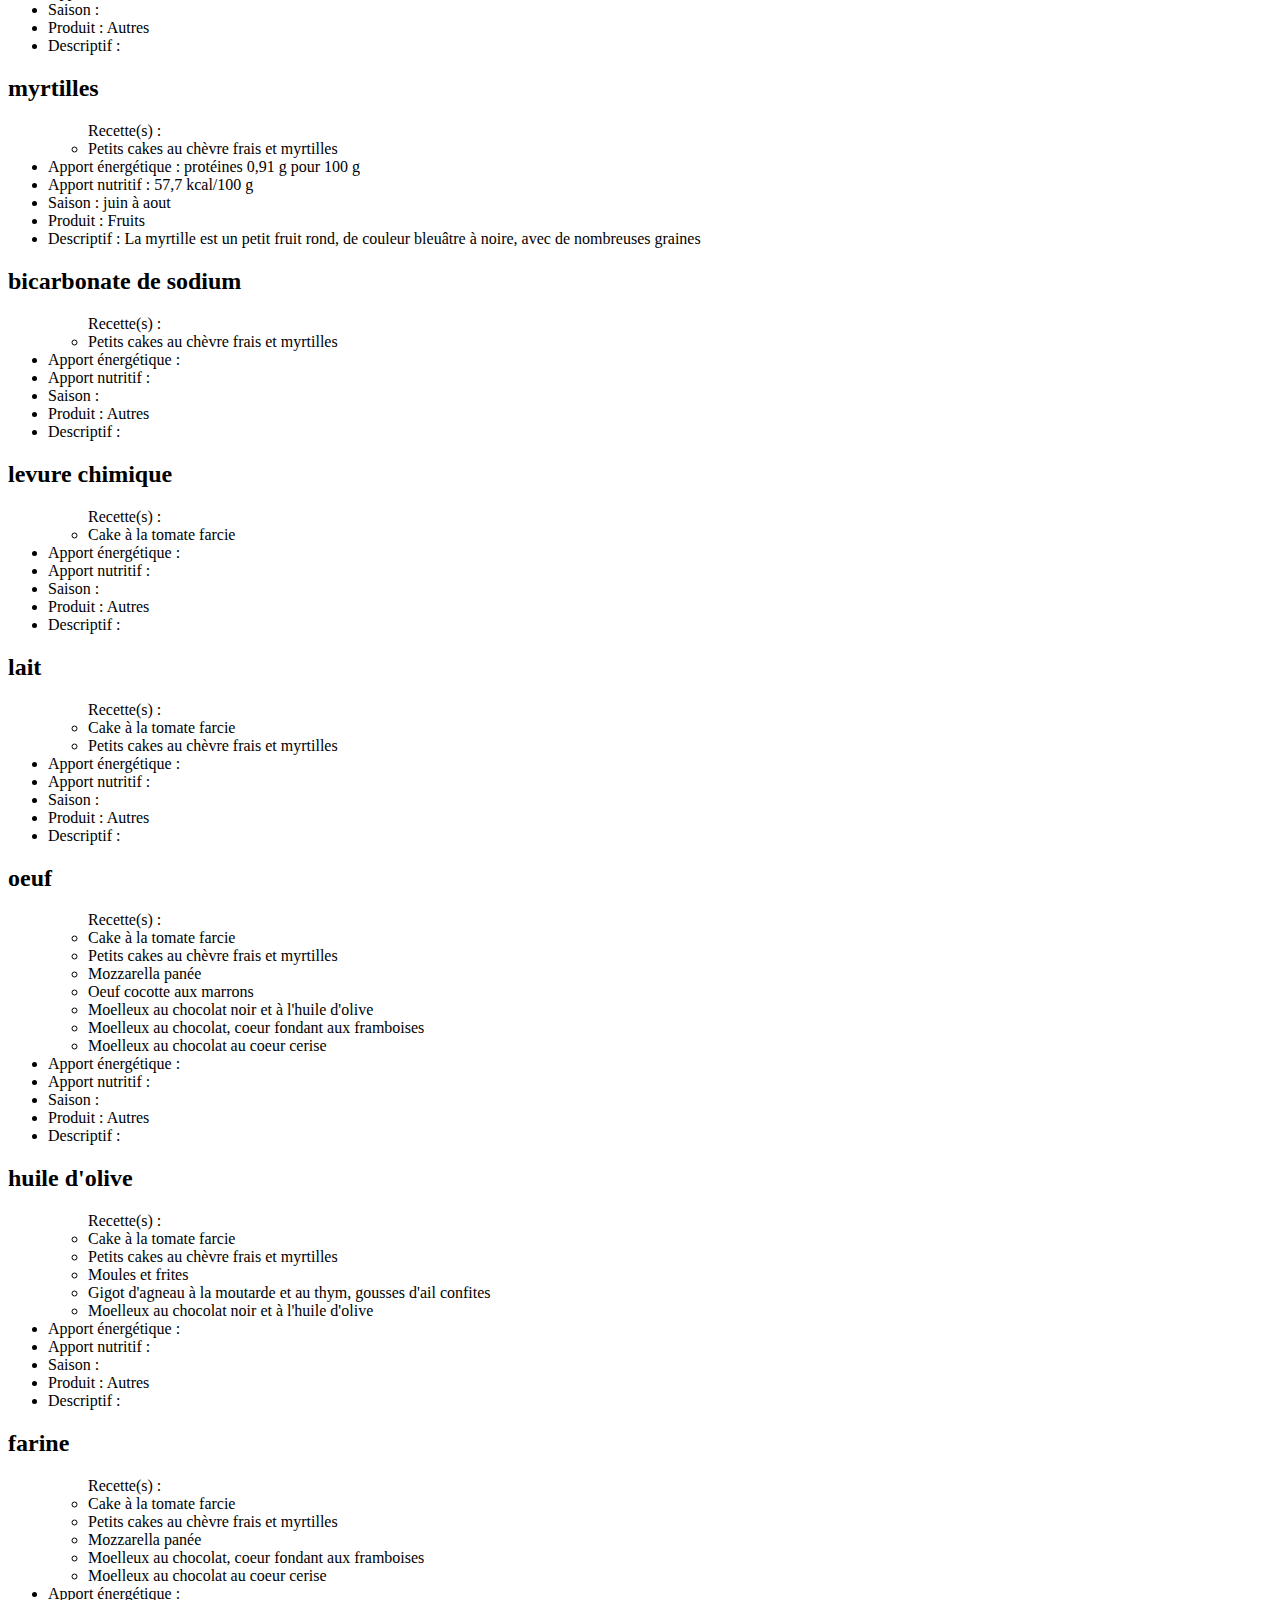
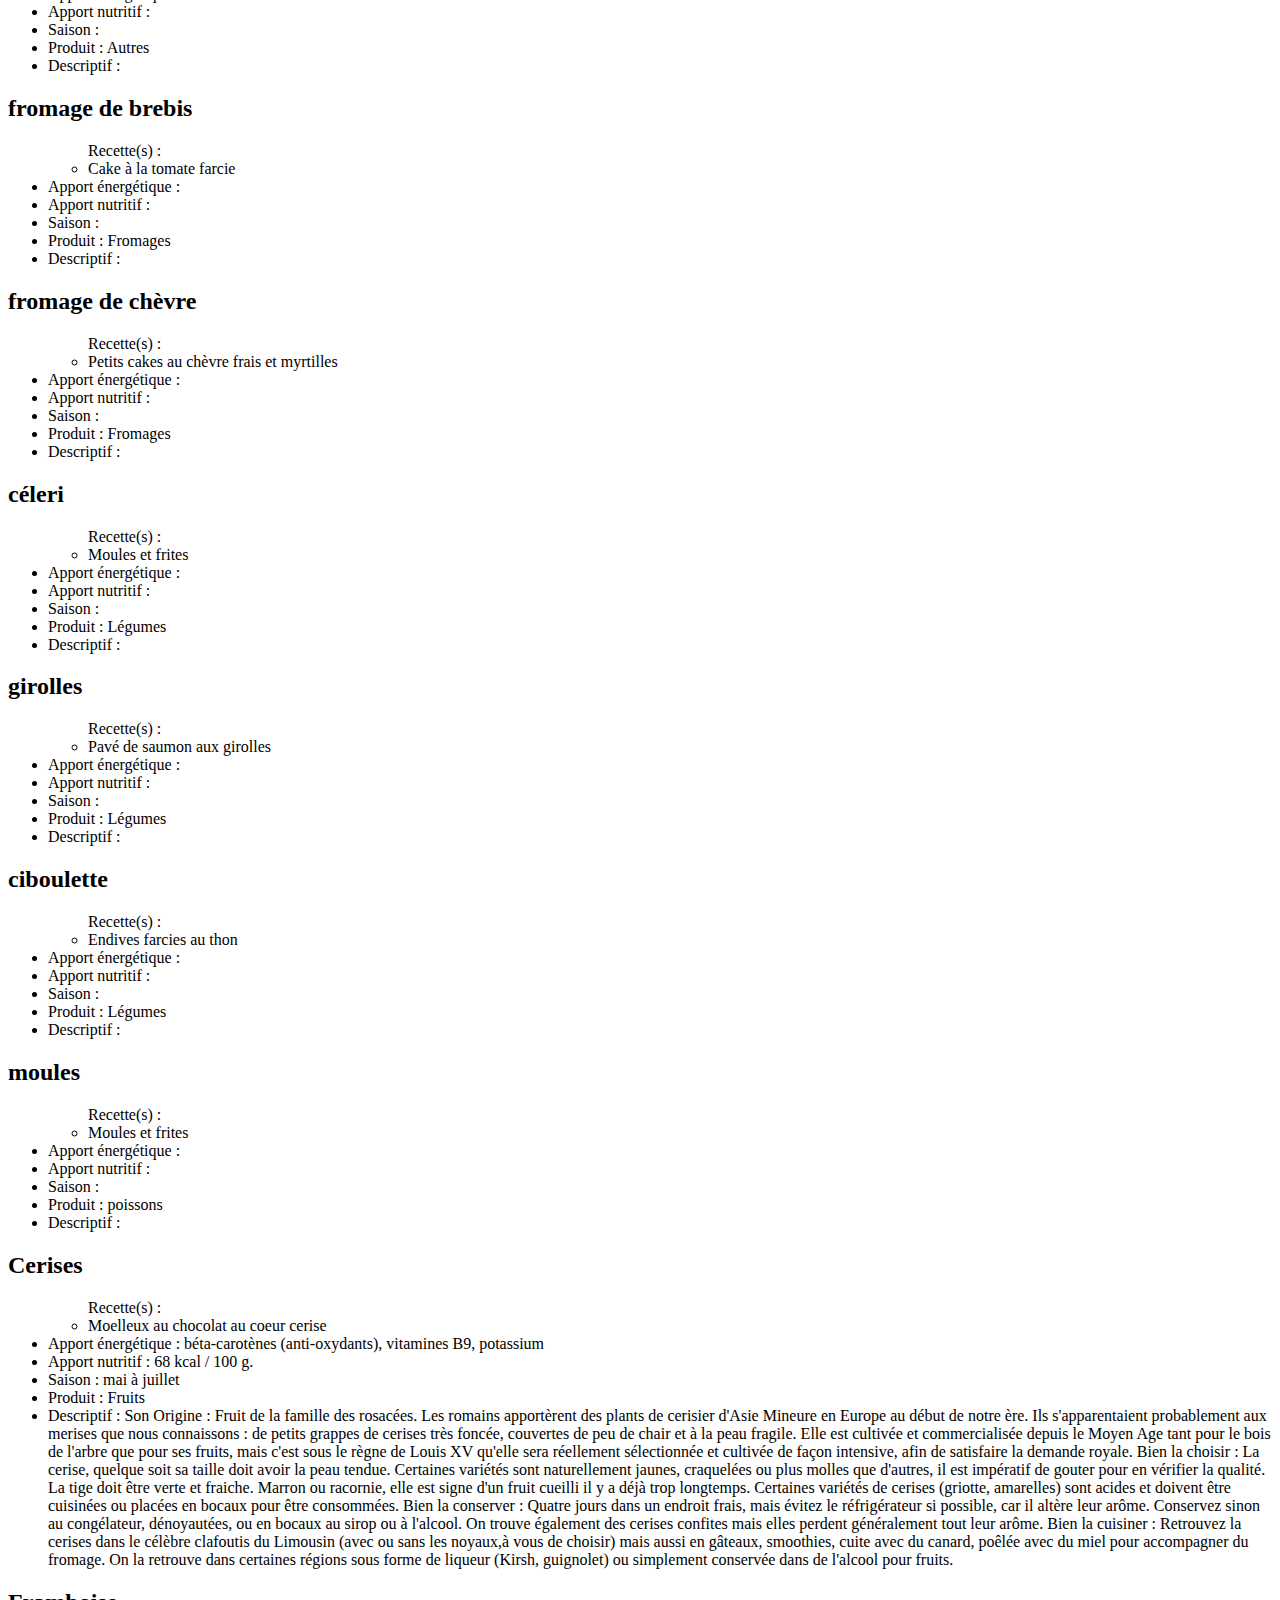
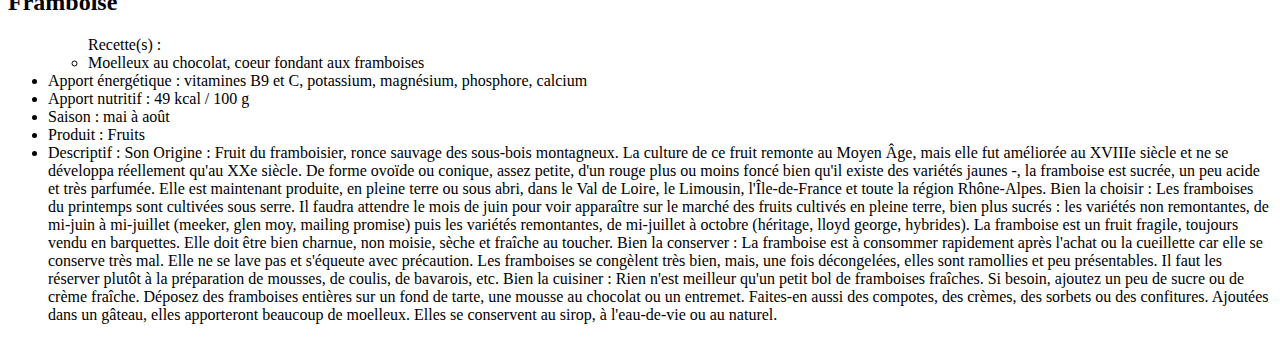
<file: ingredientsOutput.html>
<!DOCTYPE html SYSTEM "http://www.w3.org/TR/xhtml1/DTD/xhtml1-strict.dtd">
<html>
    <body>
        <h1>Liste des ingr&eacute;dients : </h1>
        <ul>
            <li>
                <a href="#t142">Thon</a>
            </li>
            <li>
                <a href="#s36">saumon</a>
            </li>
            <li>
                <a href="#ch115">Chocolat Noir</a>
            </li>
            <li>
                <a href="#a117">Agneau</a>
            </li>
            <li>
                <a href="#t120">Tomate</a>
            </li>
            <li>
                <a href="#e300">Endive</a>
            </li>
            <li>
                <a href="#oi16">Oignon</a>
            </li>
            <li>
                <a href="#ech12">Echalotte</a>
            </li>
            <li>
                <a href="#pom06">Pommes de terre</a>
            </li>
            <li>
                <a href="#B10">boules de mozzarella de bufflone</a>
            </li>
            <li>
                <a href="#S12">sel</a>
            </li>
            <li>
                <a href="#SU2">sucre</a>
            </li>
            <li>
                <a href="#SO7">sauce soja</a>
            </li>
            <li>
                <a href="#V10">vin blanc</a>
            </li>
            <li>
                <a href="#G63">gingembre</a>
            </li>
            <li>
                <a href="#VI2">vinaigre blanc</a>
            </li>
            <li>
                <a href="#BEU1">beurre</a>
            </li>
            <li>
                <a href="#Po40">poivre</a>
            </li>
            <li>
                <a href="#CH12">chapelure</a>
            </li>
            <li>
                <a href="#M80">moutarde</a>
            </li>
            <li>
                <a href="#C50">cr&egrave;me</a>
            </li>
            <li>
                <a href="#Co30">cornichons</a>
            </li>
            <li>
                <a href="#CA9">cacao</a>
            </li>
            <li>
                <a href="#M9">marrons</a>
            </li>
            <li>
                <a href="#M110">myrtilles</a>
            </li>
            <li>
                <a href="#B200">bicarbonate de sodium</a>
            </li>
            <li>
                <a href="#L300">levure chimique</a>
            </li>
            <li>
                <a href="#L50">lait</a>
            </li>
            <li>
                <a href="#O12">oeuf</a>
            </li>
            <li>
                <a href="#H20">huile d'olive</a>
            </li>
            <li>
                <a href="#F120">farine</a>
            </li>
            <li>
                <a href="#F10">fromage de brebis</a>
            </li>
            <li>
                <a href="#FC20">fromage de ch&egrave;vre</a>
            </li>
            <li>
                <a href="#CE5">c&eacute;leri</a>
            </li>
            <li>
                <a href="#G15">girolles</a>
            </li>
            <li>
                <a href="#CI10">ciboulette</a>
            </li>
            <li>
                <a href="#MO7">moules</a>
            </li>
            <li>
                <a href="#ce100">Cerises</a>
            </li>
            <li>
                <a href="#fr12">Framboise</a>
            </li>
        </ul>
        <h2 id="t142">Thon</h2>
        <ul>
            <ul>
                Recette(s) :
                    
                <li>Cake &agrave; la tomate farcie</li>
                <li>Endives farcies au thon</li>
            </ul>
            <li>Apport &eacute;nerg&eacute;tique : 180 kcal pour100 g</li>
            <li>Apport nutritif : riche en om&eacute;ga 3</li>
            <li>Saison : </li>
            <li>Produit :
                    poissons</li>
            <li>Descriptif : 
			
				Ecologie:La p&ecirc;che du thon rouge est controvers&eacute;e, l'animal &eacute;tant en voie d'extinction &agrave; cause de sa surp&ecirc;che. La tentative d' en interdire la p&ecirc;che a &eacute;chou&eacute; en 2010, c'est donc au consommateur de faire preuve de discernement. Le Japon et le thon rouge : 90% du thon rouge p&ecirc;ch&eacute; serait achet&eacute; par les japonais. La bonite, vari&eacute;t&eacute; de thon, est &eacute;galement tr&egrave;s pr&eacute;sente dans la cuisine traditionnelle japonaise. Cette pr&eacute;sence sur le march&eacute; a eu un poids consid&eacute;rable lors de l' echec de l' interdiction de p&ecirc;che du thon rouge.


				
				
Les techniques de p&ecirc;che :

La technique traditionnelle pratiqu&eacute;e en M&eacute;diterran&eacute;e, la madrague, est controvers&eacute;e car on lui reproche de saisir les femelles en p&eacute;riode de reproduction. Les thoniers quant-&agrave; eux d&eacute;ploient des filets de plusieurs dizaines d'hectares et des &eacute;quipements industriels couteux pour une p&ecirc;che d&eacute;vastatrice. Une p&ecirc;che plus s&eacute;lective peut &ecirc;tre appliqu&eacute;e : la p&ecirc;che &agrave; la ligne, chaque thon &eacute;tant app&acirc;t&eacute; &agrave; l' unit&eacute; sur un hame&ccedil;on plut&ocirc;t qu'une prise d'ensemble d&eacute;gradant l'ensemble de l'&eacute;cosyst&egrave;me. Certaines marques affichent sur leurs emballage la technique de p&ecirc;che utilis&eacute;e. Le thon rouge est un poisson pr&eacute;dateur se nourrissant de petits poissons (anchois, sprats, maquereaux). Sa chair est riche en lipides, d'o&ugrave; sa teneur en om&eacute;ga 3, mais en fait un poisson susceptible de stocker comme le saumon les m&eacute;taux lourds pr&eacute;sents dans les eaux de plus en plus pollu&eacute;es (plomb, mercure..)



				
				
				
Bien le choisir :

Son odeurs est plus carn&eacute;e qu'un autre poisson, mais toujours fraiche. En vous le vendra g&eacute;n&eacute;ralement en darnes (tranches) ou en pav&eacute;s, il s' oxyde tr&egrave;s rapidement une fois coup&eacute;. Evitez d'en consommer durant l'&eacute;t&eacute;, sa p&eacute;riode de frai. Sa couleur varie en fonction de la vari&eacute;t&eacute;, d' un blanc ros&eacute;, gris parfois vers un rouge profond pour le thon rouge.




				
				
Bien le conserver :

Consommez le dans les 24h au plus apr&egrave;s l' achat. Sinon, congelez le soigneusement emball&eacute; et &eacute;tiquet&eacute;. On trouve en magasin diff&eacute;rents types de thon surgel&eacute;s.




				
				
Bien le cuisiner :

La cuisson ass&egrave;che consid&eacute;rablement les chairs, veillez &agrave; ne pas trop la prolonger. Il devient facilement fibreux et trop dur. Pour &eacute;viter de g&acirc;cher du poisson trop cuit, travaillez le en rillettes pour lui redonner du moelleux et de la souplesse. Si vous consommez le thon cru, n' h&eacute;sitez pas &agrave; le congeler 24h avant de le pr&eacute;parer, pour des sushis par exemple. Ainsi, vous neutraliserez des parasites souvent pr&eacute;sents dans la chair du poisson. Ces pr&eacute;cautions s' appliquent &eacute;galement pour un tartare de thon, le poisson cru est terriblement sensible aux bact&eacute;ries.



			
		</li>
        </ul>
        <h2 id="s36">saumon</h2>
        <ul>
            <ul>
                Recette(s) :
                    
                <li>Saumon teriyaki</li>
                <li>Pav&eacute; de saumon aux girolles</li>
            </ul>
            <li>Apport &eacute;nerg&eacute;tique : 190 kcal pour 100 g</li>
            <li>Apport nutritif : riche en om&eacute;ga 3 (d' autant plus lorsqu' il est consomm&eacute; cru)</li>
            <li>Saison : </li>
            <li>Produit :
                    poissons</li>
            <li>Descriptif : 
			
				Ce nom d&eacute;signe en r&eacute;alit&eacute; un grand nombre de poissons de la famille des salmonid&eacute;s, celle ci incluant &eacute;galement la truite. On estime &agrave; plus de 90% le saumon issu de l' &eacute;levage contre 10% de saumon sauvage sur le march&eacute;. Ce dernier affichant une baisse de population de 75% au cours des 20 derni&egrave;res ann&eacute;es, on ne peut qu' encourager une consommation raisonn&eacute;e de poisson sauvage.
Les principales vari&eacute;t&eacute;s de saumon, le nom latin vous permettrez d' identifier l' esp&egrave;ce qui vous est vendue. Le saumon Royal : Oncorhyncus tshawytscha. C' est l' une des plus grandes vari&eacute;t&eacute;s de saumon, et l' un des plus recherch&eacute;es. Sa chair est particuli&egrave;rement pl&eacute;biscit&eacute;e pour le fumage pour sa fermet&eacute; et son parfum. Le saumon rouge (Oncorhyncus nerka) et le saumon argent&eacute; (Oncorhyncus kisutch) dont la chair est rouge &agrave; orang&eacute;e, ferme et tr&egrave;s savoureuse. Le saumon atlantique (salmo salar) : d' un type plus r&eacute;sistant que d' autres saumons, class&eacute; en voie de disparition , sa p&ecirc;che est interdite en France, vous le trouverez donc issu d'&eacute;levages. Les saumons Keta et saumon rose sont consid&eacute;r&eacute;s comme des poissons de qualit&eacute; inf&eacute;rieur &agrave; cause de leur chair friable, terne et peu parfum&eacute;e. On trouve &eacute;galement des saumons d' eau douce aux nageoires plus grandes adapt&eacute;e &agrave; la nage en eaux vives.


				
				
Consommation &eacute;co-responsable et sant&eacute; :
La saumon est un poisson dont l' &eacute;levage n&eacute;cessite une grande quantit&eacute; de poison sauvage utilis&eacute;s pour confectionner l' alimentation des poissons d' &eacute;levage. On estime &agrave; environ 6 kilos de farines de poisson pour nourrir 1 kilo de saumon. La consommation de poisson d' &eacute;levages n' est donc pas une solution miracle &agrave; la question de la p&ecirc;che de poissons sauvages. De plus, le saumon est l'un des poissons qui stockerait le plus le mercure pr&eacute;sent dans son environnement, celui ci serait donc assimil&eacute; directement par votre organisme. &Eacute;videmment, il s' agit de faire preuve de mesure et de ne pas s' alimenter exclusivement &agrave; partir de saumon. Une contamination aux m&eacute;taux lourds dans le cadre d' une alimentation vari&eacute;e est tr&egrave;s peu probable.



				
				
				
Bien le choisir :

Comme pour tous les poissons, choisissez en un qui ne sente que le frais, la mer, et en aucun cas une odeur trop agressive. La peau doit &ecirc;tre humide voire encore couverte du mucus naturel du poisson, c' est un signe de grande fraicheur. Les yeux encore ronds et brillants, les &eacute;cailles petites et fines bien accroch&eacute;es, les ouies doivent &ecirc;tre rouge vif ou fonc&eacute;, mais non marron. En cas de doute, le poissonnier a l' obligation de vous pr&eacute;senter l' &eacute;tiquette du colis si vous en faites la demande, la date de p&ecirc;che sera inscrite dessus et parfois la date limite de consommation, sinon, comptez 8 jours maximum apr&egrave;s le conditionnement.




				
				
Bien le conserver :

Le saumon frais se conservera deux jours dans la zone la plus froide de votre r&eacute;frig&eacute;rateur. Ce poisson se cong&egrave;le tr&egrave;s bien, vous pouvez congeler vous m&ecirc;me vos filets d&eacute;sarret&eacute;s et emball&eacute;s individuellement dans du film alimentaire, veillez &agrave; &eacute;tiquetez soigneusement avec la date et le nom du produit.



				
				
Bien le cuisiner :

Le saumon est l' un des poissons les plus consomm&eacute;s en France. D&eacute;couvert cru par le grand public depuis la mode des sushis, il est &eacute;galement tr&egrave;s pr&eacute;sent dans la culture nordique en gravlaax, fum&eacute;, pr&eacute;par&eacute; en feuillet&eacute;s dans le fameux koulibiac russe, il est bien pr&eacute;sent dans les diff&eacute;rentes gastronomies du globe. La cong&eacute;lation est m&ecirc;me un atout pour la consommation crue, elle a le m&eacute;rite de tuer certains vers parfois (mais rarement) pr&eacute;sents dans ce poisson. Il est conseill&eacute; de stocker au cong&eacute;lateur durant au minimum 24h les poissons utilis&eacute;s pour les sushis afin de tuer les parasites potentiels. La cong&eacute;lation ne neutralise cependant pas les bact&eacute;ries, veillez &agrave; ne jamais recongeler un produit d&eacute;congel&eacute; et &agrave; l'utiliser ensuite rapidement. Les vari&eacute;t&eacute;s de saumon Keta et saumon rose dont nous parlions plus haut ne sont pas adapt&eacute;es &agrave; une consommation crue du fait de la texture spongieuse d&eacute;sagr&eacute;able de leur chair.


			
		</li>
        </ul>
        <h2 id="ch115">Chocolat Noir</h2>
        <ul>
            <ul>
                Recette(s) :
                    
                <li>Moelleux au chocolat noir et &agrave; l'huile d'olive</li>
                <li>Moelleux au chocolat, coeur fondant aux framboises</li>
                <li>Moelleux au chocolat au coeur cerise</li>
            </ul>
            <li>Apport &eacute;nerg&eacute;tique : </li>
            <li>Apport nutritif : </li>
            <li>Saison : </li>
            <li>Produit :
                    Autres</li>
            <li>Descriptif : 
			
				M&eacute;lange de p&acirc;te de cacao et de sucre, en proportions pr&eacute;cises et l&eacute;galement d&eacute;finies, auxquels on peut ajouter du beurre de cacao, du lait, du miel, des fruits secs et des aromates.

				
				

Son origine:

Le mot &laquo; chocolat &raquo;, comme le mot &laquo; cacao &raquo; dont il est issu, vient du Mexique. Il est compos&eacute; de tchoco, &laquo; bruit &raquo; en azt&egrave;que, et atle, qui veut dire &laquo; eau &raquo; : le tchocoatl &eacute;tait la boisson divine des Azt&egrave;ques, un m&eacute;lange d' eau et de f&egrave;ves de cacao, grill&eacute;es et &eacute;cras&eacute;es, qu' ils remuaient fortement dans de grands bols. Ils y ajoutaient du piment, du miel, du musc, de la cannelle et parfois de la farine de ma&iuml;s. Les conquistadores import&egrave;rent en Europe les premi&egrave;res f&egrave;ves de cacao, mais, jusqu' au r&egrave;gne de Louis XIV, o&ugrave; apparurent les premi&egrave;res pastilles, le chocolat n' &eacute;tait consomm&eacute; que sous forme de boisson, r&eacute;serv&eacute;e &agrave; une &eacute;lite. La premi&egrave;re chocolaterie fran&ccedil;aise, la Chocolaterie royale, fut cr&eacute;&eacute;e en 1776 &agrave; Bayonne. Le xixe si&egrave;cle vit la cr&eacute;ation des grandes chocolateries industrielles. En 1869, en Suisse, Peter mit au point la recette du chocolat au lait, produit qu' Henri Nestl&eacute; perfectionna avec la technique du chocolat fourr&eacute;.



				
				
				
Sa fabrication:
La fabrication du chocolat demande plusieurs jours : le m&eacute;lange de p&acirc;te de cacao et de sucre, additionn&eacute; de beurre de cacao et parfois de l&eacute;cithine, est affin&eacute; entre des cylindres d' acier. Pendant 24 &agrave; 72 heures, on proc&egrave;de ensuite au conchage, brassage intensif de la p&acirc;te dans des conches, ou cuves. Puis le chocolat est temp&eacute;r&eacute;, ramen&eacute; &agrave; 28-31 &deg;C, moul&eacute;, tapot&eacute; afin d' &eacute;liminer les bulles d' air, r&eacute;frig&eacute;r&eacute;, d&eacute;moul&eacute; et, enfin, emball&eacute;.



				
				
Bien le choisir :
Plus un chocolat est riche en cacao, plus il est cher. Outre les diff&eacute;rents types de chocolat en tablette, dont la teneur en cacao doit toujours &ecirc;tre indiqu&eacute;e sur l'emballage, on trouve des produits dits :
-&laquo; au chocolat &raquo; ou &laquo; au cacao &raquo;, soit solides (contenant 35 % au moins de cacao), soit en poudre (32 % de cacao), soit liquides (6 % de cacao)
- des produits &laquo; chocolat&eacute;s &raquo; ou &laquo; cacaot&eacute;s &raquo;, contenant de 20 &agrave; 35 % de p&acirc;te ou de poudre de cacao
- des produits portant la mention &laquo; parfum chocolat &raquo; ou &laquo; cacaot&eacute; &raquo;, contenant tous des quantit&eacute;s inf&eacute;rieures aux taux pr&eacute;c&eacute;dents.

Le chocolat &laquo; blanc &raquo; est &agrave; base de beurre de cacao aromatis&eacute;. Dans le chocolat dit &laquo; light &raquo;, une partie du sucre est remplac&eacute;e par des &eacute;dulcorants de synth&egrave;se ; la quantit&eacute; de mati&egrave;re grasse est la m&ecirc;me.
Les mentions &laquo; parfum chocolat &raquo; ou &laquo; parfum cacao &raquo; s' appliquent &agrave; des produits &agrave; teneur en cacao inf&eacute;rieure aux pr&eacute;c&eacute;dentes.

Le chocolat entre dans la composition de nombreux bonbons et produits de chocolaterie ou de confiserie : les produits moul&eacute;s (cloches, oeufs, etc.) ; les tablettes, b&acirc;tons ou barres fourr&eacute;s (fondant, pralin&eacute;, caramel, etc.) dont la nature du fourrage et la d&eacute;nomination doivent &ecirc;tre clairement indiqu&eacute;es ; au-dessus de 35 % de cacao, il s'agit de &laquo; chocolat fourr&eacute; &raquo;, en dessous de 25 %, ce sont des produits &laquo; enrob&eacute;s de chocolat &raquo;.
Le chocolat de couverture contient une proportion plus &eacute;lev&eacute;e de beurre de cacao, ce qui abaisse son point de fusion. Elle est utilis&eacute;e en p&acirc;tisserie et en confiserie.




				
				
Bien le cuisiner :

Le chocolat craint la chaleur. Non seulement il ramollit, mais le gras remontant &agrave; la surface, il devient plus ou moins blanc. Il craint tout autant le froid, qui le rend cassant, dur et sec. Il se conserve tr&egrave;s bien &agrave; une temp&eacute;rature de 18 &deg;C, dans une bo&icirc;te herm&eacute;tique qui le prot&egrave;ge de l' humidit&eacute;. En p&acirc;tisserie, le chocolat se pr&ecirc;te &agrave; de nombreuses pr&eacute;parations : biscuits, cr&egrave;mes, mousses, g&acirc;teaux, glaces, etc. Un carr&eacute; de chocolat noir dans la sauce d' un civet l' am&eacute;liore en neutralisant son acidit&eacute;. Le chocolat entre aussi dans la composition de quelques recettes de la cuisine mexicaine.
Pour confectionner desserts et p&acirc;tisseries &agrave; base de chocolat, il est recommand&eacute; d' employer des tablettes &agrave; teneur &eacute;lev&eacute;e de cacao (50 % au minimum).


				
Sa composition:
On attribue au chocolat autant de vertus que de d&eacute;fauts.
Par sa richesse en glucides et en lipides, c' est avant tout un aliment tr&egrave;s &eacute;nerg&eacute;tique sous un petit volume. Il contient de tr&egrave;s faibles quantit&eacute;s de caf&eacute;ine (voir Caf&eacute;) et de th&eacute;obromine (voir Th&eacute;), qui sont des toniques, de s&eacute;rotonine et de ph&eacute;nyl&eacute;thylamine, qui ont des actions anti-stress (comme d' ailleurs les glucides) et des propri&eacute;t&eacute;s antid&eacute;pressives, et enfin des sels min&eacute;raux (surtout du magn&eacute;sium) et des vitamines du groupe B.
Tout ceci peut expliquer son action tonique sur l' organisme, &agrave; condition que l' on en absorbe suffisamment. Mais sa forte teneur en glucides le rend susceptible de provoquer des caries dentaires et il peut d&eacute;clencher parfois une allergie. Contrairement &agrave; certaines id&eacute;es re&ccedil;ues, il n' est la cause ni de &laquo; crise de foie &raquo; ni de constipation et ne favorise pas particuli&egrave;rement l' acn&eacute;. Sa r&eacute;putation d' aliment aphrodisiaque, qui date des Azt&egrave;ques, n'a jamais &eacute;t&eacute; v&eacute;rifi&eacute;e scientifiquement.


			
		</li>
        </ul>
        <h2 id="a117">Agneau</h2>
        <ul>
            <ul>
                Recette(s) :
                    
                <li>Gigot d'agneau au cumin</li>
                <li>Gigot d'agneau &agrave; la moutarde et au thym, gousses d'ail confites</li>
            </ul>
            <li>Apport &eacute;nerg&eacute;tique : </li>
            <li>Apport nutritif : </li>
            <li>Saison : </li>
            <li>Produit :
                    viandes</li>
            <li>Descriptif : 
			L'agneau go&ucirc;te la laine! Victime de ce pr&eacute;jug&eacute; dont on ignore les origines, l'agneau est une viande encore trop boud&eacute;e au Qu&eacute;bec. Mais si l'on se fie au succ&egrave;s grandissant des traiteurs qui organisent et r&eacute;alisent des m&eacute;chouis, il est clair que sa cote d'amour est ascendante.

On porte une attention tr&egrave;s sp&eacute;ciale &agrave; la nourriture et les b&ecirc;tes sont abattues plus jeunes dans le but d'obtenir une chair irr&eacute;prochable.

Il n'y a pas que le gigot
L'agneau est une des meilleures viandes &agrave; consommer sur le barbecue, car son go&ucirc;t particulier est tr&egrave;s compatible avec la fum&eacute;e. De plus, comme toutes les parties de la b&ecirc;te sont relativement tendres, nous ne sommes pas limit&eacute;s &agrave; consommer que le gigot ou les c&ocirc;telettes; l'&eacute;paule d&eacute;soss&eacute;e et en cubes marin&eacute;e et grill&eacute;e en entier est un d&eacute;lice.

Et que dire des jarrets, mes morceaux pr&eacute;f&eacute;r&eacute;s!
Quelle chance nous avons car en plus des c&ocirc;telettes et du gigot, nous pouvons aujourd'hui acheter s&eacute;par&eacute;ment des jarrets qui font le bonheur des mordus du couscous. Le truc: d&eacute;marrer la cuisson de vos jarrets dans un court-bouillon simple (eau, sel, un oignon piqu&eacute; d'un clou de girofle, une feuille de laurier, quelques grains de poivre, une tige de thym frais, une carotte grossi&egrave;rement coup&eacute;e et une gousse d'ail). Apr&egrave;s une heure, retirer vos jarrets du court-bouillon et badigeonner de moutarde ou d'une de vos marinades pr&eacute;f&eacute;r&eacute;es et griller sur le barbecue.

Herbes et &eacute;pices
L'ail, la menthe fra&icirc;che, la cardamome, le carvi, le curcuma, le cumin, le geni&egrave;vre, la marjolaine, la moutarde, le romarin, la sauge et le thym sont compatibles et rehaussent merveilleusement l'agneau.

Digne d'un roi
Pour un barbecue royal, demandez &agrave; votre boucher de bien d&eacute;graisser des carr&eacute;s d'agneau et de bien d&eacute;gager les os. Cette partie de viande &eacute;tant tendre, une marinade aromatique de quelques minutes &agrave; quelques heures est suffisante avant la cuisson.

Marinez les carr&eacute;s dans une marinade de votre choix, recouvrez les os de papier aluminium pour &eacute;viter que ces derniers ne carbonisent et enfin, grillez.


			
		</li>
        </ul>
        <h2 id="t120">Tomate</h2>
        <ul>
            <ul>
                Recette(s) :
                    
                <li>Cake &agrave; la tomate farcie</li>
                <li>Endives farcies au thon</li>
            </ul>
            <li>Apport &eacute;nerg&eacute;tique : 18 Kcal / 100 g</li>
            <li>Apport nutritif : b&ecirc;ta-carot&egrave;ne, vitamines B9 et C, potassium, phosphore, magn&eacute;sium, calcium</li>
            <li>Saison : juillet &agrave; octobre</li>
            <li>Produit :
                    L&eacute;gumes</li>
            <li>Descriptif : 
			
				
				
				Son orginie :
				La tomate, d&eacute;couverte au P&eacute;rou par Christophe Colomb, fait son entr&eacute;e en Italie au 16&egrave;me si&egrave;cle. Elle porte le joli nom de &laquo; pomme d'or &raquo;. Ce n'est qu'au 19&egrave;me si&egrave;cle qu'elle fit son apparition en France. Elle f&ucirc;t d'abord consid&eacute;r&eacute;e comme v&eacute;n&eacute;neuse puis consomm&eacute;e uniquement cuite. Ce n'est qu'apr&egrave;s d'infinis d&eacute;bats qu'elle f&ucirc;t d&eacute;gust&eacute;e crue. La tomate est aujourd'hui le fruit le plus consomm&eacute;.


				
				

Bien la choisir :

La mondialisation nous fait oublier que toutes les tomates ne sont pas bien rondes et lisses. Ils en existent de nombreuses vari&eacute;t&eacute;s : rondes, ovales, rouges, jaunes, vertes, violettes, tachet&eacute;es ou non. Choisissez-les bien fermes avec une peau bien tendue et un p&eacute;doncule bien vert, ayant une bonne odeur de feuille. En m&ucirc;rissant, la tomate devient plus fragile.



				
				
Bien la conserver :

Les tomates se conservent &agrave; temp&eacute;rature ambiante et non pas au froid, qui risquerait d'alt&eacute;rer les qualit&eacute;s gustatives du fruit. Vous pouvez les garder environ une semaine. Pour les garder plus longtemps, placez-les quelques jours au r&eacute;frig&eacute;rateur pour stopper le m&ucirc;rissement et sortez-les un jour avant de les consommer.



				
				
Bien le cuisiner :

D&eacute;licieuses crues, en salade, sorbet ou gaspacho, vous pouvez aussi les cuire pour r&eacute;aliser une sauce tomate, un risotto, des tomates farcies, des tomates s&eacute;ch&eacute;es. La peau est souvent enlev&eacute;e dans les plats en sauce : plongez les tomates 1 min dans une grande casserole d'eau bouillante sal&eacute;e, puis dans un grand saladier d'eau froide, la peau s'enl&egrave;vera tr&egrave;s facilement. En version sucr&eacute;e, laissez-vous tentez par de la confiture de tomates.



			
		</li>
        </ul>
        <h2 id="e300">Endive</h2>
        <ul>
            <ul>
                Recette(s) :
                    
                <li>Endives farcies au thon</li>
            </ul>
            <li>Apport &eacute;nerg&eacute;tique : Moins de 20 Kcal pour 100 g</li>
            <li>Apport nutritif : vitamines C et B ainsi qu'en Potassium</li>
            <li>Saison : octobre &agrave; mai</li>
            <li>Produit :
                    L&eacute;gumes</li>
            <li>Descriptif : 
			
			L'endive, ou chicon pour les belges, peut se consommer crue ou cuite. Elle pr&eacute;sente un petit go&ucirc;t amer, qui l'&eacute;loigne parfois de nos cuisines. Un petit conseil, sucrez un peu vos pr&eacute;parations pour estomper l'amertume.
				
			Son Origine:	
			Connue depuis le milieu du 19&egrave;me si&egrave;cle, elle est issue de plants de chicor&eacute;e forc&eacute;s &agrave; pousser dans l'obscurit&eacute;. L'endive est compos&eacute;e de feuilles croquantes, blanches &agrave; jaune r&eacute;unies autour d'un tronc cassant et amer. Son nom flamand &laquo; Witloof &raquo; signifie feuille blanche. Elle a parmi ses cousines la chicor&eacute;e &agrave; caf&eacute;, dont la racine volumineuse est utilis&eacute;e pour la confection de la boisson du m&ecirc;me nom, et des salades telles que la scarole ou la fris&eacute;e. La choisir : L'endive doit &ecirc;tre la plus p&acirc;le possible, seules l'extr&eacute;mit&eacute; de ses feuilles &eacute;tant jaune. Une endive mal conserv&eacute;e (&agrave; la lumi&egrave;re, trop chaud) deviendra verte et gagnera en amertume. Regardez &eacute;galement la cassure du tronc, elle s'oxyde naturellement en rose mais ne doit pas devenir brune.

				
				
Bien la conserver :

Dans le bac &agrave; l&eacute;gumes du r&eacute;frig&eacute;rateur, dans un torchon, il est conseill&eacute; de les manger avant une semaine pour &eacute;viter qu'elles ne vieillissent. La cuisiner Crue en salade, barquettes ap&eacute;ritives et sandwichs, elle apporte du croquant pour qui aime sa saveur l&eacute;g&egrave;rement am&egrave;re. Elle se marie avec des fromages de type bleu d'Auvergne ou roquefort, des noix et des pommes. Le comt&eacute; est &eacute;galement particuli&egrave;rement assorti &agrave; ses saveurs et m&eacute;rite tout particuli&egrave;rement d'&ecirc;tre utilis&eacute; dans les versions cuites : en gratins, au jambon, en po&ecirc;l&eacute;es de l&eacute;gumes ou encore en velout&eacute;s. Pour les gratins, nous vous conseillons de la pr&eacute; cuire &agrave; l'&eacute;tuv&eacute;e dans un fond d'eau, jusqu'&agrave; pouvoir piquer d'une lame le tronc sans qu'il r&eacute;siste. Il est ensuite n&eacute;cessaire de laisser &eacute;gouttez les endives t&ecirc;te en bas pour extraire l'exc&eacute;dent d'eau, mais elles n'en seront que plus fondantes.


			
		</li>
        </ul>
        <h2 id="oi16">Oignon</h2>
        <ul>
            <ul>
                Recette(s) :
                    
                <li>Moules et frites</li>
            </ul>
            <li>Apport &eacute;nerg&eacute;tique : 34kcal/100g.</li>
            <li>Apport nutritif :  Il contient beaucoup de fibres, min&eacute;raux et oligo-&eacute;l&eacute;ments. Pour ce qui est des vitamines, il est riche en vitamine C, B et E et provitamine A.</li>
            <li>Saison : avril &agrave; juin</li>
            <li>Produit :
                    L&eacute;gumes</li>
            <li>Descriptif : 
			
				L'oignon est une plante herbac&eacute;e bisannuelle de la famille des liliac&eacute;es comme l'ail, cultiv&eacute;e depuis longtemps comme une plante potag&egrave;re pour sa bulbe savoureuse et odorante. C'est &agrave; la fois un l&eacute;gume et un condiment pr&eacute;cieux qui poss&egrave;de de multiples propri&eacute;t&eacute;s m&eacute;dicinales. Les trois vari&eacute;t&eacute;s les plus connues sont l'oignon blanc (frais) et les oignons rouges/ros&eacute;s et jaunes (secs), ceux qui font le plus pleurer !


				
				
Son Origine :

Originaire d'Asie, l'oignon est l'une des racines dont la culture est la plus ancienne. Il remonte &agrave; la pr&eacute;histoire. Il &eacute;tait aussi tr&egrave;s appr&eacute;ci&eacute; par les Egyptiens. On le retrouve d'ailleurs fr&eacute;quemment repr&eacute;sent&eacute; sur leurs tombeaux.



				
				
				
Bien le choisir :

Pour un oignon sec (jaune ou rouge), choisissez-le bien ferme, avec des pelures lisses et saines.
Pour un oignon frais (blanc), choisissez-le avec des feuilles bien vertes.



				
				
Bien le conserver :

L'oignon blanc se conserve moins bien, il faut donc le garder au r&eacute;frig&eacute;rateur. L'oignon jaune ou rouge se conserve lui plut&ocirc;t bien quand il est dans un endroit frais et sec, &agrave; l'abri de la lumi&egrave;re.



				
				
Bien le cuisiner :

L&eacute;gume d'accompagnement par excellence, on le retrouve dans de nombreuses recettes car il sert de base aromatique &agrave; de nombreux plats. Il accompagne tr&egrave;s bien les viandes et grillades. Il peut &eacute;galement &ecirc;tre l'ingr&eacute;dient principal de vos plats : oignons farcis, tarte ou soupe &agrave; l'oignon, omelette &agrave; l'oignon


			
		</li>
        </ul>
        <h2 id="ech12">Echalotte</h2>
        <ul>
            <ul>
                Recette(s) :
                    
                <li>Moules et frites</li>
                <li>Pav&eacute; de saumon aux girolles</li>
            </ul>
            <li>Apport &eacute;nerg&eacute;tique : 50 kcal/100g.</li>
            <li>Apport nutritif :   Tr&egrave;s riche en vitamines C et B, en min&eacute;raux et oligo-&eacute;l&eacute;ments. Elle contribue efficacement &agrave; la couverture ds besoins en potassium, magn&eacute;sium, fer et zinc.</li>
            <li>Saison : juin &agrave; octobre</li>
            <li>Produit :
                    L&eacute;gumes</li>
            <li>Descriptif : 
			
				L'&eacute;chalote est un l&eacute;gume-bulbe (appel&eacute; aussi l&eacute;gume-condiment) qui se divise en 7 ou 8 &laquo; ca&iuml;eux &raquo; tr&egrave;s utilis&eacute;s dans nos cuisines ! Elle fait partie de la famille des alliac&eacute;es, la m&ecirc;me que l'ail, le poireau, la ciboulette et l'oignon. Parmi les vari&eacute;t&eacute;s les plus cultiv&eacute;es, on retrouve l'&eacute;chalote de Jersey (&eacute;chalote rose) et l'&eacute;chalote grise tr&egrave;s appr&eacute;ci&eacute;e dans le sud de la France.

				
				
Son Origine :

L'&eacute;chalote serait originaire d'Asie Occidentale. Elle tire son nom du latin &laquo; ascolonia cepa &raquo;, qui signifie &laquo; oignon d'Ascalon &raquo;, en r&eacute;f&eacute;rence &agrave; la ville de la Terre Sainte d'o&ugrave; les 1ers crois&eacute;s ramen&egrave;rent la plante. Les Perses et les Egyptiens la consid&eacute;raient il y a 2000 ans comme une plante sacr&eacute;e. Ce n'est qu'au Moyen-&Acirc;ge qu'elle entre dans la gastronomie fran&ccedil;aise et les jardins.



				
				
				
Bien la choisir :

Choisissez-la plut&ocirc;t petite afin qu'elle ait plus de saveur, bien ferme, sans germes ni moisissures.
Son enveloppe doit &ecirc;tre s&egrave;che et brillante.



				
				
Bien la conserver :
La conserver surtout &agrave; l'abri de la lumi&egrave;re et de la chaleur. Elle se garde plusieurs semaines de cette fa&ccedil;on avant que des germes apparaissent. Pel&eacute;e, elle peut se conserver 3 jours maximum au r&eacute;frig&eacute;rateur dans un r&eacute;cipient herm&eacute;tique.



				
				
Bien la cuisiner :

Depuis longtemps, l'&eacute;chalote permet l'&eacute;laboration de nombreuses sauces tr&egrave;s connues comme la b&eacute;arnaise, la bordelaise, la gribiche ou m&ecirc;me la vinaigrette ! On peut la consommer crue ou cuite, souvent hach&eacute;e, en condiment. Elle est d&eacute;licieuse sous forme de confiture de chutney. Tr&egrave;s savoureuse aussi dans les omelettes, et dans des plats de viandes blanches ou rouges.


			
		</li>
        </ul>
        <h2 id="pom06">Pommes de terre</h2>
        <ul>
            <ul>
                Recette(s) :
                    
                <li>Moules et frites</li>
            </ul>
            <li>Apport &eacute;nerg&eacute;tique : 120 kcal/100g.</li>
            <li>Apport nutritif :  riche en glucides, potassium, phosphore et vitamines B, et en antyoxydants</li>
            <li>Saison : en janvier, les pommes de terre nouvelles, les pommes de terre se r&eacute;coltent durant l'hiver pour se stocker toute l_ann&eacute;e</li>
            <li>Produit :
                    F&eacute;culents</li>
            <li>Descriptif : 
			
				Tubercule de la famille des solonac&eacute;es, la pomme de terre, la patate ou truffe selon les r&eacute;gions, fait partie des ingr&eacute;dients pr&eacute;f&eacute;r&eacute;s des fran&ccedil;ais. Bien que poussant comme un l&eacute;gume, elle se r&eacute;v&egrave;le un f&eacute;culent &agrave; l'index glyc&eacute;mique assez &eacute;lev&eacute;. Sa consommation doit donc &ecirc;tre surveill&eacute;e pour les diab&eacute;tiques. Elle se consomme exclusivement cuite et peut m&ecirc;me se r&eacute;v&eacute;ler toxique lorsqu'elle est crue ou qu'elle commence &agrave; germer excessivement.

				
				
Son Histoire :

On trouve trace de vari&eacute;t&eacute;s primitives de pomme de terre dans les Andes, datant de 8000ans avant J.C. Avec la conqu&ecirc;te et la colonisation des Am&eacute;riques, elle fait son apparition en Europe et ne sera r&eacute;ellement utilis&eacute;e qu'au 17&egrave;me si&egrave;cle, puis popularis&eacute;e en France &agrave; la fin du 18&egrave;me si&egrave;cle par Antoine Parmentier. Au 19&egrave;me siecle, une &eacute;pid&eacute;mie de mildiou ravagea la quasi totalit&eacute; des culture de pomme de terre irlandaise, faisant conna&icirc;tre un &eacute;pisode de famine au pays tel qu'une vague massive d'immigrant afflua vers les Etats Unis, entre autres. De nos jours, la culture de la pomme de terre n'a plus de secret mais elle est l'un des l&eacute;gumes les plus trait&eacute;s, du fongicide &agrave; l'anti-germinatif en passant par une gamme compl&egrave;te de pesticides pour pr&eacute;server la plante durant sa croissance.



				
				
				
Bien la choisir :

Elle doit etre ferme, voire dure. Sa peau sans l&eacute;sions brunatres et sans odeur suspecte, de m&ecirc;me qu'elle ne devrait pas monter en germes. Les pommes de terre nouvelles seront choisies &agrave; la peau la plus fine possible sans se laisser amadouer par la jolie cagette en bois, en vrac, elles seront aussi bonnes ! Il existe diff&eacute;rentes pommes de terre pour diff&eacute;rents usages :
 &agrave; chair farineuse, pour soupes/pur&eacute;es/frites (plus riches en amidon)  : Bintje, Agata, Monalisa, Carlita
&agrave; chair ferme, pour salade, pommes saut&eacute;es : Charlotte, Roseval, Amandine, BF15, Belle de Fontenay
 les primeurs, r&eacute;colt&eacute;es avant maturit&eacute; et &agrave; d&eacute;guster pour leur finesse : rattes, bonottes



				
				
Bien la conserver :
Pour des pommes de terre nouvelles, mangez-les le plus vite possible avant qu'elles ne soient plus &laquo; nouvelles &raquo;, pour les pommes de terre de conservation, gardez-les dans un placard &agrave; l'abri de la lumi&egrave;re et de la chaleur, sans quoi elles germeront.



				
				
Bien la cuisiner :

Il est indispensable de cuire les pommes de terre, quelque soit la technique utilis&eacute;e. &Agrave; l'eau : compter 25 &agrave; 40 minutes de cuisson selon la taille des pommes de terre. Au four : 1 h au minimum &agrave; 180&deg; saut&eacute;es, 15 minutes environ. Ces temps de cuisson ne sont qu'indicatifs, et varient en fonction du type de pomme de terre. Une seule technique est fiable : piquer pour voir si elle fond ou si elle croque. Les pommes de terre nouvelles ne n&eacute;cessitent pas d'&ecirc;tre &eacute;pluch&eacute;es. Si vraiment la peau vous g&egrave;ne, frottez les dans du gros sel, envelopp&eacute;es dans un torchon.


			
		</li>
        </ul>
        <h2 id="B10">boules de mozzarella de bufflone</h2>
        <ul>
            <ul>
                Recette(s) :
                    
                <li>Mozzarella pan&eacute;e</li>
            </ul>
            <li>Apport &eacute;nerg&eacute;tique : calcium 580 mg pour 100g</li>
            <li>Apport nutritif : 100 Cal/7 g de prot&eacute;ines</li>
            <li>Saison : mai &agrave; septembre</li>
            <li>Produit :
                    Fromages</li>
            <li>Descriptif : 
			 
			D'origine italienne, la Mozzarella est le fromage le plus consomm&eacute; au monde. 
			Utilis&eacute; surtout dans les pizzas, le go&ucirc;t n'est pas toujours au rendez-vous. 
			Pourtant, quoi de meilleur qu'une boule de mozzarella di Bufala en salade, 
			seulement agr&eacute;ment&eacute;e d'huile d'olive et de basilic ? De vache ou de bufflonne,
			la mozzarella se cuisine tr&egrave;s facilement.
				 Elle est synonyme de fra&icirc;cheur et l&eacute;g&egrave;ret&eacute; quand elle est de qualit&eacute;. 
			Fromage phare de l'&eacute;t&eacute;, la mozzarella s&eacute;duit nos papilles en qu&ecirc;te de saveurs &eacute;trang&egrave;res, elle repr&eacute;sente bien la Dolce Vita italienne, 
			douce et raffin&eacute;e.
			
		</li>
        </ul>
        <h2 id="S12">sel</h2>
        <ul>
            <ul>
                Recette(s) :
                    
                <li>Cake &agrave; la tomate farcie</li>
                <li>Oeuf cocotte aux marrons</li>
                <li>Endives farcies au thon</li>
                <li>Moules et frites</li>
                <li>Gigot d'agneau au cumin</li>
                <li>Gigot d'agneau &agrave; la moutarde et au thym, gousses d'ail confites</li>
                <li>Pav&eacute; de saumon aux girolles</li>
            </ul>
            <li>Apport &eacute;nerg&eacute;tique : </li>
            <li>Apport nutritif : </li>
            <li>Saison : </li>
            <li>Produit :
                    Autres</li>
            <li>Descriptif : </li>
        </ul>
        <h2 id="SU2">sucre</h2>
        <ul>
            <ul>
                Recette(s) :
                    
                <li>Saumon teriyaki</li>
                <li>Moelleux au chocolat, coeur fondant aux framboises</li>
                <li>Moelleux au chocolat au coeur cerise</li>
            </ul>
            <li>Apport &eacute;nerg&eacute;tique : </li>
            <li>Apport nutritif : </li>
            <li>Saison : </li>
            <li>Produit :
                    Autres</li>
            <li>Descriptif : </li>
        </ul>
        <h2 id="SO7">sauce soja</h2>
        <ul>
            <ul>
                Recette(s) :
                    
                <li>Saumon teriyaki</li>
            </ul>
            <li>Apport &eacute;nerg&eacute;tique : </li>
            <li>Apport nutritif : </li>
            <li>Saison : </li>
            <li>Produit :
                    Autres</li>
            <li>Descriptif : </li>
        </ul>
        <h2 id="V10">vin blanc</h2>
        <ul>
            <ul>
                Recette(s) :
                    
                <li>Saumon teriyaki</li>
                <li>Pav&eacute; de saumon aux girolles</li>
            </ul>
            <li>Apport &eacute;nerg&eacute;tique : </li>
            <li>Apport nutritif : </li>
            <li>Saison : </li>
            <li>Produit :
                    Autres</li>
            <li>Descriptif : </li>
        </ul>
        <h2 id="G63">gingembre</h2>
        <ul>
            <ul>
                Recette(s) :
                    
                <li>Saumon teriyaki</li>
                <li>Pav&eacute; de saumon aux girolles</li>
            </ul>
            <li>Apport &eacute;nerg&eacute;tique : </li>
            <li>Apport nutritif : </li>
            <li>Saison : </li>
            <li>Produit :
                    Autres</li>
            <li>Descriptif : </li>
        </ul>
        <h2 id="VI2">vinaigre blanc</h2>
        <ul>
            <ul>
                Recette(s) :
                    
                <li>Saumon teriyaki</li>
            </ul>
            <li>Apport &eacute;nerg&eacute;tique : </li>
            <li>Apport nutritif : </li>
            <li>Saison : </li>
            <li>Produit :
                    Autres</li>
            <li>Descriptif : </li>
        </ul>
        <h2 id="BEU1">beurre</h2>
        <ul>
            <ul>
                Recette(s) :
                    
                <li>Moules et frites</li>
                <li>Gigot d'agneau au cumin</li>
                <li>Moelleux au chocolat, coeur fondant aux framboises</li>
                <li>Moelleux au chocolat au coeur cerise</li>
            </ul>
            <li>Apport &eacute;nerg&eacute;tique : </li>
            <li>Apport nutritif : </li>
            <li>Saison : </li>
            <li>Produit :
                    Autres</li>
            <li>Descriptif : </li>
        </ul>
        <h2 id="Po40">poivre</h2>
        <ul>
            <ul>
                Recette(s) :
                    
                <li>Cake &agrave; la tomate farcie</li>
                <li>Oeuf cocotte aux marrons</li>
                <li>Endives farcies au thon</li>
                <li>Gigot d'agneau au cumin</li>
                <li>Gigot d'agneau &agrave; la moutarde et au thym, gousses d'ail confites</li>
                <li>Pav&eacute; de saumon aux girolles</li>
            </ul>
            <li>Apport &eacute;nerg&eacute;tique : </li>
            <li>Apport nutritif : </li>
            <li>Saison : </li>
            <li>Produit :
                    Autres</li>
            <li>Descriptif : </li>
        </ul>
        <h2 id="CH12">chapelure</h2>
        <ul>
            <ul>
                Recette(s) :
                    
                <li>Mozzarella pan&eacute;e</li>
            </ul>
            <li>Apport &eacute;nerg&eacute;tique : </li>
            <li>Apport nutritif : </li>
            <li>Saison : </li>
            <li>Produit :
                    Autres</li>
            <li>Descriptif : </li>
        </ul>
        <h2 id="M80">moutarde</h2>
        <ul>
            <ul>
                Recette(s) :
                    
                <li>Endives farcies au thon</li>
                <li>Gigot d'agneau &agrave; la moutarde et au thym, gousses d'ail confites</li>
            </ul>
            <li>Apport &eacute;nerg&eacute;tique : </li>
            <li>Apport nutritif : </li>
            <li>Saison : </li>
            <li>Produit :
                    Autres</li>
            <li>Descriptif : </li>
        </ul>
        <h2 id="C50">cr&egrave;me</h2>
        <ul>
            <ul>
                Recette(s) :
                    
                <li>Oeuf cocotte aux marrons</li>
                <li>Endives farcies au thon</li>
                <li>Pav&eacute; de saumon aux girolles</li>
                <li>Moelleux au chocolat noir et &agrave; l'huile d'olive</li>
            </ul>
            <li>Apport &eacute;nerg&eacute;tique : </li>
            <li>Apport nutritif : </li>
            <li>Saison : </li>
            <li>Produit :
                    Autres</li>
            <li>Descriptif : </li>
        </ul>
        <h2 id="Co30">cornichons</h2>
        <ul>
            <ul>
                Recette(s) :
                    
                <li>Endives farcies au thon</li>
            </ul>
            <li>Apport &eacute;nerg&eacute;tique : </li>
            <li>Apport nutritif : </li>
            <li>Saison : </li>
            <li>Produit :
                    Autres</li>
            <li>Descriptif : </li>
        </ul>
        <h2 id="CA9">cacao</h2>
        <ul>
            <ul>
                Recette(s) :
                    
                <li>Moelleux au chocolat noir et &agrave; l'huile d'olive</li>
            </ul>
            <li>Apport &eacute;nerg&eacute;tique : </li>
            <li>Apport nutritif : </li>
            <li>Saison : </li>
            <li>Produit :
                    Autres</li>
            <li>Descriptif : </li>
        </ul>
        <h2 id="M9">marrons</h2>
        <ul>
            <ul>
                Recette(s) :
                    
                <li>Oeuf cocotte aux marrons</li>
            </ul>
            <li>Apport &eacute;nerg&eacute;tique : </li>
            <li>Apport nutritif : </li>
            <li>Saison : </li>
            <li>Produit :
                    Autres</li>
            <li>Descriptif : </li>
        </ul>
        <h2 id="M110">myrtilles</h2>
        <ul>
            <ul>
                Recette(s) :
                    
                <li>Petits cakes au ch&egrave;vre frais et myrtilles</li>
            </ul>
            <li>Apport &eacute;nerg&eacute;tique : prot&eacute;ines 0,91 g pour 100 g</li>
            <li>Apport nutritif : 57,7 kcal/100 g</li>
            <li>Saison : juin &agrave; aout</li>
            <li>Produit :
                    Fruits</li>
            <li>Descriptif : 
			 
			La myrtille est un petit fruit rond, de couleur bleu&acirc;tre &agrave; noire, avec de nombreuses graines 
			
		</li>
        </ul>
        <h2 id="B200">bicarbonate de sodium</h2>
        <ul>
            <ul>
                Recette(s) :
                    
                <li>Petits cakes au ch&egrave;vre frais et myrtilles</li>
            </ul>
            <li>Apport &eacute;nerg&eacute;tique : </li>
            <li>Apport nutritif : </li>
            <li>Saison : </li>
            <li>Produit :
                    Autres</li>
            <li>Descriptif : </li>
        </ul>
        <h2 id="L300">levure chimique</h2>
        <ul>
            <ul>
                Recette(s) :
                    
                <li>Cake &agrave; la tomate farcie</li>
            </ul>
            <li>Apport &eacute;nerg&eacute;tique : </li>
            <li>Apport nutritif : </li>
            <li>Saison : </li>
            <li>Produit :
                    Autres</li>
            <li>Descriptif : </li>
        </ul>
        <h2 id="L50">lait</h2>
        <ul>
            <ul>
                Recette(s) :
                    
                <li>Cake &agrave; la tomate farcie</li>
                <li>Petits cakes au ch&egrave;vre frais et myrtilles</li>
            </ul>
            <li>Apport &eacute;nerg&eacute;tique : </li>
            <li>Apport nutritif : </li>
            <li>Saison : </li>
            <li>Produit :
                    Autres</li>
            <li>Descriptif : </li>
        </ul>
        <h2 id="O12">oeuf</h2>
        <ul>
            <ul>
                Recette(s) :
                    
                <li>Cake &agrave; la tomate farcie</li>
                <li>Petits cakes au ch&egrave;vre frais et myrtilles</li>
                <li>Mozzarella pan&eacute;e</li>
                <li>Oeuf cocotte aux marrons</li>
                <li>Moelleux au chocolat noir et &agrave; l'huile d'olive</li>
                <li>Moelleux au chocolat, coeur fondant aux framboises</li>
                <li>Moelleux au chocolat au coeur cerise</li>
            </ul>
            <li>Apport &eacute;nerg&eacute;tique : </li>
            <li>Apport nutritif : </li>
            <li>Saison : </li>
            <li>Produit :
                    Autres</li>
            <li>Descriptif : </li>
        </ul>
        <h2 id="H20">huile d'olive</h2>
        <ul>
            <ul>
                Recette(s) :
                    
                <li>Cake &agrave; la tomate farcie</li>
                <li>Petits cakes au ch&egrave;vre frais et myrtilles</li>
                <li>Moules et frites</li>
                <li>Gigot d'agneau &agrave; la moutarde et au thym, gousses d'ail confites</li>
                <li>Moelleux au chocolat noir et &agrave; l'huile d'olive</li>
            </ul>
            <li>Apport &eacute;nerg&eacute;tique : </li>
            <li>Apport nutritif : </li>
            <li>Saison : </li>
            <li>Produit :
                    Autres</li>
            <li>Descriptif : </li>
        </ul>
        <h2 id="F120">farine</h2>
        <ul>
            <ul>
                Recette(s) :
                    
                <li>Cake &agrave; la tomate farcie</li>
                <li>Petits cakes au ch&egrave;vre frais et myrtilles</li>
                <li>Mozzarella pan&eacute;e</li>
                <li>Moelleux au chocolat, coeur fondant aux framboises</li>
                <li>Moelleux au chocolat au coeur cerise</li>
            </ul>
            <li>Apport &eacute;nerg&eacute;tique : </li>
            <li>Apport nutritif : </li>
            <li>Saison : </li>
            <li>Produit :
                    Autres</li>
            <li>Descriptif : </li>
        </ul>
        <h2 id="F10">fromage de brebis</h2>
        <ul>
            <ul>
                Recette(s) :
                    
                <li>Cake &agrave; la tomate farcie</li>
            </ul>
            <li>Apport &eacute;nerg&eacute;tique : </li>
            <li>Apport nutritif : </li>
            <li>Saison : </li>
            <li>Produit :
                    Fromages</li>
            <li>Descriptif : </li>
        </ul>
        <h2 id="FC20">fromage de ch&egrave;vre</h2>
        <ul>
            <ul>
                Recette(s) :
                    
                <li>Petits cakes au ch&egrave;vre frais et myrtilles</li>
            </ul>
            <li>Apport &eacute;nerg&eacute;tique : </li>
            <li>Apport nutritif : </li>
            <li>Saison : </li>
            <li>Produit :
                    Fromages</li>
            <li>Descriptif : </li>
        </ul>
        <h2 id="CE5">c&eacute;leri</h2>
        <ul>
            <ul>
                Recette(s) :
                    
                <li>Moules et frites</li>
            </ul>
            <li>Apport &eacute;nerg&eacute;tique : </li>
            <li>Apport nutritif : </li>
            <li>Saison : </li>
            <li>Produit :
                    L&eacute;gumes</li>
            <li>Descriptif : </li>
        </ul>
        <h2 id="G15">girolles</h2>
        <ul>
            <ul>
                Recette(s) :
                    
                <li>Pav&eacute; de saumon aux girolles</li>
            </ul>
            <li>Apport &eacute;nerg&eacute;tique : </li>
            <li>Apport nutritif : </li>
            <li>Saison : </li>
            <li>Produit :
                    L&eacute;gumes</li>
            <li>Descriptif : </li>
        </ul>
        <h2 id="CI10">ciboulette</h2>
        <ul>
            <ul>
                Recette(s) :
                    
                <li>Endives farcies au thon</li>
            </ul>
            <li>Apport &eacute;nerg&eacute;tique : </li>
            <li>Apport nutritif : </li>
            <li>Saison : </li>
            <li>Produit :
                    L&eacute;gumes</li>
            <li>Descriptif : </li>
        </ul>
        <h2 id="MO7">moules</h2>
        <ul>
            <ul>
                Recette(s) :
                    
                <li>Moules et frites</li>
            </ul>
            <li>Apport &eacute;nerg&eacute;tique : </li>
            <li>Apport nutritif : </li>
            <li>Saison : </li>
            <li>Produit :
                    poissons</li>
            <li>Descriptif : </li>
        </ul>
        <h2 id="ce100">Cerises</h2>
        <ul>
            <ul>
                Recette(s) :
                    
                <li>Moelleux au chocolat au coeur cerise</li>
            </ul>
            <li>Apport &eacute;nerg&eacute;tique : b&eacute;ta-carot&egrave;nes (anti-oxydants), vitamines B9, potassium</li>
            <li>Apport nutritif : 68 kcal / 100 g.</li>
            <li>Saison : mai &agrave; juillet</li>
            <li>Produit :
                    Fruits</li>
            <li>Descriptif : 
			
				
Son Origine :

Fruit de la famille des rosac&eacute;es. Les romains apport&egrave;rent des plants de cerisier d'Asie Mineure en Europe au d&eacute;but de notre &egrave;re. Ils s'apparentaient probablement aux merises que nous connaissons : de petits grappes de cerises tr&egrave;s fonc&eacute;e, couvertes de peu de chair et &agrave; la peau fragile.
Elle est cultiv&eacute;e et commercialis&eacute;e depuis le Moyen Age tant pour le bois de l'arbre que pour ses fruits, mais c'est sous le r&egrave;gne de Louis XV qu'elle sera r&eacute;ellement s&eacute;lectionn&eacute;e et cultiv&eacute;e de fa&ccedil;on intensive, afin de satisfaire la demande royale.


				
				
				
Bien la choisir :

La cerise, quelque soit sa taille doit avoir la peau tendue. Certaines vari&eacute;t&eacute;s sont naturellement jaunes, craquel&eacute;es ou plus molles que d'autres, il est imp&eacute;ratif de gouter pour en v&eacute;rifier la qualit&eacute;. La tige doit &ecirc;tre verte et fraiche. Marron ou racornie, elle est signe d'un fruit cueilli il y a d&eacute;j&agrave; trop longtemps. Certaines vari&eacute;t&eacute;s de cerises (griotte, amarelles) sont acides et doivent &ecirc;tre cuisin&eacute;es ou plac&eacute;es en bocaux pour &ecirc;tre consomm&eacute;es.



				
				
Bien la conserver :
Quatre jours dans un endroit frais, mais &eacute;vitez le r&eacute;frig&eacute;rateur si possible, car il alt&egrave;re leur ar&ocirc;me. Conservez sinon au cong&eacute;lateur, d&eacute;noyaut&eacute;es, ou en bocaux au sirop ou &agrave; l'alcool. On trouve &eacute;galement des cerises confites mais elles perdent g&eacute;n&eacute;ralement tout leur ar&ocirc;me.


				
				
Bien la cuisiner :

Retrouvez la cerises dans le c&eacute;l&egrave;bre clafoutis du Limousin (avec ou sans les noyaux,&agrave; vous de choisir) mais aussi en g&acirc;teaux, smoothies, cuite avec du canard, po&ecirc;l&eacute;e avec du miel pour accompagner du fromage. On la retrouve dans certaines r&eacute;gions sous forme de liqueur (Kirsh, guignolet) ou simplement conserv&eacute;e dans de l'alcool pour fruits.



			
		</li>
        </ul>
        <h2 id="fr12">Framboise</h2>
        <ul>
            <ul>
                Recette(s) :
                    
                <li>Moelleux au chocolat, coeur fondant aux framboises</li>
            </ul>
            <li>Apport &eacute;nerg&eacute;tique : vitamines B9 et C, potassium, magn&eacute;sium, phosphore, calcium</li>
            <li>Apport nutritif : 49 kcal / 100 g</li>
            <li>Saison : mai &agrave; ao&ucirc;t</li>
            <li>Produit :
                    Fruits</li>
            <li>Descriptif : 
			
				
Son Origine :

Fruit du framboisier, ronce sauvage des sous-bois montagneux. La culture de ce fruit remonte au Moyen &Acirc;ge, mais elle fut am&eacute;lior&eacute;e au XVIIIe si&egrave;cle et ne se d&eacute;veloppa r&eacute;ellement qu'au XXe si&egrave;cle.
De forme ovo&iuml;de ou conique, assez petite, d'un rouge plus ou moins fonc&eacute; bien qu'il existe des vari&eacute;t&eacute;s jaunes -, la framboise est sucr&eacute;e, un peu acide et tr&egrave;s parfum&eacute;e. Elle est maintenant produite, en pleine terre ou sous abri, dans le Val de Loire, le Limousin, l'&Icirc;le-de-France et toute la r&eacute;gion Rh&ocirc;ne-Alpes.


				
				
				
Bien la choisir :

Les framboises du printemps sont cultiv&eacute;es sous serre. Il faudra attendre le mois de juin pour voir appara&icirc;tre sur le march&eacute; des fruits cultiv&eacute;s en pleine terre, bien plus sucr&eacute;s : les vari&eacute;t&eacute;s non remontantes, de mi-juin &agrave; mi-juillet (meeker, glen moy, mailing promise) puis les vari&eacute;t&eacute;s remontantes, de mi-juillet &agrave; octobre (h&eacute;ritage, lloyd george, hybrides). La framboise est un fruit fragile, toujours vendu en barquettes. Elle doit &ecirc;tre bien charnue, non moisie, s&egrave;che et fra&icirc;che au toucher.



				
				
Bien la conserver :
La framboise est &agrave; consommer rapidement apr&egrave;s l'achat ou la cueillette car elle se conserve tr&egrave;s mal. Elle ne se lave pas et s'&eacute;queute avec pr&eacute;caution. Les framboises se cong&egrave;lent tr&egrave;s bien, mais, une fois d&eacute;congel&eacute;es, elles sont ramollies et peu pr&eacute;sentables. Il faut les r&eacute;server plut&ocirc;t &agrave; la pr&eacute;paration de mousses, de coulis, de bavarois, etc.

				
				
Bien la cuisiner :

Rien n'est meilleur qu'un petit bol de framboises fra&icirc;ches. Si besoin, ajoutez un peu de sucre ou de cr&egrave;me fra&icirc;che. D&eacute;posez des framboises enti&egrave;res sur un fond de tarte, une mousse au chocolat ou un entremet. Faites-en aussi des compotes, des cr&egrave;mes, des sorbets ou des confitures. Ajout&eacute;es dans un g&acirc;teau, elles apporteront beaucoup de moelleux. Elles se conservent au sirop, &agrave; l'eau-de-vie ou au naturel.


			
		</li>
        </ul>
    </body>
</html>
</file>
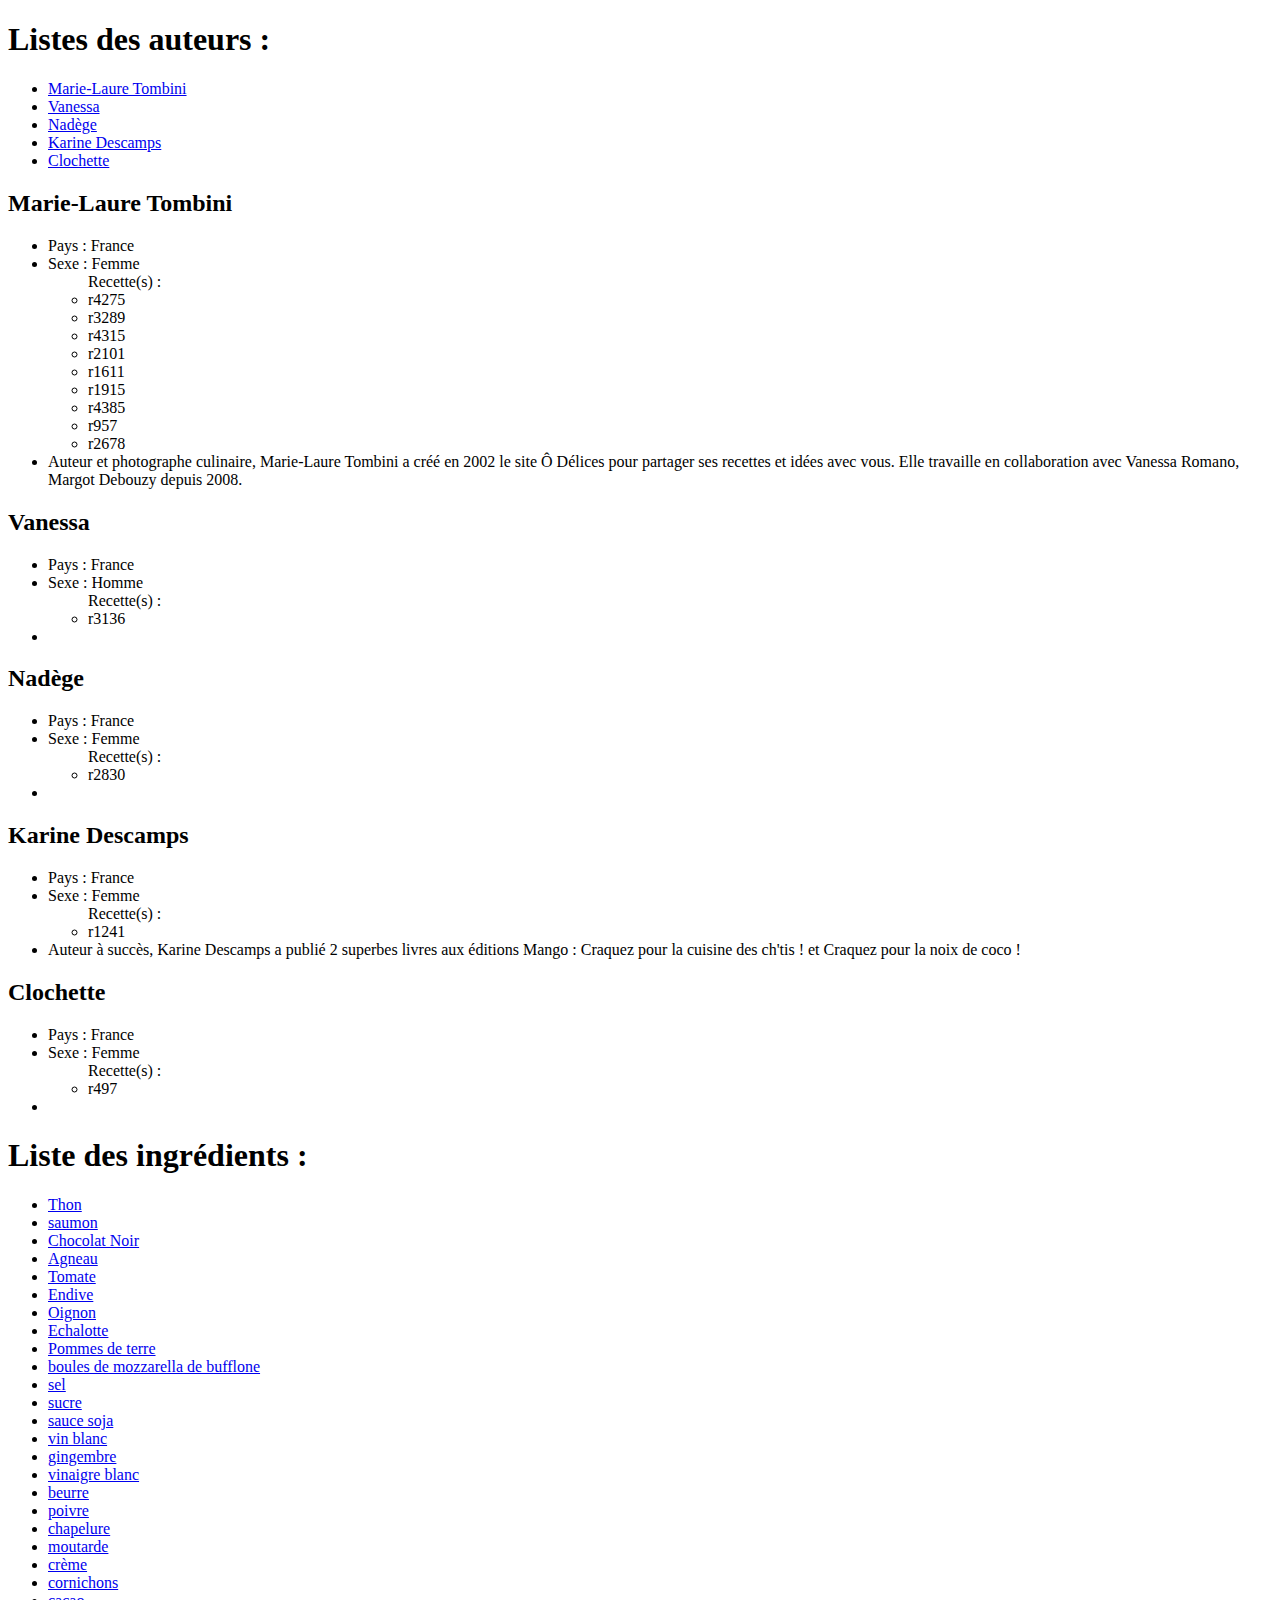
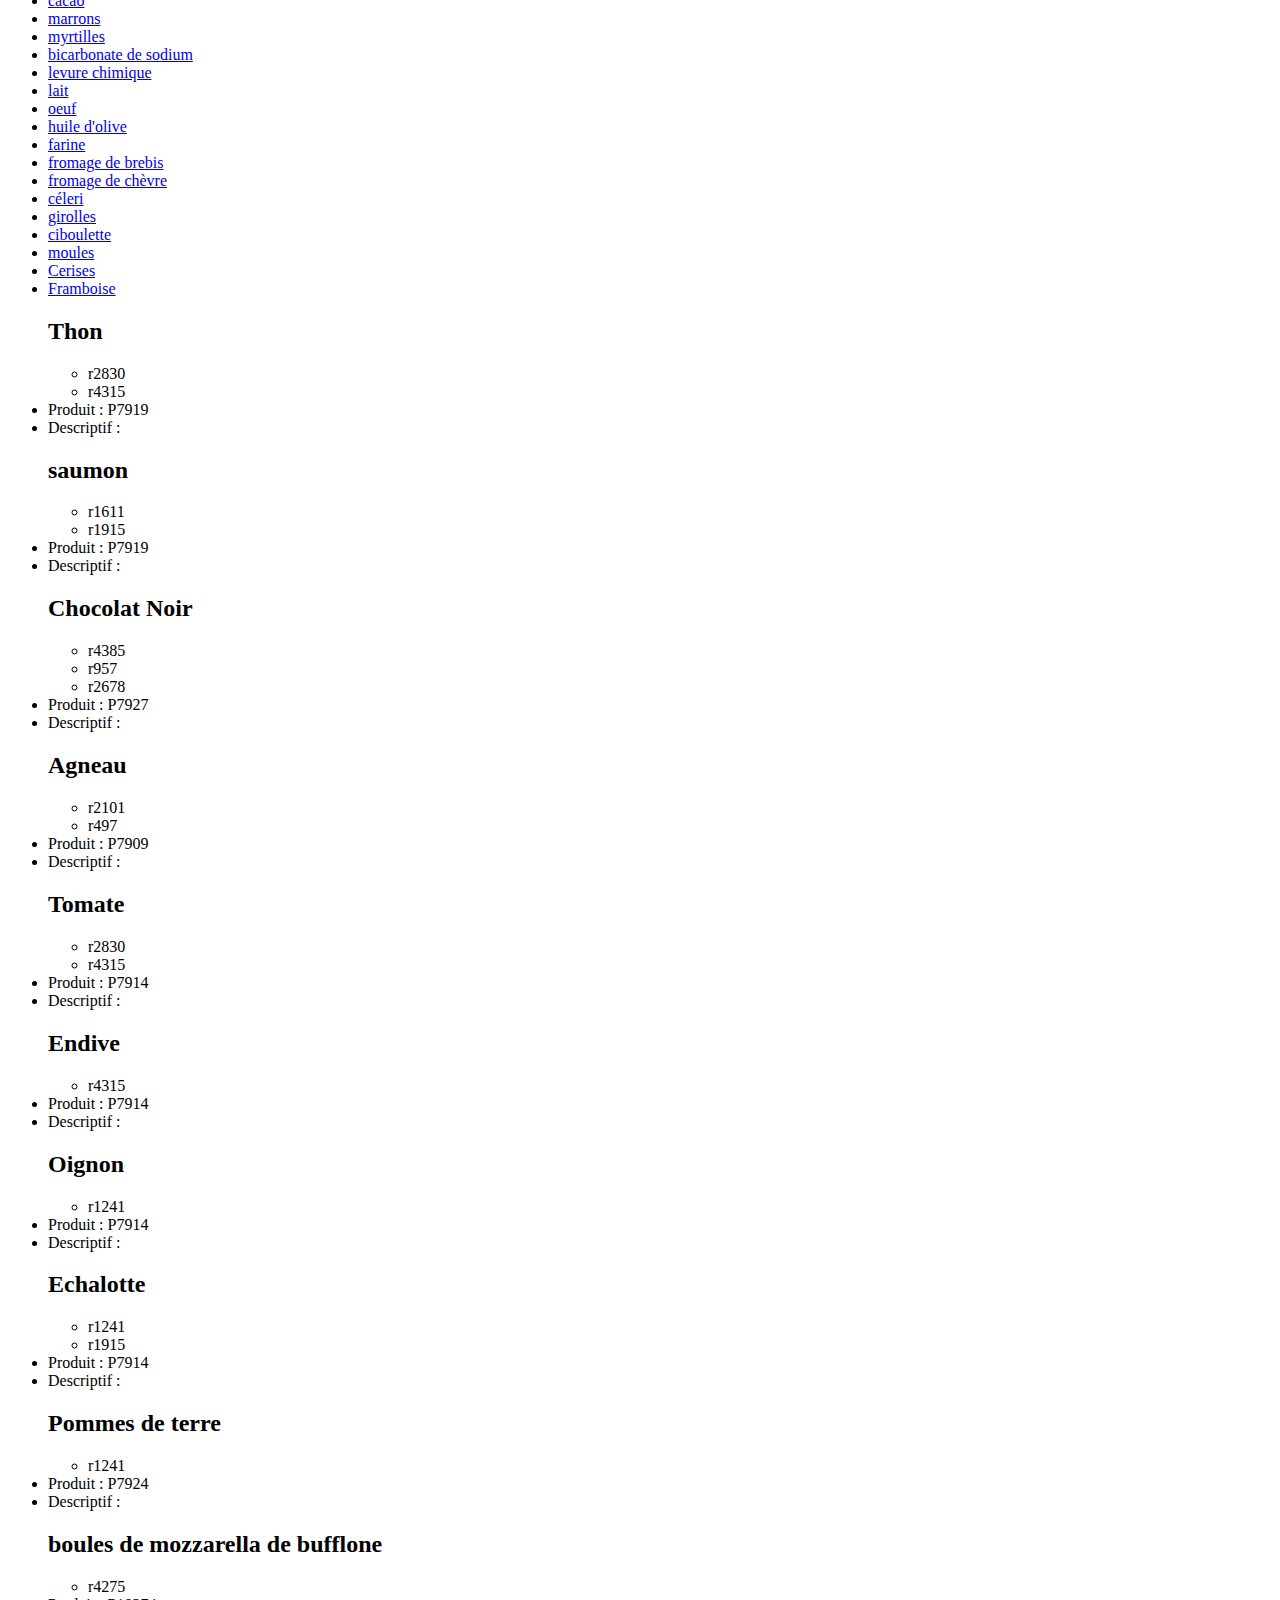
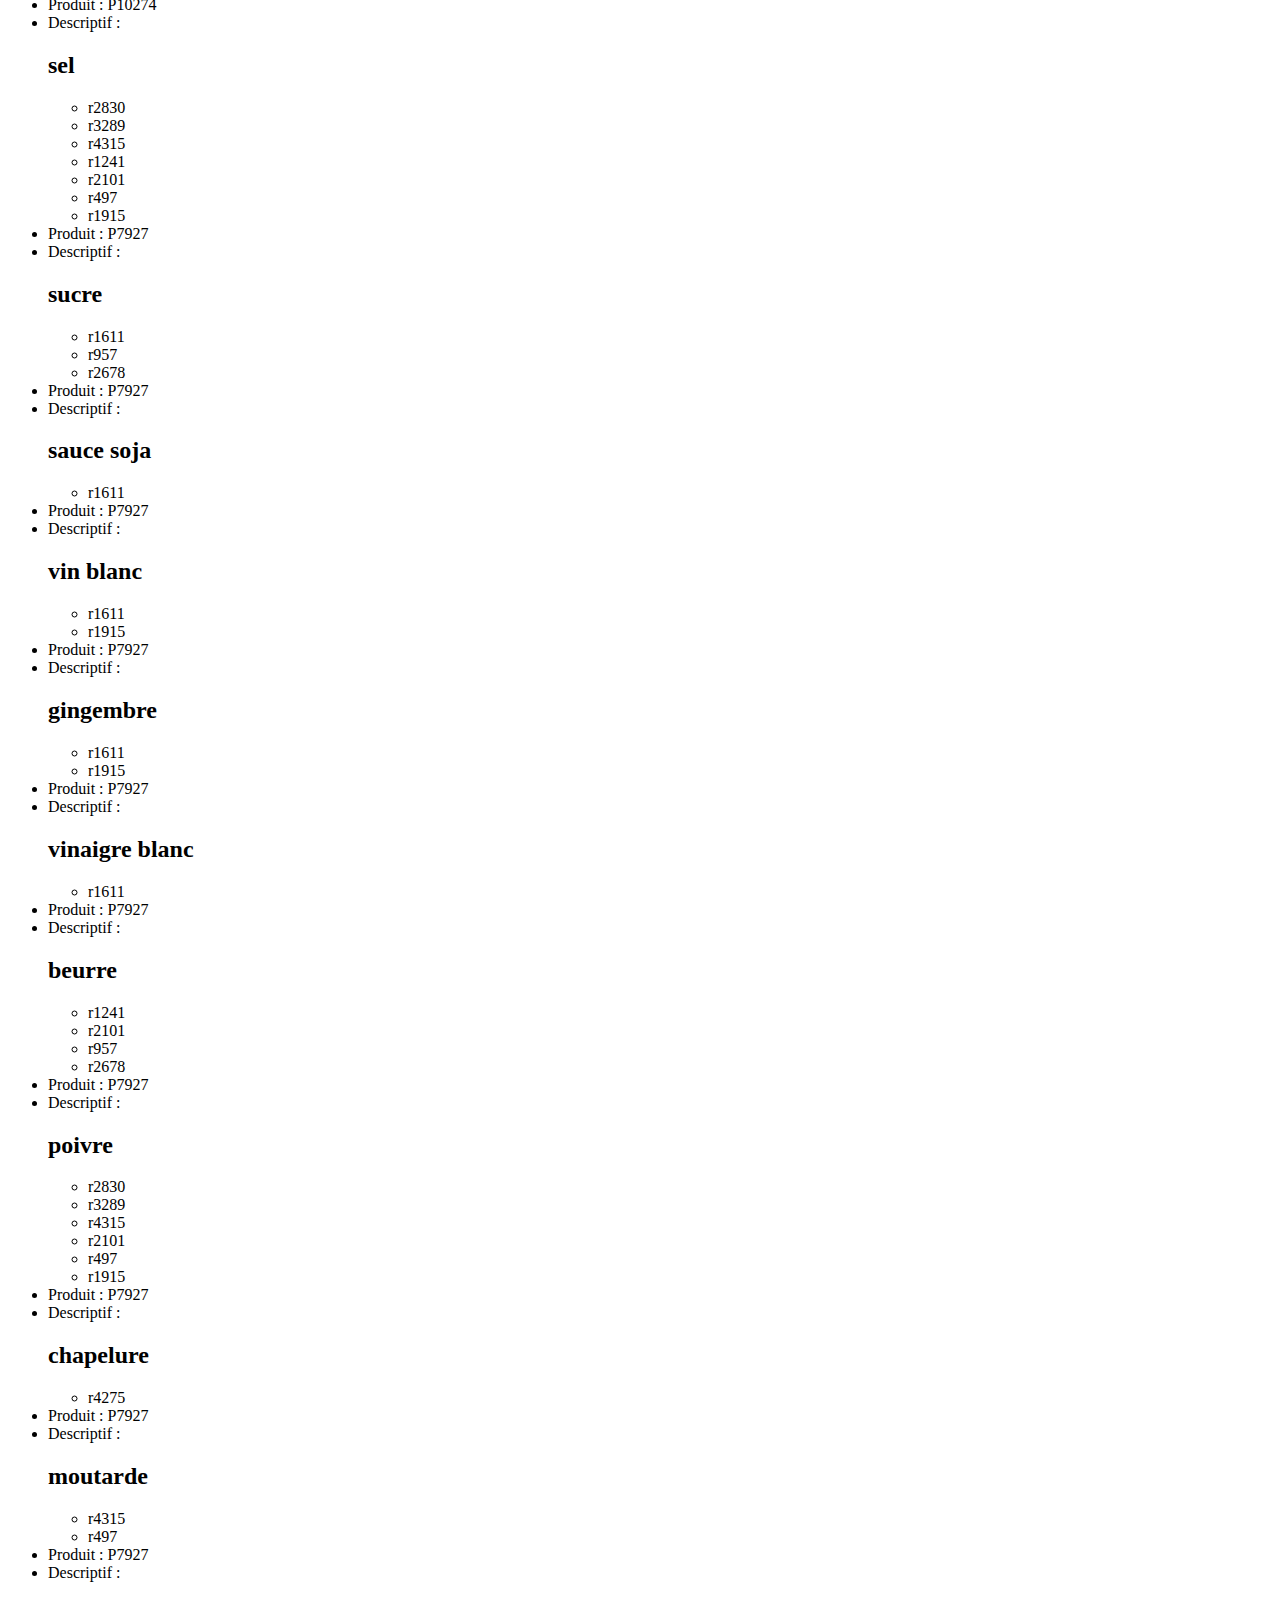
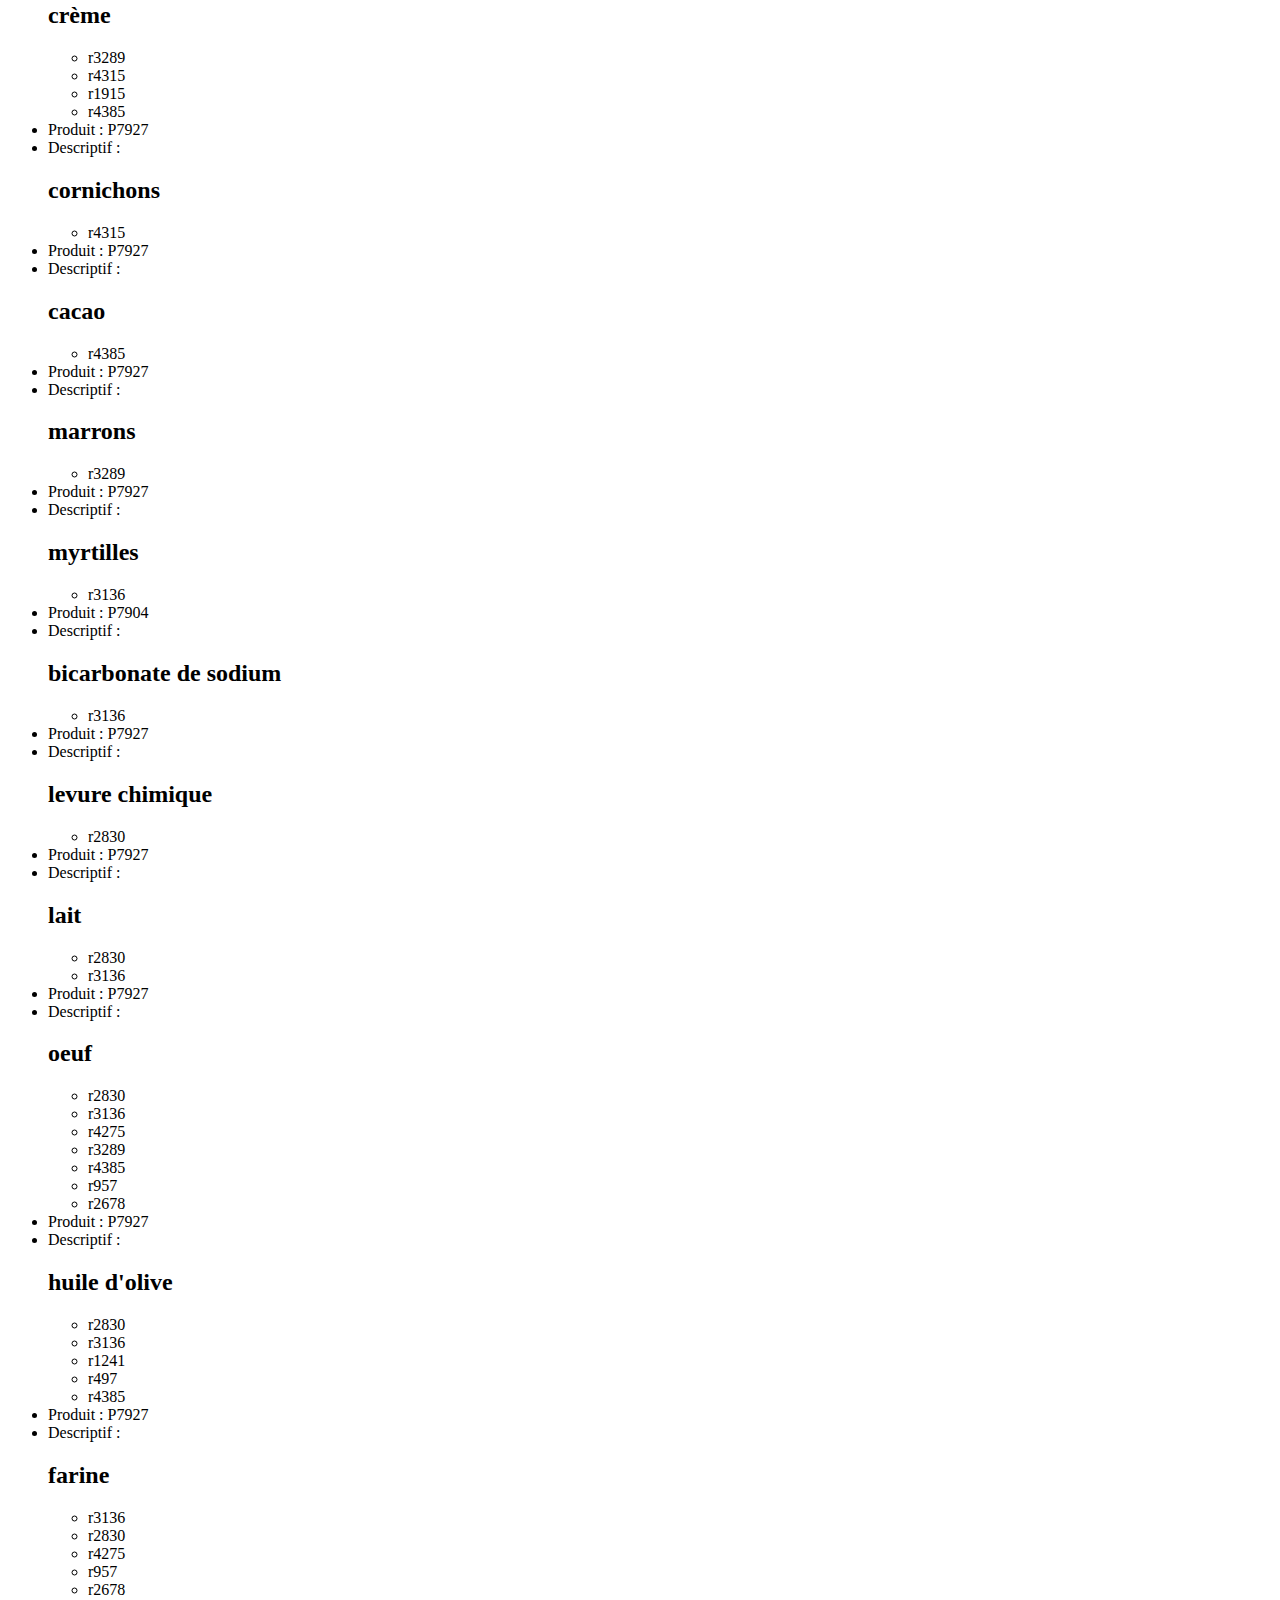
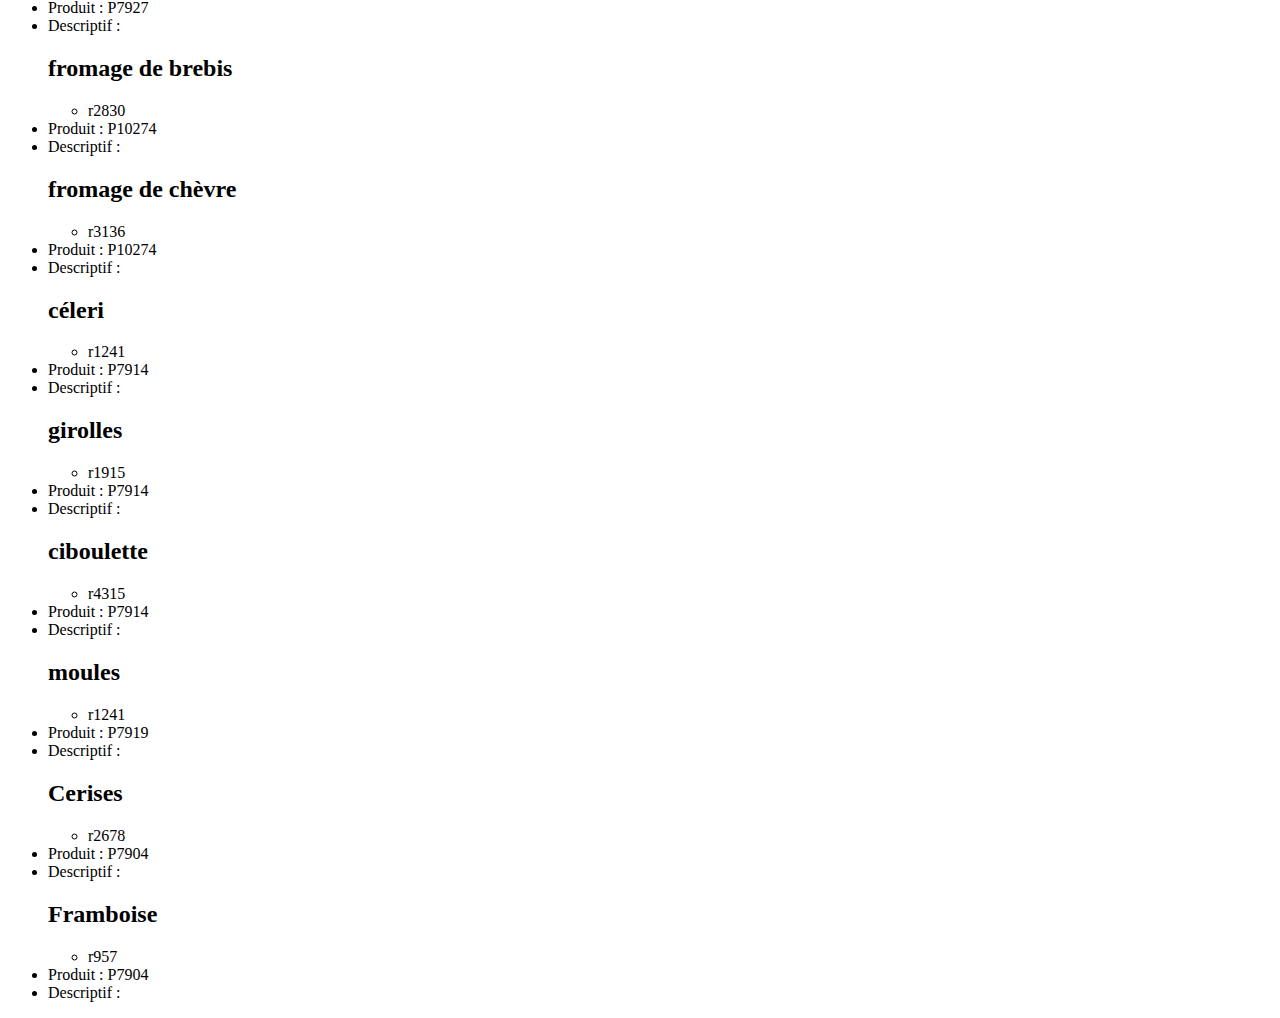
<file: ouputxml.html>
<!DOCTYPE html SYSTEM "http://www.w3.org/TR/xhtml1/DTD/xhtml1-strict.dtd">
<html>
    <body>
        <h1>Listes des auteurs : </h1>
        <ul>
            <li>
                <a href="#AUT1">Marie-Laure Tombini</a>
            </li>
            <li>
                <a href="#AUT2">Vanessa</a>
            </li>
            <li>
                <a href="#AUT3">Nad&egrave;ge</a>
            </li>
            <li>
                <a href="#AUT4">Karine Descamps</a>
            </li>
            <li>
                <a href="#AUT5">Clochette</a>
            </li>
        </ul>
        <h2 id="AUT1">Marie-Laure Tombini</h2>
        <ul>
            <li>Pays : France</li>
            <li>Sexe : Femme</li>
            <ul>
                Recette(s) :
                    
                <li>r4275</li>
                <li>r3289</li>
                <li>r4315</li>
                <li>r2101</li>
                <li>r1611</li>
                <li>r1915</li>
                <li>r4385</li>
                <li>r957</li>
                <li>r2678</li>
            </ul>
            <li>Auteur et photographe culinaire, Marie-Laure Tombini a cr&eacute;&eacute; en 2002 le site &Ocirc; D&eacute;lices pour partager ses recettes et id&eacute;es avec vous. Elle travaille en collaboration avec Vanessa Romano, Margot Debouzy depuis 2008. </li>
        </ul>
        <h2 id="AUT2">Vanessa</h2>
        <ul>
            <li>Pays : France</li>
            <li>Sexe : Homme</li>
            <ul>
                Recette(s) :
                    
                <li>r3136</li>
            </ul>
            <li></li>
        </ul>
        <h2 id="AUT3">Nad&egrave;ge</h2>
        <ul>
            <li>Pays : France</li>
            <li>Sexe : Femme</li>
            <ul>
                Recette(s) :
                    
                <li>r2830</li>
            </ul>
            <li></li>
        </ul>
        <h2 id="AUT4">Karine Descamps</h2>
        <ul>
            <li>Pays : France</li>
            <li>Sexe : Femme</li>
            <ul>
                Recette(s) :
                    
                <li>r1241</li>
            </ul>
            <li>Auteur &agrave; succ&egrave;s, Karine Descamps a publi&eacute; 2 superbes livres aux &eacute;ditions Mango : Craquez pour la cuisine des ch'tis ! et Craquez pour la noix de coco ! </li>
        </ul>
        <h2 id="AUT5">Clochette</h2>
        <ul>
            <li>Pays : France</li>
            <li>Sexe : Femme</li>
            <ul>
                Recette(s) :
                    
                <li>r497</li>
            </ul>
            <li></li>
        </ul>
        <h1>Liste des ingr&eacute;dients : </h1>
        <ul>
            <li>
                <a href="#t142">Thon</a>
            </li>
            <li>
                <a href="#s36">saumon</a>
            </li>
            <li>
                <a href="#ch115">Chocolat Noir</a>
            </li>
            <li>
                <a href="#a117">Agneau</a>
            </li>
            <li>
                <a href="#t120">Tomate</a>
            </li>
            <li>
                <a href="#e300">Endive</a>
            </li>
            <li>
                <a href="#oi16">Oignon</a>
            </li>
            <li>
                <a href="#ech12">Echalotte</a>
            </li>
            <li>
                <a href="#pom06">Pommes de terre</a>
            </li>
            <li>
                <a href="#B10">boules de mozzarella de bufflone</a>
            </li>
            <li>
                <a href="#S12">sel</a>
            </li>
            <li>
                <a href="#SU2">sucre</a>
            </li>
            <li>
                <a href="#SO7">sauce soja</a>
            </li>
            <li>
                <a href="#V10">vin blanc</a>
            </li>
            <li>
                <a href="#G63">gingembre</a>
            </li>
            <li>
                <a href="#VI2">vinaigre blanc</a>
            </li>
            <li>
                <a href="#BEU1">beurre</a>
            </li>
            <li>
                <a href="#Po40">poivre</a>
            </li>
            <li>
                <a href="#CH12">chapelure</a>
            </li>
            <li>
                <a href="#M80">moutarde</a>
            </li>
            <li>
                <a href="#C50">cr&egrave;me</a>
            </li>
            <li>
                <a href="#Co30">cornichons</a>
            </li>
            <li>
                <a href="#CA9">cacao</a>
            </li>
            <li>
                <a href="#M9">marrons</a>
            </li>
            <li>
                <a href="#M110">myrtilles</a>
            </li>
            <li>
                <a href="#B200">bicarbonate de sodium</a>
            </li>
            <li>
                <a href="#L300">levure chimique</a>
            </li>
            <li>
                <a href="#L50">lait</a>
            </li>
            <li>
                <a href="#O12">oeuf</a>
            </li>
            <li>
                <a href="#H20">huile d'olive</a>
            </li>
            <li>
                <a href="#F120">farine</a>
            </li>
            <li>
                <a href="#F10">fromage de brebis</a>
            </li>
            <li>
                <a href="#FC20">fromage de ch&egrave;vre</a>
            </li>
            <li>
                <a href="#CE5">c&eacute;leri</a>
            </li>
            <li>
                <a href="#G15">girolles</a>
            </li>
            <li>
                <a href="#CI10">ciboulette</a>
            </li>
            <li>
                <a href="#MO7">moules</a>
            </li>
            <li>
                <a href="#ce100">Cerises</a>
            </li>
            <li>
                <a href="#fr12">Framboise</a>
            </li>
        </ul>
        <ul>
            <h2 id="t142">Thon</h2>
            <ul>
                <li>r2830</li>
                <li>r4315</li>
            </ul>
            <li>Produit : P7919</li>
            <li>Descriptif : </li>
        </ul>
        <ul>
            <h2 id="s36">saumon</h2>
            <ul>
                <li>r1611</li>
                <li>r1915</li>
            </ul>
            <li>Produit : P7919</li>
            <li>Descriptif : </li>
        </ul>
        <ul>
            <h2 id="ch115">Chocolat Noir</h2>
            <ul>
                <li>r4385</li>
                <li>r957</li>
                <li>r2678</li>
            </ul>
            <li>Produit : P7927</li>
            <li>Descriptif : </li>
        </ul>
        <ul>
            <h2 id="a117">Agneau</h2>
            <ul>
                <li>r2101</li>
                <li>r497</li>
            </ul>
            <li>Produit : P7909</li>
            <li>Descriptif : </li>
        </ul>
        <ul>
            <h2 id="t120">Tomate</h2>
            <ul>
                <li>r2830</li>
                <li>r4315</li>
            </ul>
            <li>Produit : P7914</li>
            <li>Descriptif : </li>
        </ul>
        <ul>
            <h2 id="e300">Endive</h2>
            <ul>
                <li>r4315</li>
            </ul>
            <li>Produit : P7914</li>
            <li>Descriptif : </li>
        </ul>
        <ul>
            <h2 id="oi16">Oignon</h2>
            <ul>
                <li>r1241</li>
            </ul>
            <li>Produit : P7914</li>
            <li>Descriptif : </li>
        </ul>
        <ul>
            <h2 id="ech12">Echalotte</h2>
            <ul>
                <li>r1241</li>
                <li>r1915</li>
            </ul>
            <li>Produit : P7914</li>
            <li>Descriptif : </li>
        </ul>
        <ul>
            <h2 id="pom06">Pommes de terre</h2>
            <ul>
                <li>r1241</li>
            </ul>
            <li>Produit : P7924</li>
            <li>Descriptif : </li>
        </ul>
        <ul>
            <h2 id="B10">boules de mozzarella de bufflone</h2>
            <ul>
                <li>r4275</li>
            </ul>
            <li>Produit : P10274</li>
            <li>Descriptif : </li>
        </ul>
        <ul>
            <h2 id="S12">sel</h2>
            <ul>
                <li>r2830</li>
                <li>r3289</li>
                <li>r4315</li>
                <li>r1241</li>
                <li>r2101</li>
                <li>r497</li>
                <li>r1915</li>
            </ul>
            <li>Produit : P7927</li>
            <li>Descriptif : </li>
        </ul>
        <ul>
            <h2 id="SU2">sucre</h2>
            <ul>
                <li>r1611</li>
                <li>r957</li>
                <li>r2678</li>
            </ul>
            <li>Produit : P7927</li>
            <li>Descriptif : </li>
        </ul>
        <ul>
            <h2 id="SO7">sauce soja</h2>
            <ul>
                <li>r1611</li>
            </ul>
            <li>Produit : P7927</li>
            <li>Descriptif : </li>
        </ul>
        <ul>
            <h2 id="V10">vin blanc</h2>
            <ul>
                <li>r1611</li>
                <li>r1915</li>
            </ul>
            <li>Produit : P7927</li>
            <li>Descriptif : </li>
        </ul>
        <ul>
            <h2 id="G63">gingembre</h2>
            <ul>
                <li>r1611</li>
                <li>r1915</li>
            </ul>
            <li>Produit : P7927</li>
            <li>Descriptif : </li>
        </ul>
        <ul>
            <h2 id="VI2">vinaigre blanc</h2>
            <ul>
                <li>r1611</li>
            </ul>
            <li>Produit : P7927</li>
            <li>Descriptif : </li>
        </ul>
        <ul>
            <h2 id="BEU1">beurre</h2>
            <ul>
                <li>r1241</li>
                <li>r2101</li>
                <li>r957</li>
                <li>r2678</li>
            </ul>
            <li>Produit : P7927</li>
            <li>Descriptif : </li>
        </ul>
        <ul>
            <h2 id="Po40">poivre</h2>
            <ul>
                <li>r2830</li>
                <li>r3289</li>
                <li>r4315</li>
                <li>r2101</li>
                <li>r497</li>
                <li>r1915</li>
            </ul>
            <li>Produit : P7927</li>
            <li>Descriptif : </li>
        </ul>
        <ul>
            <h2 id="CH12">chapelure</h2>
            <ul>
                <li>r4275</li>
            </ul>
            <li>Produit : P7927</li>
            <li>Descriptif : </li>
        </ul>
        <ul>
            <h2 id="M80">moutarde</h2>
            <ul>
                <li>r4315</li>
                <li>r497</li>
            </ul>
            <li>Produit : P7927</li>
            <li>Descriptif : </li>
        </ul>
        <ul>
            <h2 id="C50">cr&egrave;me</h2>
            <ul>
                <li>r3289</li>
                <li>r4315</li>
                <li>r1915</li>
                <li>r4385</li>
            </ul>
            <li>Produit : P7927</li>
            <li>Descriptif : </li>
        </ul>
        <ul>
            <h2 id="Co30">cornichons</h2>
            <ul>
                <li>r4315</li>
            </ul>
            <li>Produit : P7927</li>
            <li>Descriptif : </li>
        </ul>
        <ul>
            <h2 id="CA9">cacao</h2>
            <ul>
                <li>r4385</li>
            </ul>
            <li>Produit : P7927</li>
            <li>Descriptif : </li>
        </ul>
        <ul>
            <h2 id="M9">marrons</h2>
            <ul>
                <li>r3289</li>
            </ul>
            <li>Produit : P7927</li>
            <li>Descriptif : </li>
        </ul>
        <ul>
            <h2 id="M110">myrtilles</h2>
            <ul>
                <li>r3136</li>
            </ul>
            <li>Produit : P7904</li>
            <li>Descriptif : </li>
        </ul>
        <ul>
            <h2 id="B200">bicarbonate de sodium</h2>
            <ul>
                <li>r3136</li>
            </ul>
            <li>Produit : P7927</li>
            <li>Descriptif : </li>
        </ul>
        <ul>
            <h2 id="L300">levure chimique</h2>
            <ul>
                <li>r2830</li>
            </ul>
            <li>Produit : P7927</li>
            <li>Descriptif : </li>
        </ul>
        <ul>
            <h2 id="L50">lait</h2>
            <ul>
                <li>r2830</li>
                <li>r3136</li>
            </ul>
            <li>Produit : P7927</li>
            <li>Descriptif : </li>
        </ul>
        <ul>
            <h2 id="O12">oeuf</h2>
            <ul>
                <li>r2830</li>
                <li>r3136</li>
                <li>r4275</li>
                <li>r3289</li>
                <li>r4385</li>
                <li>r957</li>
                <li>r2678</li>
            </ul>
            <li>Produit : P7927</li>
            <li>Descriptif : </li>
        </ul>
        <ul>
            <h2 id="H20">huile d'olive</h2>
            <ul>
                <li>r2830</li>
                <li>r3136</li>
                <li>r1241</li>
                <li>r497</li>
                <li>r4385</li>
            </ul>
            <li>Produit : P7927</li>
            <li>Descriptif : </li>
        </ul>
        <ul>
            <h2 id="F120">farine</h2>
            <ul>
                <li>r3136</li>
                <li>r2830</li>
                <li>r4275</li>
                <li>r957</li>
                <li>r2678</li>
            </ul>
            <li>Produit : P7927</li>
            <li>Descriptif : </li>
        </ul>
        <ul>
            <h2 id="F10">fromage de brebis</h2>
            <ul>
                <li>r2830</li>
            </ul>
            <li>Produit : P10274</li>
            <li>Descriptif : </li>
        </ul>
        <ul>
            <h2 id="FC20">fromage de ch&egrave;vre</h2>
            <ul>
                <li>r3136</li>
            </ul>
            <li>Produit : P10274</li>
            <li>Descriptif : </li>
        </ul>
        <ul>
            <h2 id="CE5">c&eacute;leri</h2>
            <ul>
                <li>r1241</li>
            </ul>
            <li>Produit : P7914</li>
            <li>Descriptif : </li>
        </ul>
        <ul>
            <h2 id="G15">girolles</h2>
            <ul>
                <li>r1915</li>
            </ul>
            <li>Produit : P7914</li>
            <li>Descriptif : </li>
        </ul>
        <ul>
            <h2 id="CI10">ciboulette</h2>
            <ul>
                <li>r4315</li>
            </ul>
            <li>Produit : P7914</li>
            <li>Descriptif : </li>
        </ul>
        <ul>
            <h2 id="MO7">moules</h2>
            <ul>
                <li>r1241</li>
            </ul>
            <li>Produit : P7919</li>
            <li>Descriptif : </li>
        </ul>
        <ul>
            <h2 id="ce100">Cerises</h2>
            <ul>
                <li>r2678</li>
            </ul>
            <li>Produit : P7904</li>
            <li>Descriptif : </li>
        </ul>
        <ul>
            <h2 id="fr12">Framboise</h2>
            <ul>
                <li>r957</li>
            </ul>
            <li>Produit : P7904</li>
            <li>Descriptif : </li>
        </ul>
    </body>
</html>
</file>
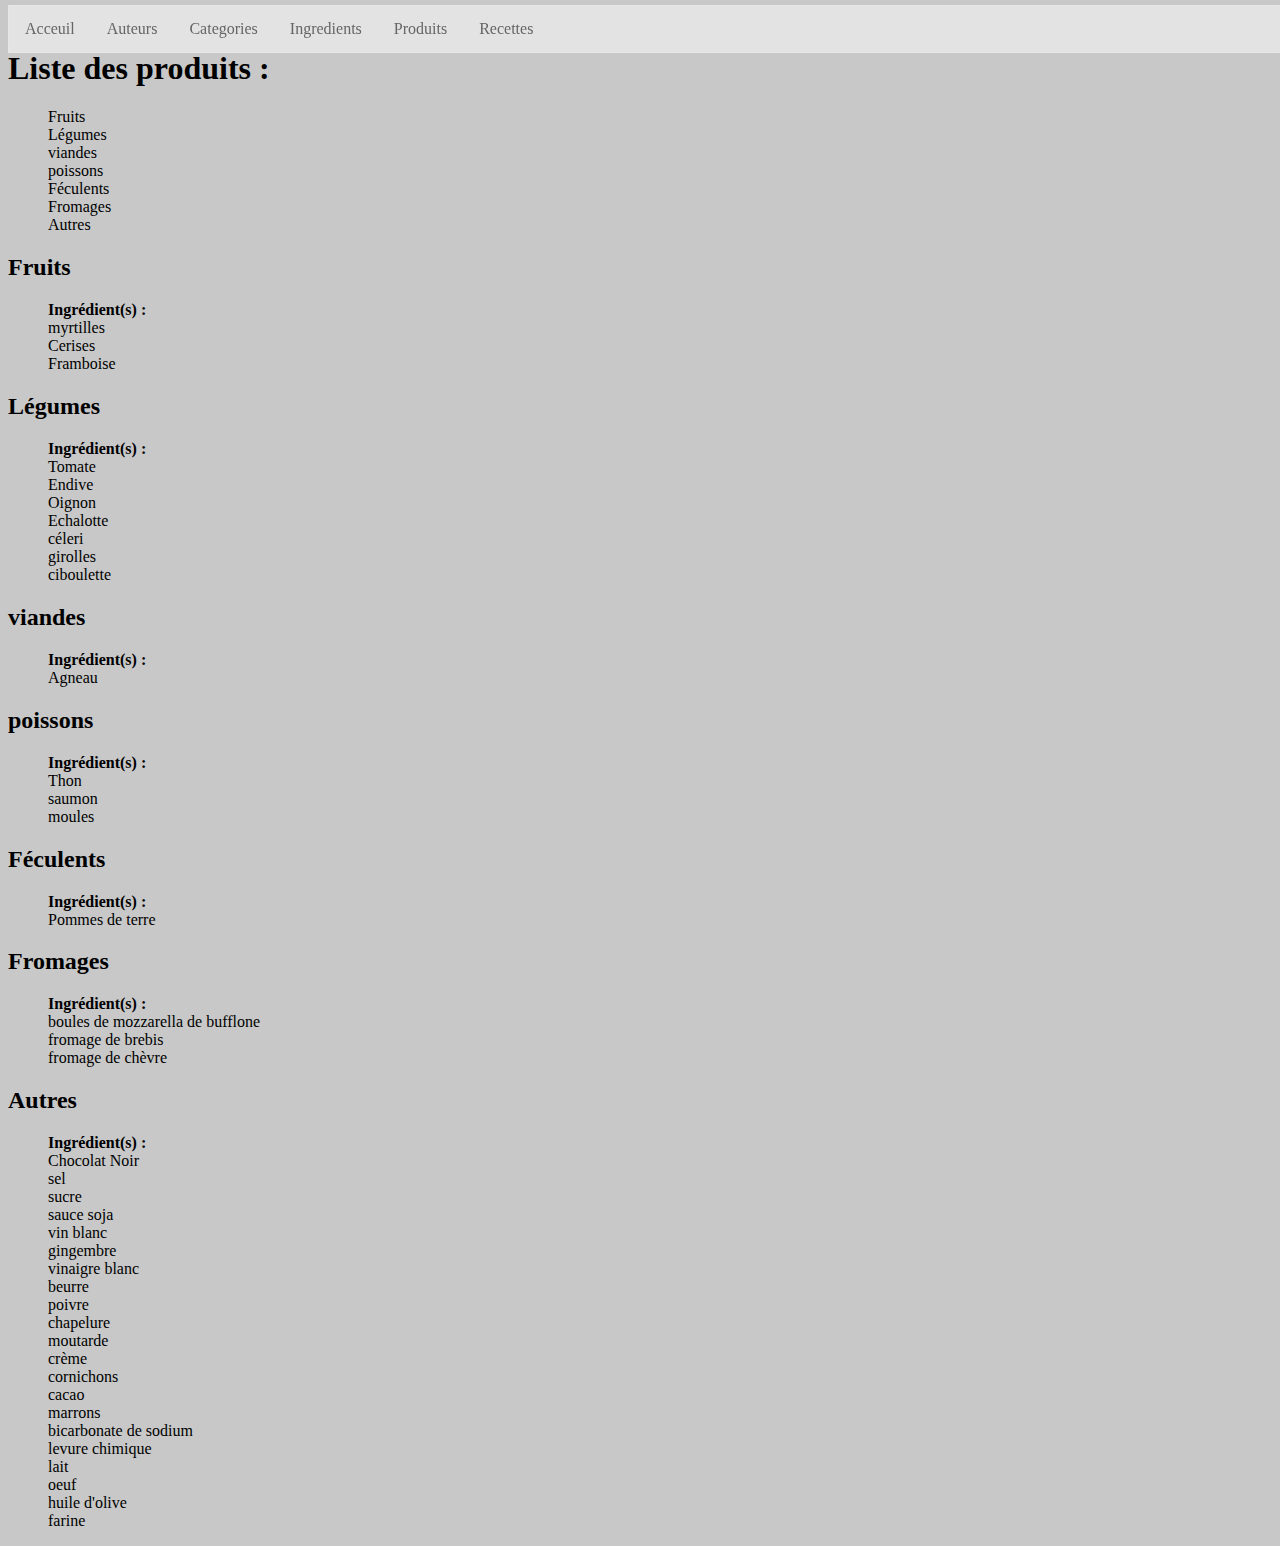
<file: produits.html>
<!DOCTYPE html
  SYSTEM "http://www.w3.org/TR/xhtml1/DTD/xhtml1-strict.dtd">
<html>
   <head>
      <meta http-equiv="Content-Type" content="text/html; charset=ISO-8859-1">
      <link rel="stylesheet" href="style.css">
   </head>
   <body>
      <nav>
         <ul>
            <li><a href="index.html">Acceuil</a></li>
            <li><a href="auteurs.html">Auteurs</a></li>
            <li><a href="categories.html">Categories</a></li>
            <li><a href="ingredients.html">Ingredients</a></li>
            <li><a href="produits.html">Produits</a></li>
            <li><a href="recettes.html">Recettes</a></li>
         </ul>
      </nav>
      <h1>Liste des produits : </h1>
      <ul>
         <li><a href="#P7904">Fruits</a></li>
         <li><a href="#P7914">L�gumes</a></li>
         <li><a href="#P7909">viandes</a></li>
         <li><a href="#P7919">poissons</a></li>
         <li><a href="#P7924">F�culents</a></li>
         <li><a href="#P10274">Fromages</a></li>
         <li><a href="#P7927">Autres</a></li>
      </ul>
      <h2 id="P7904">Fruits</h2>
      <ul><strong>Ingr�dient(s) :</strong><li><a href="ingredients.html#M110">myrtilles</a></li>
         <li><a href="ingredients.html#ce100">Cerises</a></li>
         <li><a href="ingredients.html#fr12">Framboise</a></li>
      </ul>
      <h2 id="P7914">L�gumes</h2>
      <ul><strong>Ingr�dient(s) :</strong><li><a href="ingredients.html#t120">Tomate</a></li>
         <li><a href="ingredients.html#e300">Endive</a></li>
         <li><a href="ingredients.html#oi16">Oignon</a></li>
         <li><a href="ingredients.html#ech12">Echalotte</a></li>
         <li><a href="ingredients.html#CE5">c�leri</a></li>
         <li><a href="ingredients.html#G15">girolles</a></li>
         <li><a href="ingredients.html#CI10">ciboulette</a></li>
      </ul>
      <h2 id="P7909">viandes</h2>
      <ul><strong>Ingr�dient(s) :</strong><li><a href="ingredients.html#a117">Agneau</a></li>
      </ul>
      <h2 id="P7919">poissons</h2>
      <ul><strong>Ingr�dient(s) :</strong><li><a href="ingredients.html#t142">Thon</a></li>
         <li><a href="ingredients.html#s36">saumon</a></li>
         <li><a href="ingredients.html#MO7">moules</a></li>
      </ul>
      <h2 id="P7924">F�culents</h2>
      <ul><strong>Ingr�dient(s) :</strong><li><a href="ingredients.html#pom06">Pommes de terre</a></li>
      </ul>
      <h2 id="P10274">Fromages</h2>
      <ul><strong>Ingr�dient(s) :</strong><li><a href="ingredients.html#B10">boules de mozzarella de bufflone</a></li>
         <li><a href="ingredients.html#F10">fromage de brebis</a></li>
         <li><a href="ingredients.html#FC20">fromage de ch�vre</a></li>
      </ul>
      <h2 id="P7927">Autres</h2>
      <ul><strong>Ingr�dient(s) :</strong><li><a href="ingredients.html#ch115">Chocolat Noir</a></li>
         <li><a href="ingredients.html#S12">sel</a></li>
         <li><a href="ingredients.html#SU2">sucre</a></li>
         <li><a href="ingredients.html#SO7">sauce soja</a></li>
         <li><a href="ingredients.html#V10">vin blanc</a></li>
         <li><a href="ingredients.html#G63">gingembre</a></li>
         <li><a href="ingredients.html#VI2">vinaigre blanc</a></li>
         <li><a href="ingredients.html#BEU1">beurre</a></li>
         <li><a href="ingredients.html#Po40">poivre</a></li>
         <li><a href="ingredients.html#CH12">chapelure</a></li>
         <li><a href="ingredients.html#M80">moutarde</a></li>
         <li><a href="ingredients.html#C50">cr�me</a></li>
         <li><a href="ingredients.html#Co30">cornichons</a></li>
         <li><a href="ingredients.html#CA9">cacao</a></li>
         <li><a href="ingredients.html#M9">marrons</a></li>
         <li><a href="ingredients.html#B200">bicarbonate de sodium</a></li>
         <li><a href="ingredients.html#L300">levure chimique</a></li>
         <li><a href="ingredients.html#L50">lait</a></li>
         <li><a href="ingredients.html#O12">oeuf</a></li>
         <li><a href="ingredients.html#H20">huile d'olive</a></li>
         <li><a href="ingredients.html#F120">farine</a></li>
      </ul>
   </body>
</html>
</file>
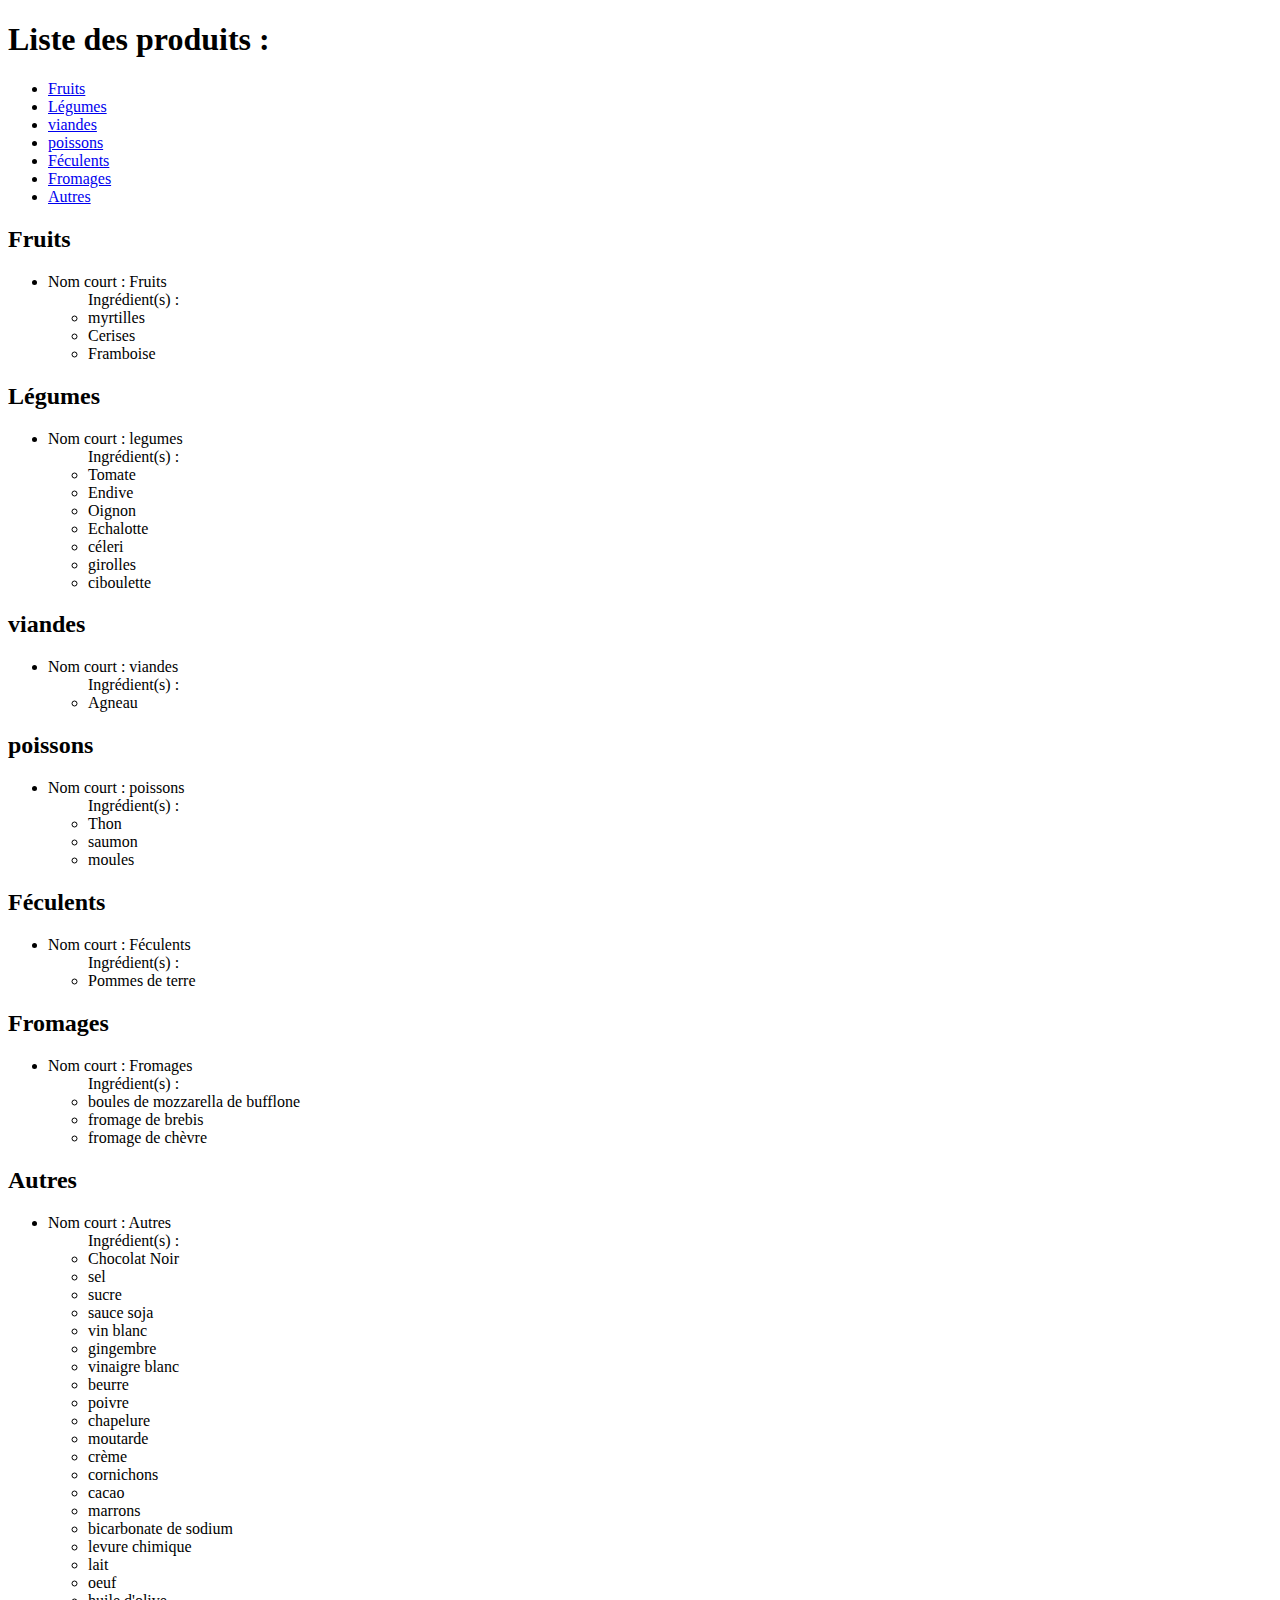
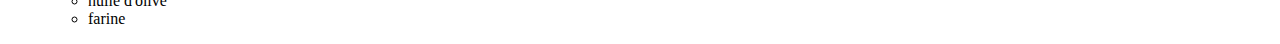
<file: produitsOutput.html>
<!DOCTYPE html SYSTEM "http://www.w3.org/TR/xhtml1/DTD/xhtml1-strict.dtd">
<html>
    <body>
        <h1>Liste des produits : </h1>
        <ul>
            <li>
                <a href="#P7904">Fruits</a>
            </li>
            <li>
                <a href="#P7914">L&eacute;gumes</a>
            </li>
            <li>
                <a href="#P7909">viandes</a>
            </li>
            <li>
                <a href="#P7919">poissons</a>
            </li>
            <li>
                <a href="#P7924">F&eacute;culents</a>
            </li>
            <li>
                <a href="#P10274">Fromages</a>
            </li>
            <li>
                <a href="#P7927">Autres</a>
            </li>
        </ul>
        <h2 id="#P7904">Fruits</h2>
        <ul>
            <li>Nom court : Fruits</li>
            <ul>
                 Ingr&eacute;dient(s) :
                    
                <li>myrtilles</li>
                <li>Cerises</li>
                <li>Framboise</li>
            </ul>
        </ul>
        <h2 id="#P7914">L&eacute;gumes</h2>
        <ul>
            <li>Nom court : legumes</li>
            <ul>
                 Ingr&eacute;dient(s) :
                    
                <li>Tomate</li>
                <li>Endive</li>
                <li>Oignon</li>
                <li>Echalotte</li>
                <li>c&eacute;leri</li>
                <li>girolles</li>
                <li>ciboulette</li>
            </ul>
        </ul>
        <h2 id="#P7909">viandes</h2>
        <ul>
            <li>Nom court : viandes</li>
            <ul>
                 Ingr&eacute;dient(s) :
                    
                <li>Agneau</li>
            </ul>
        </ul>
        <h2 id="#P7919">poissons</h2>
        <ul>
            <li>Nom court : poissons</li>
            <ul>
                 Ingr&eacute;dient(s) :
                    
                <li>Thon</li>
                <li>saumon</li>
                <li>moules</li>
            </ul>
        </ul>
        <h2 id="#P7924">F&eacute;culents</h2>
        <ul>
            <li>Nom court : F&eacute;culents</li>
            <ul>
                 Ingr&eacute;dient(s) :
                    
                <li>Pommes de terre</li>
            </ul>
        </ul>
        <h2 id="#P10274">Fromages</h2>
        <ul>
            <li>Nom court : Fromages</li>
            <ul>
                 Ingr&eacute;dient(s) :
                    
                <li>boules de mozzarella de bufflone</li>
                <li>fromage de brebis</li>
                <li>fromage de ch&egrave;vre</li>
            </ul>
        </ul>
        <h2 id="#P7927">Autres</h2>
        <ul>
            <li>Nom court : Autres</li>
            <ul>
                 Ingr&eacute;dient(s) :
                    
                <li>Chocolat Noir</li>
                <li>sel</li>
                <li>sucre</li>
                <li>sauce soja</li>
                <li>vin blanc</li>
                <li>gingembre</li>
                <li>vinaigre blanc</li>
                <li>beurre</li>
                <li>poivre</li>
                <li>chapelure</li>
                <li>moutarde</li>
                <li>cr&egrave;me</li>
                <li>cornichons</li>
                <li>cacao</li>
                <li>marrons</li>
                <li>bicarbonate de sodium</li>
                <li>levure chimique</li>
                <li>lait</li>
                <li>oeuf</li>
                <li>huile d'olive</li>
                <li>farine</li>
            </ul>
        </ul>
    </body>
</html>
</file>
<file: style.css>
@import url('https://fonts.googleapis.com/css?family=Oswald:500');

body{
    background-color: #c8c8c8;
}

/*Navbar*/
nav{
    width: 100%;
    position: fixed;
    top: 5px;
    text-align:center;
}

nav ul {
    list-style-type: none;
    margin: 0;
    padding: 0;
    overflow: hidden;
    border: 1px solid #e7e7e7;
    background-color: #f3f3f3a1;
    position: sticky;
    top: 0;
    text-align: center;
}

nav li {
    float: left;
}

nav li a {
    display: block;
    color: #666;
    text-align: center;
    padding: 14px 16px;
    text-decoration: none;
}

nav li a:hover {
    background-color: #ddd;
    text-decoration: underline;
}

/*Page content*/

ul{
    text-decoration: none;
}

li {
    list-style-type: none;
    text-decoration: none;
}

a{
    text-decoration: none;
    color:black;
}

a:visited{
    color: black;
}
a:hover{
    text-decoration: underline;
}

h1{
    margin-top: 50px;
}

p img{
    width: 400px;
    height: 400px;
}
</file>
